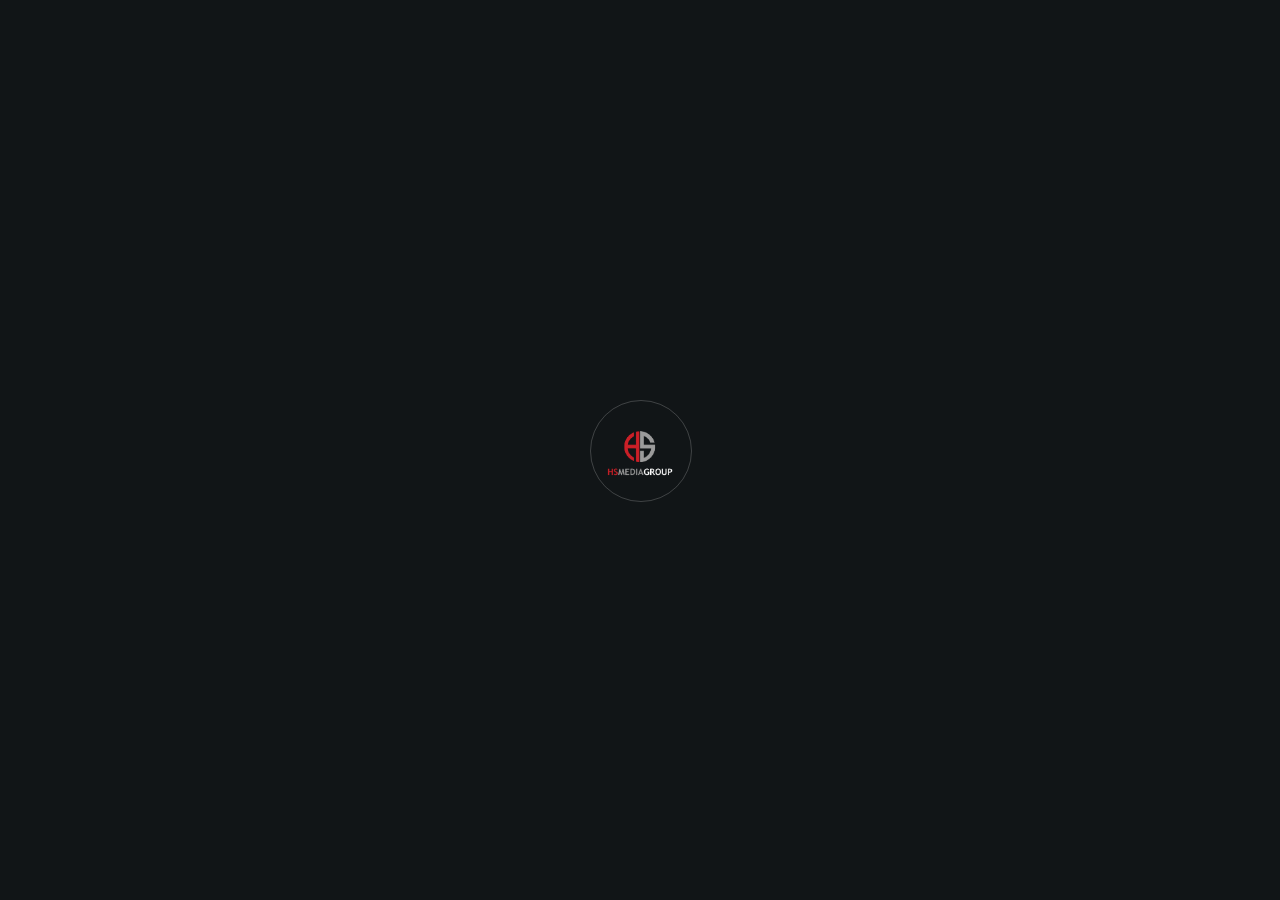
<file: Our Companies.html>
<!DOCTYPE html>
<html lang="en">
<head>
		<meta charset="utf-8">
		<meta name="viewport" content="width=device-width, initial-scale=1">
		<meta name="author" content="Jinna Gik">
		<meta name="description" content="UMAYA Template is a uniquely HTML5 template develop in HTML with a modern look.">
		<meta name="keywords" content="creative, modern, clean, html5, css3, portfolio, blog, agency, templates, minimal">

		<!-- favicon -->
		<link rel="shortcut icon" href="assets/images/favicon.png">
		<link rel="apple-touch-icon" href="assets/images/apple-touch-icon-57x57.png">
		<link rel="apple-touch-icon" sizes="72x72" href="assets/images/apple-touch-icon-72x72.png">
		<link rel="apple-touch-icon" sizes="114x114" href="assets/images/apple-touch-icon-114x114.png">

		<title>Our Companies</title>

		<!-- fonts -->
		<link rel="preconnect" href="https://fonts.googleapis.com">
<link rel="preconnect" href="https://fonts.gstatic.com" crossorigin>
<link href="https://fonts.googleapis.com/css2?family=Nunito+Sans:ital,wght@0,200;0,300;0,400;0,600;0,700;0,800;0,900;1,200;1,600;1,800;1,900&display=swap" rel="stylesheet">

		<!-- styles -->
		<link href="assets/css/plugins.css" rel="stylesheet" type="text/css">
		<link href="assets/css/style.css" rel="stylesheet" type="text/css">
	</head>
	<body class="preloader cursor-anim-enable dark-nav">
		<!-- preloader-loading start -->
		<div class="preloader__logoload-box">
			<img class="preloader__logo" src="assets/images/Homepage/Main Logos/HS Media Group@2x.png" alt="logo">
			<div class="preloader__pulse"></div>
		</div><!-- preloader-loading end -->

		<!-- pointer start -->
		<div class="pointer js-pointer" id="js-pointer">
			<i class="pointer__inner fas fa-long-arrow-alt-right"></i>
			<i class="pointer__inner fas fa-search"></i>
			<i class="pointer__inner fas fa-link"></i>
		</div><!-- pointer end -->

	

		<!-- header start -->
		<header class="fixed-header">
	

			<!-- menu-icon start -->
			<div class="menu-icon js-menu-open-close js-pointer-large js-midnight-color js-headroom">
				<div class="menu-icon__box">
					<span class="menu-icon__inner"></span>
					<span class="menu-icon__close"></span>
				</div>
			</div><!-- menu-icon end -->
		</header><!-- header end -->

		<!-- navigation start -->
		<nav class="nav-container pos-rel js-dropdown-active-box">
			<!-- pos-rel start -->
			<div class="pos-rel height-100perc">
				<!-- dropdown close btn start -->
				<div class="dropdown-close">
					<div class="dropdown-close__inner js-dropdown-close js-pointer-large">
						<span class="dropdown-close__arrow"></span>
					</div>
				</div><!-- dropdown close btn end -->

				

			<!-- menu-box start -->
			<ul class="menu-box">
				<!-- nav-btn-box start -->
				<li class="nav-btn-box">
					<a href="index.html" class="nav-btn large js-pointer-large">
						<span class="nav-btn__inner" data-text="Home">Home</span>
					</a>
				</li><!-- nav-btn-box end -->

				<!-- nav-btn-box start -->
				<li class="nav-btn-box">
					<a href="About Us.html" class="nav-btn large  js-pointer-large">
						<span class="nav-btn__inner" data-text="About Us">About Us</span>
					</a>
				</li><!-- nav-btn-box end -->

				<!-- nav-btn-box start -->
				<li class="nav-btn-box">
					<a href="Our Companies.html" class="nav-btn large  js-pointer-large">
						<span class="nav-btn__inner" data-text="Our Companies">Our Companies</span>
					</a>
				</li><!-- nav-btn-box end -->


				<!-- nav-btn-box start -->
				<li class="nav-btn-box">
					<a href="contact.html"
						class="nav-btn large dropdown-hidden-btn js-animsition-link js-pointer-large">
						<span class="nav-btn__inner" data-text="Contact">Contact</span>
					</a>
				</li><!-- nav-btn-box end -->
			</ul><!-- menu-box end -->

				<!-- nav-information start -->
				<div class="nav-information">
					<!-- nav-email start -->
					<div>
						<div class="hidden-box d-inline-block">
							<div class="headline-xxxxs nav-title-color nav-reveal-anim js-nav-anim">Email:</div>
						</div>
						<div class="nav-fade-anim js-nav-anim margin-top-10">
							<a href="#" class="subhead-xxs nav-text-color text-hover-to-red js-pointer-small">info@hsmediagroup.tv</a><br>
						</div>
					</div><!-- nav-email end -->

					<!-- nav-address start -->
					<div>
						<div class="hidden-box d-inline-block">
							<div class="headline-xxxxs nav-title-color nav-reveal-anim js-nav-anim">Address:</div>
						</div>
						<div class="nav-fade-anim js-nav-anim margin-top-10">
							<a href="#" class="subhead-xxs nav-text-color text-hover-to-red js-pointer-small">
								1-5 Hotsports Drive, Off Etal Avenue,Kudirat Abiola Way, by NNPC Filling Station, Lagos, Ikeja,Nigeria
							</a>
						</div>
					</div><!-- nav-address end -->

					<!-- nav-phone start -->
					<div>
						<div class="hidden-box d-inline-block">
							<div class="headline-xxxxs nav-title-color nav-reveal-anim js-nav-anim">Phone</div>
						</div>
						<div class="nav-fade-anim js-nav-anim margin-top-10">
							<a href="#" class="subhead-xxs nav-text-color text-hover-to-red js-pointer-small">+234 803 0945 660</a><br>
							<a href="#" class="subhead-xxs nav-text-color text-hover-to-red js-pointer-small">+234 809 7869 971</a>
						</div>
					</div><!-- nav-phone end -->
				</div><!-- nav-information end -->

				<!-- nav-copyright start -->
				<div class="nav-copyright text-right">
					<p class="copyright-style nav-fade-anim js-nav-anim">
						&copy; Copyright 2021 HS Group.<a href="#" class="text-weight-700 js-pointer-small"></a>
					</p>
				</div><!-- nav-copyright end -->
			</div><!-- pos-rel end -->
		</nav><!-- navigation end -->

		<!-- main start -->
		<main class="js-animsition-overlay" data-animsition-overlay="true">
            <section class="pos-rel section-bg-dark-1">
				<!-- pos-rel start -->
				<div class="pos-rel">
					<!-- container start -->
					<div class="container-full">

						<!-- flex-container start -->
						<div class="flex-container">
							<!-- blog-entry start -->
							<article class="four-columns  js-scrollanim">
								<div class="hover-box pos-rel">
									<a href="Hsmedia.html" class="d-block hidden-box js-pointer-large js-animsition-link">
										<img class="img-hover-scale portfolio-column-img img-hover-opacity" style="width: 200%;" src="assets/images/Our Companies/HS Studios.jpg" alt="About Image">
										<!-- bg-overlay -->
										<!-- <div class="bg-overlay-black"></div> -->
										<h3 class="  headline-sm pos-abs pos-left-bottom list list_margin-1px hover-move-up">
											<span class="list__item">
												<span class="hidden-box d-inline-block">
													<span class="anim-reveal">HS Studios</span>
												</span>
											</span>
										</h3>
									</a>
									<ul class="pos-abs pos-left-bottom">
										<li class="list__item">
											<a href="#" class="subhead-mm hover-text-fill js-pointer-small"
												data-text="Purpose built world class Studio Complex.">Purpose built world class Studio Complex.</a>
										</li>
									</ul>
								</div>
							</article><!-- blog-entry end -->

							<!-- blog-entry start -->
							<article class="four-columns  js-scrollanim">
								<div class=" hover-box pos-rel">
									<a href="hotsports.html" class="d-block hidden-box js-pointer-large js-animsition-link">
										<img class="img-hover-scale portfolio-column-img img-hover-opacity" style="width: 200%;" src="assets/images/Our Companies/Hotsports.jpg" alt="About Image">
										<!-- bg-overlay -->
										<!-- <div class="bg-overlay-black"></div> -->
										<h3 class="  headline-sm pos-abs pos-left-bottom list list_margin-1px hover-move-up1">
											<span class="list__item">
												<span class="hidden-box d-inline-block">
													<span class="anim-reveal">Hotsports</span>
												</span>
											</span>
										</h3>
									</a>
									<ul class="pos-abs pos-left-bottom ">
										<li class="list__item">
											<a href="#" class="subhead-mm hover-text-fill js-pointer-small"
												data-text="Creative marketing company with">Creative
												marketing company with </a>
										</li>
										<li class="list__item">
											<a href="#" class="subhead-mm hover-text-fill tr-delay-01 js-pointer-small"
												data-text="20+ years of experience with key">20+ years of experience with
												key</a>
										</li>
										<li class="list__item">
											<a href="#" class="subhead-mm hover-text-fill tr-delay-01 js-pointer-small"
												data-text="competences in sports marketing,media">competences in
												sports marketing,media </a>
										</li>
										<li class="list__item">
											<a href="#" class="subhead-mm hover-text-fill tr-delay-01 js-pointer-small"
												data-text="content development & production ">content development & production</a>
										</li>
									</ul>
								</div>
							</article><!-- blog-entry end -->

							<!-- blog-entry start -->
							<article class="four-columns js-scrollanim">
								<div class="hover-box pos-rel">
									<a href="Primedia.html" class="d-block hidden-box js-pointer-large js-animsition-link">
										<img class="img-hover-scale portfolio-column-img img-hover-opacity" style="width: 110%;" src="assets/images/Our Companies/Primedia.jpg" alt="About Image">
										<!-- bg-overlay -->
										<!-- <div class="bg-overlay-black"></div> -->
										<h3 class="  headline-sm pos-abs pos-left-bottom list list_margin-1px hover-move-up">
											<span class="list__item">
												<span class="hidden-box d-inline-block">
													<span class="anim-reveal">Primedia</span>
												</span>
											</span>
										</h3>
									</a>
									<ul class="pos-abs pos-left-bottom">
										<li class="list__item">
											<a href="#" class="subhead-mm hover-text-fill js-pointer-small"
												data-text="Media brokerage and PR company.">Media brokerage and PR
												company.</a>
										</li>
									</ul>
								</div>
							</article><!-- blog-entry end -->
						</div><!-- flex-container end -->
					</div><!-- container end -->
				</div><!-- pos-rel end -->
			</section>

		</main><!-- main end -->

		<!-- scripts -->
		<script src="assets/js/plugins.js"></script>
		<script src="assets/js/footer-reveal.js"></script>
		<script src="assets/js/main.js"></script>
		<script src="assets/js/footer-reveal_init.js"></script>
	</body>
</html>
</file>
<file: assets/css/style.css>
/* ==========================================================================

   Table of content:

   1. Basics
   2. Helpers
      2.1. Border radius
      2.2. Width & height
      2.3. Z-index
      2.4. Background cover
      2.5. Display settings
      2.6. Paddings & margins
      2.7. Positions
      2.8. Borders
      2.9. Parallax background
      2.10. Video background
   3. Container width
   4. Flex grid
      4.1. Flex column margins
   5. Min-height flex center
   6. Lines settings
   7. Animsition preloader
      7.1. Preloader in/out
      7.2. Preloader loading logo box
      7.3. Preloader pulse animation
   8. Custom mouse cursor
   9. Header
      9.1. Header logo
      9.2. Navigation open button
      9.3. Navigation close button
      9.4. Header social buttons
      9.5. Header contact
      9.6. Headroom
   10. Navigation
      10.1. Navigation menu box
      10.2. Navigation buttons
         10.2.1. Navigation active buttons
         10.2.2. Navigation active page out buttons
         10.2.3. Navigation buttons style
         10.2.4. Navigation buttons hover effect
      10.3. Navigation drop down
         10.3.1. Navigation drop down close button
         10.3.2. Navigation drop down menu
      10.4. Navigation slider
         10.4.1. Navigation slider background
         10.4.2. Navigation slider background overlay
         10.4.3. Navigation slider controls
         10.4.4. Navigation slider buttons delays
      10.5. Navigation information
         10.5.1. Navigation information animations
      10.6. Landing navigation
   11. Footer
      11.1. Footer logo
      11.2. Footer title & navigation
      11.3. Footer information
      11.4. Footer social
      11.5. Footer copyright
   12. Magnific popup
      12.1. Popup counter
      12.2. Popup close button
   13. Swiper & popup arrows
      13.1. Popup arrows
      13.2. Swiper arrows
      13.3. Swiper & popup arrows animations
   14. Swiper pagination
      14.1. Dynamic pagination
      14.2. Counter pagination
         14.2.1. Counter pagination vertical
      14.3. our s pagination
         14.3.1. our s pagination vertical
   15. Swiper sliders
   16. Scroll to buttons
      16.1. To top button
      16.2. Scroll down button
   17. Buttons
      17.1. Skew button
      17.2. Overlay button
      17.3. Background button
      17.4. Border button
      17.5. Icon overlay button
      17.6. Icon shadow button
      17.7. Fill button
      17.8. Flip button
      17.9. Ellipse button
      17.10. Play button
   18. Typography
      18.1. Headline
      18.2. Subhead
      18.3. Body text
      18.4. Copyright
      18.5. Quote
      18.6. Vertical text
      18.7. Description
      18.8. Fontawesome icon
	  18.9. Font-weight
   19. Animations
      19.1. Animation delays
      19.2. Image scale animation
      19.3. Image reveal animation
      19.4. Text reveal animation
      19.5. Fade animation
      19.6. Slide animation
      19.7. Text fill animation
      19.8. Overlay animation
      19.9. Reveal animation
      19.10. Text double fill animation
      19.11. Progress bar
      19.12. Border animations
         19.12.1. Border left animation
         19.12.2. Border right animation
         19.12.3. Border top animation
         19.12.4. Border bottom animation
   20. Content hover effects
      20.1. Content hover delays
      20.2. Fade hover
      20.3. Slide hover
      20.4. Text fill hover
      20.5. Reveal hover
      20.6. Move hover
   21. Image hover effects
      21.1. Image hover opacity
      21.2. Image hover scale
      21.3. Image hover overlay
   22. Forms
      22.1. Form placeholder
      22.2. Input default
      22.3. Input with border
      22.4. Search form
   23. Post comments
   24. List styles
      24.1. List item
         24.1.1. List item margins
         24.1.2. List item icons
      24.2. List counter
   25. Isotope grid
   26. Accordion
      26.1. Accordion button
      26.2. Accordion button icon
      26.3. Accordion underline
      26.4. Accordion left/right borders
   27. Typewriter
   28. Particles
   29. Background overlay
   30. Avatars & Logos
      30.1. Awards logo
      30.2. Testimonials author
      30.3. Author avatar
      30.4. Clients logo
         30.4.1. Clients logo animation
         30.4.2. Clients logo with lines
         30.4.3. Clients logo with borders
   31. Contact form
   32. Colors
      32.1. Background colors
      32.2. Text colors
      32.3. Text hover colors
      32.4. Main colors

   ========================================================================== */





/* ==========================================================================
   1. Basics
   ========================================================================== */

@font-face {
	font-family: Font Awesome;
	src: url('../webfonts/fa-brands-400.ttf')   format('truetype'),
	     url('../webfonts/fa-brands-400.woff')  format('woff'),
	     url('../webfonts/fa-brands-400.woff2') format('woff2'),
	     url('../webfonts/fa-brands-400.svg')   format('svg'),
	     url('../webfonts/fa-brands-400.eot');
}

@font-face {
	font-family: Font Awesome;
	src: url('../webfonts/fa-regular-400.ttf')   format('truetype'),
	     url('../webfonts/fa-regular-400.woff')  format('woff'),
	     url('../webfonts/fa-regular-400.woff2') format('woff2'),
	     url('../webfonts/fa-regular-400.svg')   format('svg'),
	     url('../webfonts/fa-regular-400.eot');
}

@font-face {
	font-family: Font Awesome;
	src: url('../webfonts/fa-solid-900.ttf')   format('truetype'),
	     url('../webfonts/fa-solid-900.woff')  format('woff'),
	     url('../webfonts/fa-solid-900.woff2') format('woff2'),
	     url('../webfonts/fa-solid-900.svg')   format('svg'),
	     url('../webfonts/fa-solid-900.eot');
}

html {
	margin:  0;
	padding: 0;
}

blockquote,
ul,
ol {
	margin:  0;
	padding: 0;
}

ul li,
ol li {
	margin-bottom: 0;
}

li {
	margin:  0;
	padding: 0;
	list-style: none;
}

img {
	width:     100%;
	max-width: 100%;
	vertical-align: middle;
}

image{
	width:     65% !important;
	max-width: 100%;
	vertical-align: middle;
}

a,
i {
	border: none;
}

button {
	padding: 0;
}

a {
	color: inherit;
}

a:hover {
	text-decoration: none;
}

button,
button:focus,
button:hover {
	border:     none;
	background: none;
}

a:focus,
button:focus {
	outline: none;
}

table {
	border-spacing: 0;
	border-collapse: collapse;
}

td,
th {
	padding: 5px;
	border: 1px solid #000;
	text-align: center;
}

code,
pre {
	overflow-x: scroll;
	padding:0.625em;
	padding-bottom: 0;
	border-left: 3px solid #6FBF71;
	border-bottom: 1px solid transparent;
}

pre {
	display: block;
	word-break: break-all;
	word-wrap: break-word;
}

pre code {
	white-space: pre-wrap;
}





/* ==========================================================================
   2. Helpers
   ========================================================================== */

.hidden-box {
	overflow: hidden;
}


/* 2.1. Border radius
   ========================================================================== */

.border-radius-50perc {
	border-radius: 50%;
}

.border-radius-10px {
	border-radius:0.625em;
}


/* 2.2. Width & height
   ========================================================================== */

.width-100perc {
	width: 100%;
}

.height-100perc {
	height: 100%;
}

.height-100vh {
	height: 100vh;
}


/* 2.3. Z-index
   ========================================================================== */

.zindex5 {
	z-index: 5;
}


/* 2.4. Background cover
   ========================================================================== */

.bg-img-cover,
.bg-img-cover-fixed {
	background-size: cover;
	background-position: center center;
	background-repeat: no-repeat;
}

.js-no-touch .bg-img-cover-fixed {
	background-attachment: fixed;
}


/* 2.5. Display settings
   ========================================================================== */

.d-inline-block {
	display: inline-block;
}

.d-block {
	display: block;
}

.d-flex {
	display: -webkit-box;
	display: -ms-flexbox;
	display: flex;
}

.flex-center-center {
	-webkit-box-align: center;
	   -ms-flex-align: center;
	      align-items: center;
	-webkit-box-pack: center;
	   -ms-flex-pack: center;
	 justify-content: center;
}

.flex-align-center {
	-webkit-box-align: center;
	   -ms-flex-align: center;
	      align-items: center;
}

.flex-align-end {
	-webkit-box-align: end;
	   -ms-flex-align: end;
	      align-items: flex-end;
}

.flex-justify-center {
	-webkit-box-pack: center;
	   -ms-flex-pack: center;
	 justify-content: center;
}


/* 2.6. Paddings & margins
   ========================================================================== */

/* Paddings */
.padding-top-bottom-150 {
	padding-top:    150px;
	padding-bottom: 150px;
}


@media only screen and (max-width: 767px) {
  .padding-top-bottom-150{
	  padding-top: 50px;
	  padding-bottom:1.875em;
  }
}




.padding-top-150 {
	padding-top: 150px;
}

.padding-bottom-150 {
	padding-bottom: 150px;
}

.padding-top-bottom-120 {
	padding-top:    120px;
	padding-bottom: 120px;
}


@media only screen and (max-width: 767px) {
	.padding-top-bottom-120{
		padding-top:1.25em;
		padding-bottom: 50px;
	}
  }

.padding-top-120 {
	padding-top: 120px;
}

.padding-bottom-120 {
	padding-bottom: 120px;
}

.padding-top-bottom-100 {
	padding-top:    100px;
	padding-bottom: 100px;
}

.padding-top-100 {
	padding-top: 100px;
}

.padding-bottom-100 {
	padding-bottom: 100px;
}

.padding-top-bottom-90 {
	padding-top:    90px;
	padding-bottom: 90px;
}

.padding-top-90 {
	padding-top: 90px;
}

.padding-bottom-90 {
	padding-bottom: 90px;
}

.padding-top-bottom-80 {
	padding-top:    80px;
	padding-bottom: 80px;
}

.padding-top-80 {
	padding-top: 80px;
}

.padding-bottom-80 {
	padding-bottom: 80px;
}

.padding-top-bottom-70 {
	padding-top:    70px;
	padding-bottom: 70px;
}

.padding-top-70 {
	padding-top: 70px;
}

.padding-bottom-70 {
	padding-bottom: 70px;
}

.padding-top-bottom-60 {
	padding-top:    60px;
	padding-bottom: 60px;
}

.padding-top-60 {
	padding-top: 60px;
}

.padding-bottom-60 {
	padding-bottom: 60px;
}

.padding-top-bottom-50 {
	padding-top:    50px;
	padding-bottom: 50px;
}

.padding-top-50 {
	padding-top: 50px;
}

.padding-bottom-50 {
	padding-bottom: 50px;
}

.padding-top-bottom-40 {
	padding-top:    40px;
	padding-bottom: 40px;
}

.padding-top-40 {
	padding-top: 40px;
}

.padding-bottom-40 {
	padding-bottom: 40px;
}

.padding-top-bottom-30 {
	padding-top:    30px;
	padding-bottom:1.875em;
}

.padding-top-30 {
	padding-top:1.875em;
}

.padding-bottom-30 {
	padding-bottom:1.875em;
}

.padding-top-bottom-20 {
	padding-top:    20px;
	padding-bottom:1.25em;
}

.padding-top-20 {
	padding-top:1.25em;
}

.padding-bottom-20 {
	padding-bottom:1.25em;
}

.padding-top-bottom-10 {
	padding-top:0.625em;
	padding-bottom:0.625em;
}

.padding-top-10 {
	padding-top:0.625em;
}

.padding-bottom-10 {
	padding-bottom:0.625em;
}

.padding-top-bottom-5 {
	padding-top:    5px;
	padding-bottom: 5px;
}

.padding-top-5 {
	padding-top: 5px;
}

.padding-bottom-5 {
	padding-bottom: 5px;
}

.padding-top-bottom-1 {
	padding-top:    1px;
	padding-bottom: 1px;
}

.padding-top-1 {
	padding-top: 1px;
}

.padding-bottom-1 {
	padding-bottom: 1px;
}

.padding-left-right-50 {
	padding-left:  50px;
	padding-right: 50px;
}

.padding-left-right-60 {
	padding-left:  60px;
	padding-right: 60px;
}

.padding-left-right-70 {
	padding-left:  70px;
	padding-right: 70px;
}

.padding-left-50 {
	padding-left: 50px;
}

.padding-right-50 {
	padding-right: 50px;
}

.padding-left-right-40 {
	padding-left:  40px;
	padding-right: 40px;
}

.padding-left-40 {
	padding-left: 40px;
}

.padding-right-40 {
	padding-right: 40px;
}

.padding-left-right-30 {
	padding-left:  30px;
	padding-right:1.875em;
}

.padding-left-30 {
	padding-left:1.875em;
}

.padding-right-30 {
	padding-right:1.875em;
}

.padding-left-right-20 {
	padding-left:  20px;
	padding-right:1.25em;
}

.padding-left-20 {
	padding-left:1.25em;
}

.padding-right-20 {
	padding-right:1.25em;
}

.padding-20 {
	padding:1.25em;
}

.padding-100 {
	padding: 500px;
}

/* Margins */
.margin-top-bottom-60 {
	margin-top:    60px;
	margin-bottom: 60px;
}

.margin-top-60 {
	margin-top: 60px;
}

.margin-bottom-60 {
	margin-bottom: 60px;
}

.margin-bottom-100 {
	margin-bottom: 100px;
}

.margin-bottom-120 {
	margin-bottom: 100px;
}

.margin-top-bottom-50 {
	margin-top:    50px;
	margin-bottom: 50px;
}

.margin-top-50 {
	margin-top: 50px;
}

.margin-top-60 {
	margin-top: 60px;
}

.margin-top-70 {
	margin-top: 70px;
}

.margin-top-70 {
	margin-top: 70px;
}

.margin-top-80 {
	margin-top: 80px;
}

.margin-top-90 {
	margin-top: 90px;
}

.margin-top-100 {
	margin-top: 100px;
}

.margin-top-120 {
	margin-top: 120px;
}

.margin-top-210 {
	margin-top: 210px;
}


@media only screen and (max-width: 767px) {
	.margin-top-210{
		margin-top:0px;
		justify-content: center;
		}

		.column-l-margin-100{
			margin-left: 40px !important;
		}
	}

.margin-bottom-50 {
	margin-bottom: 50px;
}

.margin-top-bottom-40 {
	margin-top:    40px;
	margin-bottom: 40px;
}

.margin-top-40 {
	margin-top: 40px;
}

.margin-bottom-40 {
	margin-bottom: 40px;
}

.margin-top-bottom-30 {
	margin-top:    30px;
	margin-bottom:1.875em;
}

.margin-top-30 {
	margin-top:1.875em;
}

.margin-bottom-30 {
	margin-bottom:1.875em;
}

.margin-top-bottom-20 {
	margin-top:    20px;
	margin-bottom:1.25em;
}

.margin-top-20 {
	margin-top:1.25em;
}

.margin-bottom-20 {
	margin-bottom:1.25em;
}

.margin-top-bottom-10 {
	margin-top:    10px;
	margin-bottom:0.625em;
}

.margin-top-10 {
	margin-top:0.625em;
}

.margin-bottom-10 {
	margin-bottom:0.625em;
}

.margin-top-bottom-5 {
	margin-top:    5px;
	margin-bottom: 5px;
}

.margin-top-5 {
	margin-top: 5px;
}

.margin-bottom-5 {
	margin-bottom: 5px;
}

.margin-top-bottom-1 {
	margin-top:    1px;
	margin-bottom: 1px;
}

.margin-top-1 {
	margin-top: 1px;
}

.margin-bottom-1 {
	margin-bottom: 1px;
}

.margin-left-right-50 {
	margin-left:  50px;
	margin-right: 50px;
}

.margin-left-right-10 {
	margin-left:  10px;
	margin-right:0.625em;
}

.margin-left-50 {
	margin-left: 50px;
}

.margin-left-5 {
	margin-left: 5px;
}


.margin-left-60 {
	margin-left: 60px;
}

.margin-left-70 {
	margin-left: 70px;
}

.margin-left-80 {
	margin-left: 80px;
}

.margin-left-90 {
	margin-left: 90px;
}

.margin-left-100 {
	margin-left: 100px;
}

.margin-left-100 {
	margin-left: 100px;
}



.margin-right-50 {
	margin-right: 50px;
}

.margin-left-right-40 {
	margin-left:  40px;
	margin-right: 40px;
}

.margin-left-40 {
	margin-left: 40px;
}

.margin-right-40 {
	margin-right: 40px;
}

.margin-left-right-30 {
	margin-left:  30px;
	margin-right:1.875em;
}

.margin-left-30 {
	margin-left:1.875em;
}

.margin-right-30 {
	margin-right:1.875em;
}

.margin-right-20 {
	margin-right:1.25em;
}

.margin-left-right-20 {
	margin-left:  20px;
	margin-right:1.25em;
}

.margin-left-20 {
	margin-left:1.25em;
}

.margin-right-20 {
	margin-right:1.25em;
}

.margin-left-right-10 {
	margin-left:  10px;
	margin-right:0.625em;
}

.margin-left-10 {
	margin-left:0.625em;
}

.margin-right-10 {
	margin-right:0.625em;
}

.margin-20 {
	margin:1.25em;
}

/* price top offset */
.price-top-offset {
	margin-top:1.25em;
}

.price-btn-offset {
	padding: 50px 0;
}

@media only screen and (max-width: 767px) {

	.price-top-offset {
		margin-top: 0;
	}

	.price-btn-offset {
		padding: 0 0 50px 0;
	}

}

@media only screen and (max-width: 767px) {

	.Price{
		padding: 50px;
	}

}

/* portfolio top offset */
.portfolio-top-offset {
	margin-top: 120px;
}

@media only screen and (max-width: 767px) {

	.portfolio-top-offset {
		margin-top: 0;
	}

}


/* 2.7. Positions
   ========================================================================== */

.pos-rel {
	position: relative;
}

.pos-abs {
	position: absolute;
}

.pos-static {
	position: static !important;
}

.pos-left-top {
	left:1.25em;
	top:  20px;
}

.pos-left-center {
	left:1.25em;
	top: 50%;
	-webkit-transform: translateY(-50%);
	    -ms-transform: translateY(-50%);
	        transform: translateY(-50%);
}

.pos-left-bottom {
	left:   20px;
	bottom:1.25em;
}

.pos-right-top {
	top:   20px;
	right:1.25em;
}

.pos-right-center {
	top: 50%;
	right:1.25em;
	-webkit-transform: translateY(-50%);
	    -ms-transform: translateY(-50%);
	        transform: translateY(-50%);
}

.pos-right-bottom {
	right:  20px;
	bottom:1.25em;
}

.pos-top-center {
	left: 50%;
	top:1.25em;
	-webkit-transform: translateX(-50%);
	    -ms-transform: translateX(-50%);
	        transform: translateX(-50%);
}

.pos-bottom-center {
	left: 50%;
	bottom:1.25em;
	-webkit-transform: translateX(-50%);
	    -ms-transform: translateX(-50%);
	        transform: translateX(-50%);
}

.pos-center-center {
	left: 50%;
	top:  50%;
	-webkit-transform: translate(-50%, -50%);
	    -ms-transform: translate(-50%, -50%);
	        transform: translate(-50%, -50%);
}

/* Positions 0px */
.pos-left-top-0px {
	left: 0;
	top:  0;
}

.pos-left-center-0px {
	left: 0;
	top: 50%;
	-webkit-transform: translateY(-50%);
	    -ms-transform: translateY(-50%);
	        transform: translateY(-50%);
}

.pos-left-bottom-0px {
	left:   0;
	bottom: 0;
}

.pos-right-top-0px {
	top:   0;
	right: 0;
}

.pos-right-center-0px {
	top: 50%;
	right: 0;
	-webkit-transform: translateY(-50%);
	    -ms-transform: translateY(-50%);
	        transform: translateY(-50%);
}

.pos-right-bottom-0px {
	right:  0;
	bottom: 0;
}

.pos-top-center-0px {
	left: 50%;
	top: 0;
	-webkit-transform: translateX(-50%);
	    -ms-transform: translateX(-50%);
	        transform: translateX(-50%);
}

.pos-bottom-center-0px {
	left: 50%;
	bottom: 0;
	-webkit-transform: translateX(-50%);
	    -ms-transform: translateX(-50%);
	        transform: translateX(-50%);
}


/* 2.8. Borders
   ========================================================================== */

.border-box {
	position: relative;
	z-index: 5;
	-webkit-box-sizing: border-box;
	        box-sizing: border-box;
	border: 1px solid rgba(250, 250, 250, .1);
}

.border-box.black {
	border: 1px solid rgba(0, 0, 0, .1);
}

.border-box-bottom {
	-webkit-box-sizing: border-box;
	        box-sizing: border-box;
	border-bottom: 1px solid rgba(250, 250, 250, .1);
}

.border-box-bottom.black {
	border-bottom: 1px solid rgba(0, 0, 0, .1);
}

.border-box-l-r {
	z-index: 6;
	-webkit-box-sizing: border-box;
	        box-sizing: border-box;
	border-left:  1px solid #fff;
	border-right: 1px solid #fff;
}

.border-box-l-r.black {
	border-left:  1px solid #000;
	border-right: 1px solid #000;
}


/* 2.9. Parallax background
   ========================================================================== */

.js-parallax-bg {
	background-size: cover;
	background-position: top center;
	background-repeat: no-repeat;
	-webkit-transition: initial;
	     -o-transition: initial;
	        transition: initial;
}


/* 2.10. Video background
   ========================================================================== */

.video-bg {
	min-width:  100%;
	min-height: 100%;
	position: absolute;
	left: 50%;
	top:  50%;
	-webkit-transform: translate(-50%, -50%);
	    -ms-transform: translate(-50%, -50%);
	        transform: translate(-50%, -50%);
}





/* ==========================================================================
   3. Container width
   ========================================================================== */

.container {
	width: calc(100% - 80px);
	max-width: 1350px;
	margin-left:  auto;
	margin-right: auto;
}

.container.full {
	max-width: 100%;
}

.container.small {
	max-width: 960px;
}

@media only screen and (max-width: 999px) {

	.container {
		width: calc(100% - 40px);
	}

}

@media only screen and (max-width: 549px) {

	.container {
		width: calc(100% - 20px);
	}

}





/* ==========================================================================
   4. Flex grid
   ========================================================================== */

.flex-container {
	display: -webkit-box;
	display: -ms-flexbox;
	display: flex;
	-ms-flex-flow: wrap;
	    flex-flow: wrap;
}

.flex-container.reverse {
	-webkit-box-orient: vertical;
	-webkit-box-direction: reverse;
	    -ms-flex-flow: wrap-reverse;
	        flex-flow: wrap-reverse;
}

.one-column,
.two-columns,
.three-columns,
.four-columns,
.five-columns,
.six-columns,
.seven-columns,
.eight-columns,
.nine-columns,
.ten-columns,
.eleven-columns,
.twelve-columns {
	-webkit-box-sizing: border-box;
	        box-sizing: border-box;
}

.one-column {
	-ms-flex-preferred-size: 8.33%;
	             flex-basis: 8.33%;
}

.two-columns {
	-ms-flex-preferred-size: 16.66%;
	             flex-basis: 16.66%;
}

.three-columns {
	-ms-flex-preferred-size: 25%;
	             flex-basis: 25%;
}

.threee-columns {
	-ms-flex-preferred-size: 20%;
	             flex-basis: 20%;
}

.four-columns {
	-ms-flex-preferred-size: 33.33%;
	             flex-basis: 33.33%;
}

.five-columns {
	-ms-flex-preferred-size: 41.66%;
	             flex-basis: 41.66%;
}

.six-columns {
	-ms-flex-preferred-size: 50%;
	             flex-basis: 50%;
}

.seven-columns {
	-ms-flex-preferred-size: 58.33%;
	             flex-basis: 58.33%;
}

.eight-columns {
	-ms-flex-preferred-size: 66.66%;
	             flex-basis: 66.66%;
}

.nine-columns {
	-ms-flex-preferred-size: 75%;
	             flex-basis: 75%;
}

.ten-columns {
	-ms-flex-preferred-size: 83.33%;
	             flex-basis: 83.33%;
}

.eleven-columns {
	-ms-flex-preferred-size: 91.66%;
	             flex-basis: 91.66%;
}

.twelve-columns {
	-ms-flex-preferred-size: 100%;
	             flex-basis: 100%;
}

.one-offset {
	margin-left: 8.33%;
}

.two-offset {
	margin-left: 16.66%;
}


.three-offset {
	margin-left: 25%;
}

.four-offset {
	margin-left: 33.33%;
}

.five-offset {
	margin-left: 41.66%;
}

.six-offset {
	margin-left: 50%;
}

.seven-offset {
	margin-left: 58.33%;
}

.eight-offset {
	margin-left: 66.66%;
}

.nine-offset {
	margin-left: 75%;
}

.ten-offset {
	margin-left: 83.33%;
}

.eleven-offset {
	margin-left: 91.66%;
}

@media only screen and (max-width: 999px) {

	.column-100-100 {
		-ms-flex-preferred-size: 100% !important;
		             flex-basis: 100% !important;
		margin-left: 0 !important;
	}

	.column-50-100 {
		-ms-flex-preferred-size: 50% !important;
		             flex-basis: 50% !important;
		margin-left: 0 !important;
	}

}

@media only screen and (max-width: 767px) {

	.one-column,
	.two-columns,
	.three-columns,
	.four-columns,
	.five-columns,
	.six-columns,
	.seven-columns,
	.eight-columns,
	.nine-columns,
	.ten-columns,
	.eleven-columns,
	.twelve-columns {
		-ms-flex-preferred-size: 100%;
		             flex-basis: 100%;
	}


	.client-img{
		flex-basis:50%;
	}

	.one-offset,
	.two-offset,
	.three-offset,
	.four-offset,
	.five-offset,
	.six-offset,
	.seven-offset,
	.eight-offset,
	.nine-offset,
	.ten-offset,
	.eleven-offset {
		margin-left: 0;
	}

	.column-50-100 {
		-ms-flex-preferred-size: 100% !important;
		             flex-basis: 100% !important;
	}

}


/* 4.1. Flex column margins
   ========================================================================== */

.column-l-r-margin-40 {
	margin-left:  40px;
	margin-right: 40px;
}

.column-l-r-margin-120 {
	margin-left:  135px;
	margin-right: 120px;
}



.column-r-margin-40 {
	margin-right: 40px;
}

.column-l-margin-40 {
	margin-left: 40px;
}

.column-l-margin-50 {
	margin-left: 50px;
}

.column-l-margin-200 {
	margin-left: 200px;
}

@media only screen and (max-width: 767px) {
	.column-l-margin-200{
		margin: auto;
		text-align: center;
		margin-bottom:1.875em;
		display: block;
	}
	
	}

.column-l-margin-100 {
	margin-left: 100px;
}

.column-l-r-margin-20 {
	margin-left:  20px;
	margin-right:1.25em;
}

.column-r-margin-20 {
	margin-right:1.25em;
}

.column-l-margin-20 {
	margin-left:1.25em;
}

.column-l-r-margin-10 {
	margin-left:  10px;
	margin-right:0.625em;
}

.column-r-margin-10 {
	margin-right:0.625em;
}

.column-l-margin-10 {
	margin-left:0.625em;
}

.column-l-r-margin-5 {
	margin-left:  5px;
	margin-right: 5px;
}

.column-r-margin-5 {
	margin-right: 5px;
}

.column-l-margin-5 {
	margin-left: 5px;
}

.line-col-r-margin-20 {
	margin-right:1.25em;
}

.line-col-l-r-margin-20 {
	margin-left:  20px;
	margin-right:1.25em;
}

.column-l-margin-40-999 {
	margin-left: 40px;
}

.column-r-margin-40-999 {
	margin-right: 40px;
}

.column-l-margin-20-999 {
	margin-left:1.25em;
}

.column-r-margin-20-999 {
	margin-right:1.25em;
}

.column-l-r-margin-10-999 {
	margin-left:  10px;
	margin-right:0.625em;
}

@media only screen and (max-width: 999px) {

	.column-l-margin-40-999 {
		margin-left: 0;
	}

	.column-r-margin-40-999 {
		margin-right: 0;
	}

	.column-l-margin-20-999 {
		margin-left: 0;
	}

	.column-r-margin-20-999 {
		margin-right: 0;
	}

	.column-l-r-margin-10-999 {
		margin-left:  0;
		margin-right: 0;
	}

}

@media only screen and (max-width: 767px) {

	.column-l-r-margin-40,
	.column-l-r-margin-20,
	.column-l-r-margin-10,
	.column-l-r-margin-5 {
		margin-left:  0;
		margin-right: 0;
	}

	.column-r-margin-40,
	.column-r-margin-20,
	.column-r-margin-10,
	.column-r-margin-5 {
		margin-right: 0;
	}

	.column-l-margin-40,
	.column-l-margin-20,
	.column-l-margin-10,
	.column-l-margin-5 {
		margin-left: 0;
	}

	.line-col-r-margin-20 {
		margin-right: 0;
	}

	.line-col-l-r-margin-20 {
		margin-left:  0;
		margin-right: 0;
	}

	.lines-section .line-col-r-margin-20 {
		margin-right:1.25em;
	}

	.lines-section .line-col-l-r-margin-20 {
		margin-left:  20px;
		margin-right:1.25em;
	}

}

@media only screen and (max-width: 767px) {
	.column-l-r-margin-120 {
		margin: auto;
	}
}

@media only screen and (max-width: 767px) {
	.margin-left-100 {
		margin: auto;
	}
}

@media only screen and (max-width: 549px) {

	.lines-section .line-col-r-margin-20 {
		margin-right: 0;
	}

	.lines-section .line-col-l-r-margin-20 {
		margin-left:  0;
		margin-right: 0;
	}

}





/* ==========================================================================
   5. Min-height flex center
   ========================================================================== */

.flex-min-height-100vh {
	display: -webkit-box;
	display: -ms-flexbox;
	display: flex;
	-webkit-box-align: center;
	   -ms-flex-align: center;
	      align-items: center;
	width:  100%;
	height: 100%;
	min-height: 100vh;
}





/* ==========================================================================
   6. Lines settings
   ========================================================================== */

.lines-section {
	width: 100%;
	position: relative;
}

.lines-container {
	width: 100%;
	height: 100%;
	margin: 0 auto;
	position: relative;
}

.lines-section .lines-container {
	width: calc(100% - 120px);
}

.lines-pos-abs.lines-container {
	position: absolute;
	left: 50%;
	top:  50%;
	-webkit-transform: translate(-50%, -50%);
	    -ms-transform: translate(-50%, -50%);
	        transform: translate(-50%, -50%);
	z-index: 4;
	pointer-events: none;
}

.lines-section:before,
.lines-section:after,
.lines-container:before,
.lines-container:after {
	content: '';
	width: 1px;
	height: 100%;
	position: absolute;
	left: 60px;
	top: 0;
	z-index: 4;
	background-color: rgba(250, 250, 250, .1);
}

.lines-section:after {
	left: auto;
	right: 60px;
}

.lines-container:before {
	left: 33.33%;
}

.lines-container:after {
	left: 66.66%;
}

.black-lines.lines-section:before,
.black-lines.lines-section:after,
.black-lines.lines-container:before,
.black-lines.lines-container:after {
	background-color: rgba(0, 0, 0, .1);
}

.ash-lines.lines-section:before,
.ash-lines.lines-section:after,
.ash-lines.lines-container:before,
.ash-lines.lines-container:after {
	background-color: rgba(255, 255, 255, 0.1);
}

.anim-lines.lines-section:before,
.anim-lines.lines-section:after,
.anim-lines.lines-container:before,
.anim-lines.lines-container:after {
	-webkit-transform: scaleY(0);
	    -ms-transform: scaleY(0);
	        transform: scaleY(0);
	-webkit-transform-origin: top;
	    -ms-transform-origin: top;
	        transform-origin: top;
	-webkit-transition: 1s cubic-bezier(.767, .01, .18, 1.01);
	     -o-transition: 1s cubic-bezier(.767, .01, .18, 1.01);
	        transition: 1s cubic-bezier(.767, .01, .18, 1.01);
}

.anim-lines.lines-container:before {
	-webkit-transition-delay: .2s;
	     -o-transition-delay: .2s;
	        transition-delay: .2s;
}

.anim-lines.lines-container:after {
	-webkit-transition-delay: .4s;
	     -o-transition-delay: .4s;
	        transition-delay: .4s;
}

.anim-lines.lines-section:after {
	-webkit-transition-delay: .6s;
	     -o-transition-delay: .6s;
	        transition-delay: .6s;
}

.js-page-in-anim-active .anim-lines.lines-section:before,
.js-page-in-anim-active .anim-lines.lines-section:after,
.js-page-in-anim-active .anim-lines.lines-container:before,
.js-page-in-anim-active .anim-lines.lines-container:after {
	-webkit-transform: scaleY(1);
	    -ms-transform: scaleY(1);
	        transform: scaleY(1);
}

.nav-container.lines-section:before,
.nav-container.lines-section:after,
.nav-container .lines-container:before,
.nav-container .lines-container:after {
	-webkit-transform-origin: top;
	    -ms-transform-origin: top;
	        transform-origin: top;
	-webkit-transition: 1s cubic-bezier(.767, .01, .18, 1.01);
	     -o-transition: 1s cubic-bezier(.767, .01, .18, 1.01);
	        transition: 1s cubic-bezier(.767, .01, .18, 1.01);
}

.js-nav-active.js-page-out .nav-container.lines-section:before,
.js-nav-active.js-page-out .nav-container.lines-section:after,
.js-nav-active.js-page-out .nav-container .lines-container:before,
.js-nav-active.js-page-out .nav-container .lines-container:after {
	-webkit-transform: scaleY(0);
	    -ms-transform: scaleY(0);
	        transform: scaleY(0);
}

.no-lines.lines-container:before,
.no-lines.lines-container:after,
.internal-lines-disable .lines-container:before,
.internal-lines-disable .lines-container:after,
.header-lines-disable .lines-section:before,
.header-lines-disable .lines-section:after {
	content: normal;
}

@media only screen and (max-width: 999px) {

	.lines-container:before {
		left: 50%;
	}

	.lines-container:after {
		content: normal;
	}

	.anim-lines.lines-section:after {
		-webkit-transition-delay: .4s;
		     -o-transition-delay: .4s;
		        transition-delay: .4s;
	}

}

@media only screen and (max-width: 767px) {

	.lines-container {
		width: calc(100% - 20px);
	}

	.lines-container:before {
		content: normal;
	}

	.anim-lines.lines-section:after {
		-webkit-transition-delay: .2s;
		     -o-transition-delay: .2s;
		        transition-delay: .2s;
	}

}

@media only screen and (max-width: 549px) {

	.lines-section .lines-container {
		width: calc(100% - 20px);
	}

	.lines-section:before,
	.lines-section:after {
		content: normal;
	}

}





/* ==========================================================================
   7. Animsition preloader
   ========================================================================== */

.preloader {
	overflow: hidden;
}

.preloader.js-page-in {
	overflow: visible;
	overflow-x: hidden;
}

.js-animsition-overlay {
	overflow: hidden;
	position: relative;
	z-index: 2;
	opacity: 1;
}

.js-animsition-overlay-slide {
	background-color: transparent;
}


/* 7.1. Preloader in/out
   ========================================================================== */

.preloader:before,
.preloader:after {
	content: '';
	width:  100%;
	height: 100%;
	position: fixed;
	left: 0;
	top:  0;
	z-index: 99;
	pointer-events: none;
	background-color: #111517;
}

.preloader:before {
	-webkit-transform-origin: bottom;
	    -ms-transform-origin: bottom;
	        transform-origin: bottom;
	-webkit-transition: 1s cubic-bezier(.858, .01, .068, .99);
	     -o-transition: 1s cubic-bezier(.858, .01, .068, .99);
	        transition: 1s cubic-bezier(.858, .01, .068, .99);
}

.preloader:after {
	opacity: 0;
	-webkit-transition: 1s cubic-bezier(.76, .06, .85, .07);
	     -o-transition: 1s cubic-bezier(.76, .06, .85, .07);
	        transition: 1s cubic-bezier(.76, .06, .85, .07);
	-webkit-transition-delay: .5s;
	     -o-transition-delay: .5s;
	        transition-delay: .5s;
}

.dark-nav.preloader:after {
	z-index: 8;
}

.js-nav-active.preloader:after {
	-webkit-transition: .5s cubic-bezier(.76, .06, .85, .07);
	     -o-transition: .5s cubic-bezier(.76, .06, .85, .07);
	        transition: .5s cubic-bezier(.76, .06, .85, .07);
	-webkit-transition-delay: 1s;
	     -o-transition-delay: 1s;
	        transition-delay: 1s;
}

.js-page-in.preloader:before {
	-webkit-transform: scaleY(0);
	    -ms-transform: scaleY(0);
	        transform: scaleY(0);
}

.js-page-out.preloader:after {
	opacity: 1;
}


/* 7.2. Preloader loading logo box
   ========================================================================== */

.preloader__logoload-box {
	width:  100px;
	height: 100px;
	position: fixed;
	left: calc(50% - 50px);
	top:  calc(50% - 50px);
	z-index: 999;
	pointer-events: none;
	-webkit-transition: .5s cubic-bezier(.76, .06, .85, .07);
	     -o-transition: .5s cubic-bezier(.76, .06, .85, .07);
	        transition: .5s cubic-bezier(.76, .06, .85, .07);
}

.js-page-in .preloader__logoload-box {
	opacity: 0;
}

body.js-page-in.js-page-out .preloader__logoload-box {
	opacity: 1;
	-webkit-transition: .3s cubic-bezier(.76, .06, .85, .07);
	     -o-transition: .3s cubic-bezier(.76, .06, .85, .07);
	        transition: .3s cubic-bezier(.76, .06, .85, .07);
	-webkit-transition-delay: 1.2s;
	     -o-transition-delay: 1.2s;
	        transition-delay: 1.2s;
}

body.js-nav-active.js-page-in.js-page-out .preloader__logoload-box {
	-webkit-transition: .25s cubic-bezier(.76, .06, .85, .07);
	     -o-transition: .25s cubic-bezier(.76, .06, .85, .07);
	        transition: .25s cubic-bezier(.76, .06, .85, .07);
	-webkit-transition-delay: 1.25s;
	     -o-transition-delay: 1.25s;
	        transition-delay: 1.25s;
}

.preloader__logo {
	width: 100%;
	max-width: 65px;
	position: absolute;
	left: 50%;
	top:  50%;
	-webkit-transform: translate(-50%, -50%);
	    -ms-transform: translate(-50%, -50%);
	        transform: translate(-50%, -50%);
}

/* Vertical logo */
.preloader__logo.vertical {
	width: auto;
	height: 100%;
	max-width: none;
	max-height: 65px;
}


/* 7.3. Preloader pulse animation
   ========================================================================== */

.preloader__pulse {
	width:  100%;
	height: 100%;
	position: absolute;
	left: 0;
	top:  0;
	border-radius: 50%;
	border: 1px solid rgba(250, 250, 250, .2);
}

.preloader__pulse:before,
.preloader__pulse:after {
	content: '';
	width:  100%;
	height: 100%;
	position: absolute;
	left: 0;
	top:  0;
	opacity: 0;
	border-radius: 50%;
	-webkit-box-shadow: 0 0 0 30px rgba(250, 250, 250, .3);
	        box-shadow: 0 0 0 30px rgba(250, 250, 250, .3);
	background-color: rgba(250, 250, 250, .3);
	-webkit-transform: scale(1);
	    -ms-transform: scale(1);
	        transform: scale(1);
	-webkit-animation: 1.5s pulse-anim cubic-bezier(.17, .85, .438, .99) infinite;
	        animation: 1.5s pulse-anim cubic-bezier(.17, .85, .438, .99) infinite;
}

.preloader__pulse:after {
	-webkit-animation-duration: 3s;
	        animation-duration: 3s;
	-webkit-animation-delay: .15s;
	        animation-delay: .15s;
}

.js-page-out .preloader__pulse:before,
.js-page-out .preloader__pulse:after {
	-webkit-animation: none;
	        animation: none;
}

@-webkit-keyframes pulse-anim {

	0% {
		opacity: 1;
		-webkit-transform: scale(.5);
		        transform: scale(.5);
	}

	100% {
		opacity: 0;
		-webkit-transform: scale(1);
		        transform: scale(1);
	}

}

@keyframes pulse-anim {

	0% {
		opacity: 1;
		-webkit-transform: scale(.5);
		        transform: scale(.5);
	}

	100% {
		opacity: 0;
		-webkit-transform: scale(1);
		        transform: scale(1);
	}

}





/* ==========================================================================
   8. Custom mouse cursor
   ========================================================================== */

.pointer {
	display: none;
}

.cursor-anim-enable * {
	cursor: none !important;
}

.cursor-anim-enable .pointer {
	display: block;
}

.js-touch .cursor-anim-enable .pointer {
	display: none;
}

.pointer {
	overflow: hidden;
	width:  30px;
	height:1.875em;
	position: fixed;
	left: -100px;
	top: 50%;
	z-index: 9999;
	border: 2px solid var(--main-color);
	border-radius: 50%;
	pointer-events: none;
	-webkit-box-sizing: border-box;
	        box-sizing: border-box;
	-webkit-transform: translate(-50%, -50%);
	    -ms-transform: translate(-50%, -50%);
	        transform: translate(-50%, -50%);
	-webkit-transition-property: border, background, -webkit-transform, -webkit-box-shadow;
	        transition-property: border, background, -webkit-transform, -webkit-box-shadow;
	     -o-transition-property: border, background, transform, box-shadow;
	        transition-property: border, background, transform, box-shadow;
	        transition-property: border, background, transform, box-shadow, -webkit-transform, -webkit-box-shadow;
	-webkit-transition-duration: .5s;
	     -o-transition-duration: .5s;
	        transition-duration: .5s;
	-webkit-transition-timing-function: cubic-bezier(.19, .94, .336, 1);
	     -o-transition-timing-function: cubic-bezier(.19, .94, .336, 1);
	        transition-timing-function: cubic-bezier(.19, .94, .336, 1);
}

body.js-page-out .pointer {
	-webkit-transform: translate(-50%, -50%) scale(0);
	    -ms-transform: translate(-50%, -50%) scale(0);
	        transform: translate(-50%, -50%) scale(0);
}

.js-pointer.js-black {
	border: 2px solid #000;
}

.js-pointer.js-large {
	-webkit-box-shadow: 0 0 12px var(--main-color);
	        box-shadow: 0 0 12px var(--main-color);
	border: none;
	-webkit-transform: translate(-50%, -50%) scale(2.5);
	    -ms-transform: translate(-50%, -50%) scale(2.5);
	        transform: translate(-50%, -50%) scale(2.5);
}

.js-pointer.js-large.js-black {
	-webkit-box-shadow: 0 0 12px #000;
	        box-shadow: 0 0 12px #000;
}

.js-pointer.js-small {
	-webkit-box-shadow: 0 0 30px var(--main-color);
	        box-shadow: 0 0 30px var(--main-color);
	-webkit-transform: translate(-50%, -50%) scale(.5);
	    -ms-transform: translate(-50%, -50%) scale(.5);
	        transform: translate(-50%, -50%) scale(.5);
}

.js-pointer.js-small.js-black {
	-webkit-box-shadow: 0 0 30px #000;
	        box-shadow: 0 0 30px #000;
}

.js-pointer.js-right,
.js-pointer.js-zoom,
.js-pointer.js-open {
	-webkit-box-shadow: 0 0 5px var(--main-color);
	        box-shadow: 0 0 5px var(--main-color);
	border: none;
	-webkit-transform: translate(-50%, -50%) scale(2.5);
	    -ms-transform: translate(-50%, -50%) scale(2.5);
	        transform: translate(-50%, -50%) scale(2.5);
}

.js-pointer.js-right.js-black,
.js-pointer.js-zoom.js-black,
.js-pointer.js-open.js-black {
	-webkit-box-shadow: 0 0 5px #000;
	        box-shadow: 0 0 5px #000;
	background-color: rgba(0, 0, 0, .1);
}

.pointer__inner {
	position: absolute;
	left: 50%;
	top:  50%;
	opacity: 0;
	font-size:0.625em;
	color: var(--main-color);
	-webkit-transform: translate(-100%, -50%);
	    -ms-transform: translate(-100%, -50%);
	        transform: translate(-100%, -50%);
	-webkit-transition: .4s cubic-bezier(.17, .85, .438, .99);
	     -o-transition: .4s cubic-bezier(.17, .85, .438, .99);
	        transition: .4s cubic-bezier(.17, .85, .438, .99);
}

.js-black .pointer__inner {
	color: #000;
}

.pointer__inner.fa-search, 
.pointer__inner.fa-link {
	-webkit-transform: translate(-50%, -50%) scale(0);
	    -ms-transform: translate(-50%, -50%) scale(0);
	        transform: translate(-50%, -50%) scale(0);
}

.js-right .pointer__inner.fa-long-arrow-alt-right {
	opacity: 1;
	-webkit-transform: translate(-50%, -50%);
	    -ms-transform: translate(-50%, -50%);
	        transform: translate(-50%, -50%);
	-webkit-transition-delay: .2s;
	     -o-transition-delay: .2s;
	        transition-delay: .2s;
}

.js-zoom .pointer__inner.fa-search,
.js-open .pointer__inner.fa-link  {
	opacity: 1;
	-webkit-transform: translate(-50%, -50%) scale(1);
	    -ms-transform: translate(-50%, -50%) scale(1);
	        transform: translate(-50%, -50%) scale(1);
	-webkit-transition-delay: .2s;
	     -o-transition-delay: .2s;
	        transition-delay: .2s;
}

.js-pointer.js-none {
	-webkit-transform: translate(-50%, -50%) scale(0);
	    -ms-transform: translate(-50%, -50%) scale(0);
	        transform: translate(-50%, -50%) scale(0);
}





/* ==========================================================================
   9. Header
   ========================================================================== */
.header-logo {
	width: 350;
	position:absolute !important;
	left: 70px !important;
	top:  0px !important;
	z-index: 10;
	pointer-events: none;
}

@media only screen and (max-width: 767px){
	.header-logo{
	display: none;
	}
}

.header-logo__box {
	display: inline-block;
	position: relative;
	pointer-events: none;
}

.js-page-in-out .header-logo__box {
	pointer-events: auto;
}

.header-logo__img {
	height: 120px;
	vertical-align: top;
	-webkit-transition-property: opacity, -webkit-transform;
	        transition-property: opacity, -webkit-transform;
	     -o-transition-property: transform, opacity;
	        transition-property: transform, opacity;
	        transition-property: transform, opacity, -webkit-transform;
	-webkit-transition-duration: .5s;
	     -o-transition-duration: .5s;
	        transition-duration: .5s;
	-webkit-transition-timing-function: cubic-bezier(.767, .01, .18, 1.01), cubic-bezier(.17, .85, .438, .99);
	     -o-transition-timing-function: cubic-bezier(.767, .01, .18, 1.01), cubic-bezier(.17, .85, .438, .99);
	        transition-timing-function: cubic-bezier(.767, .01, .18, 1.01), cubic-bezier(.17, .85, .438, .99);
}

.js-nav-active .midnightHeader .header-logo__img {
	-webkit-transition-delay: 0s, .8s;
	     -o-transition-delay: 0s, .8s;
	        transition-delay: 0s, .8s;
}


.js-page-in-out.landing-page .header-logo__img {
	-webkit-transition-delay: 1s, .4s;
	     -o-transition-delay: 1s, .4s;
	        transition-delay: 1s, .4s;
}

.header-logo__img.black {
	position: absolute;
	left: 0;
	top:  0;
	z-index: 2;
}

.midnightHeader.black .header-logo__img.white,
.midnightHeader.default .header-logo__img.black,
.js-nav-active .midnightHeader.default .header-logo__img.white,
.dark-nav.js-nav-active .midnightHeader.black .header-logo__img.black,
.dark-nav.js-nav-active .midnightHeader.default .header-logo__img.black {
	opacity: 0;
}

.midnightHeader.default .header-logo__img.white,
.midnightHeader.black .header-logo__img.black,
.js-nav-active .midnightHeader.default .header-logo__img.black,
.dark-nav.js-nav-active .midnightHeader.black .header-logo__img.white,
.dark-nav.js-nav-active .midnightHeader.default .header-logo__img.white {
	opacity: 1;
}

/* Vertical logo */
.header-logo.vertical {
	width: 150px;
	height: auto;
}

@media only screen and (max-width: 767px){
	.header-logo.vertical{
		left: 0px !important;
		background-color: transparent !important;
		height: 100px;
	}
}


@media only screen and (max-width: 767px) {
	.header-logo.vertical {
		width: 30%;
	}
}


.vertical .header-logo__img {
	width: 400px;
	height: 350;
}



/* 9.2. Navigation open button
   ========================================================================== */

.menu-icon {
	width: 40px;
	position: fixed;
	left: auto !important;
	top:   20px !important;
	right:1.25em !important;
	z-index: 10;
	pointer-events: none;
	cursor: pointer;
}

.js-page-in-out .menu-icon {
	pointer-events: auto;
}

.menu-icon__box {
	overflow: hidden;
	width: 40px;
	height:1.25em;
	position: relative;
}

.menu-icon__box:before,
.menu-icon__inner:before,
.menu-icon__inner:after {
	content: '';
	width: 40px;
	height: 2px;
	position: absolute;
	left: 0;
	top: 50%;
	-webkit-transform: translateY(-50%) scaleX(0);
	    -ms-transform: translateY(-50%) scaleX(0);
	        transform: translateY(-50%) scaleX(0);
	-webkit-transform-origin: right;
	    -ms-transform-origin: right;
	        transform-origin: right;
	-webkit-transition: 1s  cubic-bezier(.767, .01, .18, 1.01);
	     -o-transition: 1s  cubic-bezier(.767, .01, .18, 1.01);
	        transition: 1s  cubic-bezier(.767, .01, .18, 1.01);
	-webkit-transition-delay: .1s;
	     -o-transition-delay: .1s;
	        transition-delay: .1s;
}

.menu-icon__inner:before,
.menu-icon__inner:after {
	top: 0;
	-webkit-transform: scaleX(0);
	    -ms-transform: scaleX(0);
	        transform: scaleX(0);
	-webkit-transition-delay: 0s;
	     -o-transition-delay: 0s;
	        transition-delay: 0s;
}

.menu-icon__inner:after {
	top: auto;
	bottom: 0;
	-webkit-transition-delay: .2s;
	     -o-transition-delay: .2s;
	        transition-delay: .2s;
}

.js-page-in-out .menu-icon__box:before {
	-webkit-transform: translateY(-50%) scaleX(1);
	    -ms-transform: translateY(-50%) scaleX(1);
	        transform: translateY(-50%) scaleX(1);
	-webkit-transition-delay: 1.1s;
	     -o-transition-delay: 1.1s;
	        transition-delay: 1.1s;
}

.js-page-in-out .menu-icon__inner:before,
.js-page-in-out .menu-icon__inner:after {
	-webkit-transform: scaleX(1);
	    -ms-transform: scaleX(1);
	        transform: scaleX(1);
	-webkit-transition-delay: 1s;
	     -o-transition-delay: 1s;
	        transition-delay: 1s;
}

.js-page-in-out .menu-icon__inner:after {
	-webkit-transition-delay: 1.2s;
	     -o-transition-delay: 1.2s;
	        transition-delay: 1.2s;
}

.js-nav-active.js-page-in-out .menu-icon__box:before {
	-webkit-transform: translateY(-50%) scaleX(0);
	    -ms-transform: translateY(-50%) scaleX(0);
	        transform: translateY(-50%) scaleX(0);
	-webkit-transition-delay: .1s;
	     -o-transition-delay: .1s;
	        transition-delay: .1s;
}

.js-nav-active.js-page-in-out .menu-icon__inner:before,
.js-nav-active.js-page-in-out .menu-icon__inner:after {
	-webkit-transform: scaleX(0);
	    -ms-transform: scaleX(0);
	        transform: scaleX(0);
	-webkit-transition-delay: 0s;
	     -o-transition-delay: 0s;
	        transition-delay: 0s;
}

.js-nav-active.js-page-in-out .menu-icon__inner:after {
	-webkit-transition-delay: .2s;
	     -o-transition-delay: .2s;
	        transition-delay: .2s;
}

.midnightHeader.default .menu-icon__box:before,
.midnightHeader.default .menu-icon__inner:before,
.midnightHeader.default .menu-icon__inner:after {
	background-color: #fff;
}

.midnightHeader.black .menu-icon__box:before,
.midnightHeader.black .menu-icon__inner:before,
.midnightHeader.black .menu-icon__inner:after {
	background-color: #000;
}

/* Landing header */
@media only screen and (min-width: 1000px) {

	.landing-page .menu-icon {
		display: none;
	}

}

/* Vertical menu open icon */
.menu-icon.vertical {
	width:1.25em;
}

.vertical .menu-icon__box {
	width:1.25em;
	height: 40px;
}

.vertical .menu-icon__box:before,
.vertical .menu-icon__inner:before,
.vertical .menu-icon__inner:after {
	width: 2px;
	height: 40px;
	left: 50%;
	top: 0;
	-webkit-transform: translateX(-50%) scaleY(0);
	    -ms-transform: translateX(-50%) scaleY(0);
	        transform: translateX(-50%) scaleY(0);
	-webkit-transform-origin: bottom;
	    -ms-transform-origin: bottom;
	        transform-origin: bottom;
}

.vertical .menu-icon__inner:before,
.vertical .menu-icon__inner:after {
	left: 0;
	-webkit-transform: scaleY(0);
	    -ms-transform: scaleY(0);
	        transform: scaleY(0);
}

.vertical .menu-icon__inner:after {
	left: auto;
	right: 0;
	bottom: auto;
}

.js-page-in-out .vertical .menu-icon__box:before {
	-webkit-transform: translateX(-50%) scaleY(1);
	    -ms-transform: translateX(-50%) scaleY(1);
	        transform: translateX(-50%) scaleY(1);
}

.js-page-in-out .vertical .menu-icon__inner:before,
.js-page-in-out .vertical .menu-icon__inner:after {
	-webkit-transform: scaleY(1);
	    -ms-transform: scaleY(1);
	        transform: scaleY(1);
}

.js-nav-active.js-page-in-out .vertical .menu-icon__box:before {
	-webkit-transform: translateX(-50%) scaleY(0);
	    -ms-transform: translateX(-50%) scaleY(0);
	        transform: translateX(-50%) scaleY(0);
}

.js-nav-active.js-page-in-out .vertical .menu-icon__inner:before,
.js-nav-active.js-page-in-out .vertical .menu-icon__inner:after {
	-webkit-transform: scaleY(0);
	    -ms-transform: scaleY(0);
	        transform: scaleY(0);
}


/* 9.3. Navigation close button
   ========================================================================== */

.menu-icon__close:before,
.menu-icon__close:after {
	content: '';
	width: 45px;
	height: 2px;
	position: absolute;
	left: 1px;
	top: -1px;
	background-color: #000;
	-webkit-transform: rotate(26.5deg) scaleX(0);
	    -ms-transform: rotate(26.5deg) scaleX(0);
	        transform: rotate(26.5deg) scaleX(0);
	-webkit-transform-origin: left;
	    -ms-transform-origin: left;
	        transform-origin: left;
	-webkit-transition: 1s cubic-bezier(.767, .01, .18, 1.01);
	     -o-transition: 1s cubic-bezier(.767, .01, .18, 1.01);
	        transition: 1s cubic-bezier(.767, .01, .18, 1.01);
	-webkit-transition-delay: 0s;
	     -o-transition-delay: 0s;
	        transition-delay: 0s;
}

.dark-nav .menu-icon__close:before,
.dark-nav .menu-icon__close:after {
	background-color: #fff;
}

.menu-icon__close:after {
	top: 19px;
	-webkit-transform: rotate(-26.5deg) scaleX(0);
	    -ms-transform: rotate(-26.5deg) scaleX(0);
	        transform: rotate(-26.5deg) scaleX(0);
	-webkit-transition-delay: .15s;
	     -o-transition-delay: .15s;
	        transition-delay: .15s;
}

.js-nav-active .menu-icon__close:before {
	-webkit-transform: rotate(26.5deg) scaleX(1);
	    -ms-transform: rotate(26.5deg) scaleX(1);
	        transform: rotate(26.5deg) scaleX(1);
	-webkit-transition-delay: 1.15s;
	     -o-transition-delay: 1.15s;
	        transition-delay: 1.15s;
}

.js-nav-active .menu-icon__close:after {
	-webkit-transform: rotate(-26.5deg) scaleX(1);
	    -ms-transform: rotate(-26.5deg) scaleX(1);
	        transform: rotate(-26.5deg) scaleX(1);
	-webkit-transition-delay: 1s;
	     -o-transition-delay: 1s;
	        transition-delay: 1s;
}

.js-nav-active.js-page-out .menu-icon__close:before {
	-webkit-transform: rotate(26.5deg) scaleX(0);
	    -ms-transform: rotate(26.5deg) scaleX(0);
	        transform: rotate(26.5deg) scaleX(0);
	-webkit-transition-delay: .15s;
	     -o-transition-delay: .15s;
	        transition-delay: .15s;
}

.js-nav-active.js-page-out .menu-icon__close:after {
	-webkit-transform: rotate(-26.5deg) scaleX(0);
	    -ms-transform: rotate(-26.5deg) scaleX(0);
	        transform: rotate(-26.5deg) scaleX(0);
	-webkit-transition-delay: 0s;
	     -o-transition-delay: 0s;
	        transition-delay: 0s;
}

/* Vertical menu close icon */
.vertical .menu-icon__close:before,
.vertical .menu-icon__close:after {
	left: 0px;
	-webkit-transform: rotate(63.5deg) scaleX(0);
	    -ms-transform: rotate(63.5deg) scaleX(0);
	        transform: rotate(63.5deg) scaleX(0);
}

.vertical .menu-icon__close:after {
	top: 39px;
	-webkit-transform: rotate(-63.5deg) scaleX(0);
	    -ms-transform: rotate(-63.5deg) scaleX(0);
	        transform: rotate(-63.5deg) scaleX(0);
}

.js-nav-active .vertical .menu-icon__close:before {
	-webkit-transform: rotate(63.5deg) scaleX(1);
	    -ms-transform: rotate(63.5deg) scaleX(1);
	        transform: rotate(63.5deg) scaleX(1);
}

.js-nav-active .vertical .menu-icon__close:after {
	-webkit-transform: rotate(-63.5deg) scaleX(1);
	    -ms-transform: rotate(-63.5deg) scaleX(1);
	        transform: rotate(-63.5deg) scaleX(1);
}

.js-nav-active.js-page-out .vertical .menu-icon__close:before {
	-webkit-transform: rotate(63.5deg) scaleX(0);
	    -ms-transform: rotate(63.5deg) scaleX(0);
	        transform: rotate(63.5deg) scaleX(0);
}

.js-nav-active.js-page-out .vertical .menu-icon__close:after {
	-webkit-transform: rotate(-63.5deg) scaleX(0);
	    -ms-transform: rotate(-63.5deg) scaleX(0);
	        transform: rotate(-63.5deg) scaleX(0);
}


/* 9.4. Header social buttons
   ========================================================================== */

   .header-social {
	width: 25px;
	min-height: 20%;
	position: fixed;
	left: auto !important;
	top: 50% !important;
	right:1.25em !important;
	z-index: 1000;
	-webkit-transform: translateY(-50%);
	    -ms-transform: translateY(-50%);
	        transform: translateY(-50%);
	pointer-events: none;
}

.js-page-in-out .header-social {
	pointer-events: auto;
}


.header-social i {
	font-size: 22px;
	/* -webkit-transition: .5s cubic-bezier(.17, .85, .438, .99);
	     -o-transition: .5s cubic-bezier(.17, .85, .438, .99);
	        transition: .5s cubic-bezier(.17, .85, .438, .99);
	-webkit-transition-delay: 1.1s;
	     -o-transition-delay: 1.1s;
	        transition-delay: 1.1s; */
}
.js-nav-active .header-social i {
	-webkit-transition-delay: .5s;
	     -o-transition-delay: .5s;
	        transition-delay: .5s;
}

.js-page-in-anim-active.js-page-out .header-social.after-preloader-anim .anim-slide {
	-webkit-transform: translateY(105%);
	    -ms-transform: translateY(105%);
	        transform: translateY(105%);
	-webkit-transition: 1.3s cubic-bezier(.17, .85, .438, .99);
	     -o-transition: 1.3s cubic-bezier(.17, .85, .438, .99);
	        transition: 1.3s cubic-bezier(.17, .85, .438, .99);
	-webkit-transition-delay: 0s !important;
	     -o-transition-delay: 0s !important;
	        transition-delay: 0s !important;
}

.header-social .midnightHeader.default i,
.dark-nav.js-nav-active .header-social .midnightHeader.default i,
.dark-nav.js-nav-active .header-social .midnightHeader.black i {
	color: #fff;
}

.header-social .midnightHeader.black i,
.js-nav-active .header-social .midnightHeader.default i {
	color: #000;
}

@media only screen and (max-width: 767px) and (orientation: landscape) {

	.header-social {
		display: none;
	}

}

@media only screen and (max-width: 549px) {

	.header-social {
		display: none;
	}

}

/* Landing header */
.landing-page .fixed-header .header-social i {
	-webkit-transition-delay: .4s;
	     -o-transition-delay: .4s;
	        transition-delay: .4s;
}


/* 9.5. Header contact
   ========================================================================== */

.header-contact {
	width:1.25em;
	position: fixed;
	left:1.25em !important;
	top: 50% !important;
	z-index: 10;
	pointer-events: none;
	-webkit-transform: translateY(-50%);
	    -ms-transform: translateY(-50%);
	        transform: translateY(-50%);
}

.header-contact__flex {
	overflow: hidden;
	display: -webkit-box;
	display: -ms-flexbox;
	display: flex;
	-webkit-box-align: center;
	   -ms-flex-align: center;
	      align-items: center;
	width:1.25em;
	height: 60vh;
}

.header-contact__anim {
	opacity: 0;
	-webkit-transform: translateY(30px);
	    -ms-transform: translateY(30px);
	        transform: translateY(30px);
	-webkit-transition: 1s cubic-bezier(.767, .01, .18, 1.01);
	     -o-transition: 1s cubic-bezier(.767, .01, .18, 1.01);
	        transition: 1s cubic-bezier(.767, .01, .18, 1.01);
}

.js-page-in-anim-active .header-contact__anim {
	opacity: 1;
	-webkit-transform: translateY(0);
	    -ms-transform: translateY(0);
	        transform: translateY(0);
}

.js-page-in-anim-active.js-page-out .header-contact__anim {
	opacity: 0;
	-webkit-transform: translateY(30px);
	    -ms-transform: translateY(30px);
	        transform: translateY(30px);
}

.header-contact__btn {
	white-space: nowrap;
	pointer-events: auto;
	font-family: 'Nunito Sans', sans-serif;
	font-size: 11px;
	font-weight: 600;
	letter-spacing: 2px;
	line-height:1.25em;
	text-transform: uppercase;
	-webkit-transition: .5s cubic-bezier(.17, .85, .438, .99);
	     -o-transition: .5s cubic-bezier(.17, .85, .438, .99);
	        transition: .5s cubic-bezier(.17, .85, .438, .99);
	-webkit-transition-delay: 1.1s;
	     -o-transition-delay: 1.1s;
	        transition-delay: 1.1s;
}

.header-contact__btn i {
	font-size: 16px;
}

.js-nav-active .header-contact__btn {
	-webkit-transition-delay: .4s;
	     -o-transition-delay: .4s;
	        transition-delay: .4s;
}

.midnightHeader.default .header-contact__btn,
.dark-nav.js-nav-active .midnightHeader.default .header-contact__btn,
.dark-nav.js-nav-active .midnightHeader.black .header-contact__btn {
	color: #fff;
}

.midnightHeader.black .header-contact__btn,
.js-nav-active .midnightHeader.default .header-contact__btn {
	color: #000;
}

@media only screen and (max-width: 767px) and (orientation: landscape) {

	.header-contact {
		display: none;
	}

}

@media only screen and (max-width: 549px) {

	.header-contact {
		display: none;
	}

}

/* Landing header */
.landing-page .header-contact__btn {
	-webkit-transition-delay: .4s;
	     -o-transition-delay: .4s;
	        transition-delay: .4s;
}


/* 9.6. Headroom
   ========================================================================== */

.headroom {
	-webkit-transition-property: -webkit-transform;
	        transition-property: -webkit-transform;
	     -o-transition-property: transform;
	        transition-property: transform;
	        transition-property: transform, -webkit-transform;
	-webkit-transition-duration: .7s;
	     -o-transition-duration: .7s;
	        transition-duration: .7s;
	-webkit-transition-timing-function: cubic-bezier(.767, .01, .18, 1.01);
	     -o-transition-timing-function: cubic-bezier(.767, .01, .18, 1.01);
	        transition-timing-function: cubic-bezier(.767, .01, .18, 1.01);
	will-change: transform; 
}

	.header-social.headroom--unpinned {
		-webkit-transform: translateX(210%) translateY(-50%);
		    -ms-transform: translateX(210%) translateY(-50%);
		        transform: translateX(210%) translateY(-50%);
	}

	.header-contact.headroom--unpinned {
		-webkit-transform: translateX(-210%) translateY(-50%);
		    -ms-transform: translateX(-210%) translateY(-50%);
		        transform: translateX(-210%) translateY(-50%);
	}

	.js-nav-active .header-social.headroom--unpinned,
	.js-nav-active .header-contact.headroom--unpinned {
		-webkit-transform: translateY(-50%) !important;
		    -ms-transform: translateY(-50%) !important;
		        transform: translateY(-50%) !important;
	}

@media only screen and (max-width: 549px) {

	.headroom--unpinned {
		-webkit-transform: translateY(-210%);
		    -ms-transform: translateY(-210%);
		        transform: translateY(-210%);
	}

	.vertical.headroom--unpinned {
		-webkit-transform: translateX(210%);
		    -ms-transform: translateX(210%);
		        transform: translateX(210%);
	}

	.vertical.header-logo.headroom--unpinned {
		-webkit-transform: translateX(-210%);
		    -ms-transform: translateX(-210%);
		        transform: translateX(-210%);
	}

	.scroll-to-btn.headroom--unpinned {
		opacity: 0;
		-webkit-transform: translateX(0) translateY(-100%) !important;
		    -ms-transform: translateX(0) translateY(-100%) !important;
		        transform: translateX(0) translateY(-100%) !important;
	}

	.scroll-to-btn.to-down.headroom--unpinned {
		-webkit-transform: translateX(0) translateY(100%) !important;
		    -ms-transform: translateX(0) translateY(100%) !important;
		        transform: translateX(0) translateY(100%) !important;
	}

	.js-nav-active .headroom--unpinned {
		-webkit-transform: none !important;
		    -ms-transform: none !important;
		        transform: none !important;
	}

}





/* ==========================================================================
   10. Navigation
   ========================================================================== */

.nav-container {
	overflow: hidden;
	width: 100%;
	height:     100vh;
	min-height: 100vh;
	margin:  0;
	padding: 0;
	position: fixed !important;
	left: 0;
	top:  0;
	z-index: 9;
	pointer-events: none;
	background-color: #f5f5f5;
	-webkit-transform: scaleY(0);
	    -ms-transform: scaleY(0);
	        transform: scaleY(0);
	-webkit-transform-origin: bottom;
	    -ms-transform-origin: bottom;
	        transform-origin: bottom;
	-webkit-transition: 1s cubic-bezier(.858, .01, .068, .99);
	     -o-transition: 1s cubic-bezier(.858, .01, .068, .99);
	        transition: 1s cubic-bezier(.858, .01, .068, .99);
	-webkit-transition-delay: .7s;
	     -o-transition-delay: .7s;
	        transition-delay: .7s;
}

.dark-nav .nav-container {
	background-color: #111517;
}

.js-nav-active .nav-container {
	pointer-events: auto;
	-webkit-transform: scaleY(1);
	    -ms-transform: scaleY(1);
	        transform: scaleY(1);
	-webkit-transition-delay: 0s;
	     -o-transition-delay: 0s;
	        transition-delay: 0s;
}

/* Landing nav open */
.landing-page .nav-container {
	opacity: 0;
	-webkit-transform: scaleY(1);
	    -ms-transform: scaleY(1);
	        transform: scaleY(1);
	-webkit-transition-delay: 0s;
	     -o-transition-delay: 0s;
	        transition-delay: 0s;
}

.js-nav-active.landing-page .nav-container {
	opacity: 1;
}


/* 10.1. Navigation menu box
   ========================================================================== */

.menu-box {
	display: -webkit-box;
	display: -ms-flexbox;
	display: flex;
	-webkit-box-orient: vertical;
	-webkit-box-direction: normal;
	    -ms-flex-flow: column;
	        flex-flow: column;
	-webkit-box-pack: center;
	   -ms-flex-pack: center;
	 justify-content: center;
	width: 66.66%;
	height: 100%;
	padding-left: 33.33%;
}

@media only screen and (max-width: 999px) {

	.menu-box {
		-webkit-box-align: center;
		   -ms-flex-align: center;
		      align-items: center;
		width: 100%;
		padding-left: 0;
	}

}


/* 10.2. Navigation buttons
   ========================================================================== */

.nav-btn-box {
	overflow: hidden;
}

.nav-btn {
	display: inline-block;
	margin:  0;
	padding: 0;
	cursor: pointer;
	-webkit-transform: translateY(-105%);
	    -ms-transform: translateY(-105%);
	        transform: translateY(-105%);
	-webkit-transition: .8s cubic-bezier(.767, .01, .18, 1.01);
	     -o-transition: .8s cubic-bezier(.767, .01, .18, 1.01);
	        transition: .8s cubic-bezier(.767, .01, .18, 1.01);
}

.nav-btn-box:nth-child(1) .nav-btn,
.nav-btn-box .nav-btn-box:nth-child(1) .nav-btn {
	-webkit-transition-delay: 0s;
	     -o-transition-delay: 0s;
	        transition-delay: 0s;
}

.nav-btn-box:nth-child(2) .nav-btn,
.nav-btn-box .nav-btn-box:nth-child(2) .nav-btn {
	-webkit-transition-delay: .04s;
	     -o-transition-delay: .04s;
	        transition-delay: .04s;
}

.nav-btn-box:nth-child(3) .nav-btn,
.nav-btn-box .nav-btn-box:nth-child(3) .nav-btn {
	-webkit-transition-delay: .08s;
	     -o-transition-delay: .08s;
	        transition-delay: .08s;
}

.nav-btn-box:nth-child(4) .nav-btn,
.nav-btn-box .nav-btn-box:nth-child(4) .nav-btn {
	-webkit-transition-delay: .12s;
	     -o-transition-delay: .12s;
	        transition-delay: .12s;
}

.nav-btn-box:nth-child(5) .nav-btn,
.nav-btn-box .nav-btn-box:nth-child(5) .nav-btn {
	-webkit-transition-delay: .16s;
	     -o-transition-delay: .16s;
	        transition-delay: .16s;
}

.nav-btn-box:nth-child(6) .nav-btn,
.nav-btn-box .nav-btn-box:nth-child(6) .nav-btn {
	-webkit-transition-delay: .2s;
	     -o-transition-delay: .2s;
	        transition-delay: .2s;
}

.nav-btn-box:nth-child(7) .nav-btn,
.nav-btn-box .nav-btn-box:nth-child(7) .nav-btn {
	-webkit-transition-delay: .24s;
	     -o-transition-delay: .24s;
	        transition-delay: .24s;
}

.nav-btn-box:nth-child(8) .nav-btn,
.nav-btn-box .nav-btn-box:nth-child(8) .nav-btn {
	-webkit-transition-delay: .28s;
	     -o-transition-delay: .28s;
	        transition-delay: .28s;
}

.nav-btn-box:nth-child(9) .nav-btn,
.nav-btn-box .nav-btn-box:nth-child(9) .nav-btn {
	-webkit-transition-delay: .32s;
	     -o-transition-delay: .32s;
	        transition-delay: .32s;
}

.nav-btn-box:nth-child(10) .nav-btn,
.nav-btn-box .nav-btn-box:nth-child(10) .nav-btn {
	-webkit-transition-delay: .36s;
	     -o-transition-delay: .36s;
	        transition-delay: .36s;
}

.nav-btn-box:nth-child(11) .nav-btn,
.nav-btn-box .nav-btn-box:nth-child(11) .nav-btn {
	-webkit-transition-delay: .4s;
	     -o-transition-delay: .4s;
	        transition-delay: .4s;
}

.nav-btn-box:nth-child(12) .nav-btn,
.nav-btn-box .nav-btn-box:nth-child(12) .nav-btn {
	-webkit-transition-delay: .44s;
	     -o-transition-delay: .44s;
	        transition-delay: .44s;
}


/* 10.2.1. Navigation active buttons
   ========================================================================== */

.js-nav-active .nav-btn {
	-webkit-transform: translateY(0);
	    -ms-transform: translateY(0);
	        transform: translateY(0);
	-webkit-transition: 1.5s cubic-bezier(.225, 1, .316, .99);
	     -o-transition: 1.5s cubic-bezier(.225, 1, .316, .99);
	        transition: 1.5s cubic-bezier(.225, 1, .316, .99);
}

.js-nav-active .nav-btn-box:nth-child(1) .nav-btn,
.js-nav-active .nav-btn-box .nav-btn-box:nth-child(1) .nav-btn {
	-webkit-transition-delay: .9s;
	     -o-transition-delay: .9s;
	        transition-delay: .9s;
}

.js-nav-active .nav-btn-box:nth-child(2) .nav-btn,
.js-nav-active .nav-btn-box .nav-btn-box:nth-child(2) .nav-btn {
	-webkit-transition-delay: 1s;
	     -o-transition-delay: 1s;
	        transition-delay: 1s;
}

.js-nav-active .nav-btn-box:nth-child(3) .nav-btn,
.js-nav-active .nav-btn-box .nav-btn-box:nth-child(3) .nav-btn {
	-webkit-transition-delay: 1.1s;
	     -o-transition-delay: 1.1s;
	        transition-delay: 1.1s;
}

.js-nav-active .nav-btn-box:nth-child(4) .nav-btn,
.js-nav-active .nav-btn-box .nav-btn-box:nth-child(4) .nav-btn {
	-webkit-transition-delay: 1.2s;
	     -o-transition-delay: 1.2s;
	        transition-delay: 1.2s;
}

.js-nav-active .nav-btn-box:nth-child(5) .nav-btn,
.js-nav-active .nav-btn-box .nav-btn-box:nth-child(5) .nav-btn {
	-webkit-transition-delay: 1.3s;
	     -o-transition-delay: 1.3s;
	        transition-delay: 1.3s;
}

.js-nav-active .nav-btn-box:nth-child(6) .nav-btn,
.js-nav-active .nav-btn-box .nav-btn-box:nth-child(6) .nav-btn {
	-webkit-transition-delay: 1.4s;
	     -o-transition-delay: 1.4s;
	        transition-delay: 1.4s;
}

.js-nav-active .nav-btn-box:nth-child(7) .nav-btn,
.js-nav-active .nav-btn-box .nav-btn-box:nth-child(7) .nav-btn {
	-webkit-transition-delay: 1.5s;
	     -o-transition-delay: 1.5s;
	        transition-delay: 1.5s;
}

.js-nav-active .nav-btn-box:nth-child(8) .nav-btn,
.js-nav-active .nav-btn-box .nav-btn-box:nth-child(8) .nav-btn {
	-webkit-transition-delay: 1.6s;
	     -o-transition-delay: 1.6s;
	        transition-delay: 1.6s;
}

.js-nav-active .nav-btn-box:nth-child(9) .nav-btn,
.js-nav-active .nav-btn-box .nav-btn-box:nth-child(9) .nav-btn {
	-webkit-transition-delay: 1.7s;
	     -o-transition-delay: 1.7s;
	        transition-delay: 1.7s;
}

.js-nav-active .nav-btn-box:nth-child(10) .nav-btn,
.js-nav-active .nav-btn-box .nav-btn-box:nth-child(10) .nav-btn {
	-webkit-transition-delay: 1.8s;
	     -o-transition-delay: 1.8s;
	        transition-delay: 1.8s;
}

.js-nav-active .nav-btn-box:nth-child(11) .nav-btn,
.js-nav-active .nav-btn-box .nav-btn-box:nth-child(11) .nav-btn {
	-webkit-transition-delay: 1.9s;
	     -o-transition-delay: 1.9s;
	        transition-delay: 1.9s;
}

.js-nav-active .nav-btn-box:nth-child(12) .nav-btn,
.js-nav-active .nav-btn-box .nav-btn-box:nth-child(12) .nav-btn {
	-webkit-transition-delay: 2s;
	     -o-transition-delay: 2s;
	        transition-delay: 2s;
}


/* 10.2.2. Navigation active page out buttons
   ========================================================================== */

.js-nav-active.js-page-out .nav-container .nav-btn {
	-webkit-transform: translateY(-105%);
	    -ms-transform: translateY(-105%);
	        transform: translateY(-105%);
	-webkit-transition: 1s cubic-bezier(.76, .06, .85, .07);
	     -o-transition: 1s cubic-bezier(.76, .06, .85, .07);
	        transition: 1s cubic-bezier(.76, .06, .85, .07);
}

.js-nav-active.js-page-out .nav-btn-box:nth-child(1) .nav-btn,
.js-nav-active.js-page-out .nav-btn-box .nav-btn-box:nth-child(1) .nav-btn {
	-webkit-transition-delay: 0s;
	     -o-transition-delay: 0s;
	        transition-delay: 0s;
}

.js-nav-active.js-page-out .nav-btn-box:nth-child(2) .nav-btn,
.js-nav-active.js-page-out .nav-btn-box .nav-btn-box:nth-child(2) .nav-btn {
	-webkit-transition-delay: .04s;
	     -o-transition-delay: .04s;
	        transition-delay: .04s;
}

.js-nav-active.js-page-out .nav-btn-box:nth-child(3) .nav-btn,
.js-nav-active.js-page-out .nav-btn-box .nav-btn-box:nth-child(3) .nav-btn {
	-webkit-transition-delay: .08s;
	     -o-transition-delay: .08s;
	        transition-delay: .08s;
}

.js-nav-active.js-page-out .nav-btn-box:nth-child(4) .nav-btn,
.js-nav-active.js-page-out .nav-btn-box .nav-btn-box:nth-child(4) .nav-btn {
	-webkit-transition-delay: .12s;
	     -o-transition-delay: .12s;
	        transition-delay: .12s;
}

.js-nav-active.js-page-out .nav-btn-box:nth-child(5) .nav-btn,
.js-nav-active.js-page-out .nav-btn-box .nav-btn-box:nth-child(5) .nav-btn {
	-webkit-transition-delay: .16s;
	     -o-transition-delay: .16s;
	        transition-delay: .16s;
}

.js-nav-active.js-page-out .nav-btn-box:nth-child(6) .nav-btn,
.js-nav-active.js-page-out .nav-btn-box .nav-btn-box:nth-child(6) .nav-btn {
	-webkit-transition-delay: .2s;
	     -o-transition-delay: .2s;
	        transition-delay: .2s;
}

.js-nav-active.js-page-out .nav-btn-box:nth-child(7) .nav-btn,
.js-nav-active.js-page-out .nav-btn-box .nav-btn-box:nth-child(7) .nav-btn {
	-webkit-transition-delay: .24s;
	     -o-transition-delay: .24s;
	        transition-delay: .24s;
}

.js-nav-active.js-page-out .nav-btn-box:nth-child(8) .nav-btn,
.js-nav-active.js-page-out .nav-btn-box .nav-btn-box:nth-child(8) .nav-btn {
	-webkit-transition-delay: .28s;
	     -o-transition-delay: .28s;
	        transition-delay: .28s;
}

.js-nav-active.js-page-out .nav-btn-box:nth-child(9) .nav-btn,
.js-nav-active.js-page-out .nav-btn-box .nav-btn-box:nth-child(9) .nav-btn {
	-webkit-transition-delay: .32s;
	     -o-transition-delay: .32s;
	        transition-delay: .32s;
}

.js-nav-active.js-page-out .nav-btn-box:nth-child(10) .nav-btn,
.js-nav-active.js-page-out .nav-btn-box .nav-btn-box:nth-child(10) .nav-btn {
	-webkit-transition-delay: .36s;
	     -o-transition-delay: .36s;
	        transition-delay: .36s;
}

.js-nav-active.js-page-out .nav-btn-box:nth-child(11) .nav-btn,
.js-nav-active.js-page-out .nav-btn-box .nav-btn-box:nth-child(11) .nav-btn {
	-webkit-transition-delay: .4s;
	     -o-transition-delay: .4s;
	        transition-delay: .4s;
}

.js-nav-active.js-page-out .nav-btn-box:nth-child(12) .nav-btn,
.js-nav-active.js-page-out .nav-btn-box .nav-btn-box:nth-child(12) .nav-btn {
	-webkit-transition-delay: .44s;
	     -o-transition-delay: .44s;
	        transition-delay: .44s;
}


/* 10.2.3. Navigation buttons style
   ========================================================================== */

.nav-btn__inner {
	margin:  0;
	padding: 0;
	font-family: 'Nunito Sans', sans-serif;
	font-size: 60px;
	font-weight: 300;
	line-height: 1.2;
}

.nav-btn.small .nav-btn__inner {
	font-size: 47px;
}

.nav-btn.large .nav-btn__inner {
	font-size: 80px;
}

@media only screen and (max-width: 1399px) {

	.nav-btn__inner {
		font-size: 50px;
	}

	.nav-btn.small .nav-btn__inner {
		font-size: 40px;
	}

	.nav-btn.large .nav-btn__inner {
		font-size: 67px;
	}

}

@media only screen and (max-width: 1199px) {

	.nav-btn__inner {
		font-size: 45px;
	}

	.nav-btn.small .nav-btn__inner {
		font-size: 33px;
	}

	.nav-btn.large .nav-btn__inner {
		font-size: 55px;
	}

}

@media only screen and (max-width: 999px) {

	.nav-btn__inner {
		font-size: 40px;
	}

	.nav-btn.small .nav-btn__inner {
		font-size: 35px;
	}

	.nav-btn.large .nav-btn__inner {
		font-size: 60px;
	}

}

@media only screen and (max-width: 999px) and (orientation: landscape) {

	.nav-btn__inner {
		font-size: 33px;
	}

	.nav-btn.small .nav-btn__inner {
		font-size: 25px;
	}

	.nav-btn.large .nav-btn__inner {
		font-size: 48px;
	}

}

@media only screen and (max-width: 767px) {

	.nav-btn__inner {
		font-size: 38px;
	}

	.nav-btn.small .nav-btn__inner {
		font-size: 32px;
	}

	.nav-btn.large .nav-btn__inner {
		font-size: 55px;
	}

}

@media only screen and (max-width: 767px) and (orientation: landscape) {

	.nav-btn__inner {
		font-size: 24px;
	}

	.nav-btn.small .nav-btn__inner {
		font-size: 17px;
	}

	.nav-btn.large .nav-btn__inner {
		font-size: 34px;
	}

}

@media only screen and (max-width: 549px) {

	.nav-btn__inner {
		font-size: 34px;
	}

	.nav-btn.small .nav-btn__inner {
		font-size: 28px;
	}

	.nav-btn.large .nav-btn__inner {
		font-size: 45px;
	}

}

@media only screen and (max-width: 549px) and (orientation: landscape) {

	.nav-btn__inner {
		font-size: 22px;
	}

	.nav-btn.small .nav-btn__inner {
		font-size: 16px;
	}

	.nav-btn.large .nav-btn__inner {
		font-size: 32px;
	}

}

@media only screen and (max-width: 399px) {

	.nav-btn__inner {
		font-size:1.875em;
	}

	.nav-btn.small .nav-btn__inner {
		font-size: 24px;
	}

	.nav-btn.large .nav-btn__inner {
		font-size: 40px;
	}

}


/* 10.2.4. Navigation buttons hover effect
   ========================================================================== */

.nav-btn__inner {
	position: relative;
	white-space: nowrap;
	color: #000;
}

.dark-nav .nav-btn__inner {
	color: #fff;
}

.nav-btn__inner:before {
	content: attr(data-text);
	overflow: hidden;
	width: 0%;
	position: absolute;
	left: 0;
	top: 50%;
	white-space: nowrap;
	color: var(--main-color);
	background-color: #f5f5f5;
	z-index: 2;
	-webkit-transform: translateY(-50%);
	    -ms-transform: translateY(-50%);
	        transform: translateY(-50%);
	-webkit-transition: 1s cubic-bezier(.225, 1, .316, .99);
	     -o-transition: 1s cubic-bezier(.225, 1, .316, .99);
	        transition: 1s cubic-bezier(.225, 1, .316, .99);
}

.dark-nav .nav-btn__inner:before {
	background-color: #111517;
}

.nav-btn:hover .nav-btn__inner:before {
	width: 100%;
}

.js-nav-slider .nav-btn__inner {
	color: transparent;
	white-space: normal;
}

.js-nav-slider .nav-btn__inner:before {
	width: 100%;
	white-space: normal;
	color: #fff;
	background-color: transparent;
}

.js-nav-slider .nav-btn:hover .nav-btn__inner:before {
	color: var(--main-color);
}


/* 10.3. Navigation drop down
   ========================================================================== */

.dropdown {
	width:  100%;
	height: 100%;
	position: absolute;
	left: 0;
	top:  0;
	z-index: 2;
	pointer-events: none;
}

.menu-box.dropdown {
	width: 66.66%;
}

.js-dropdown.js-dropdown-is-active {
	pointer-events: auto;
}

@media only screen and (max-width: 999px) {

	.menu-box.dropdown {
		width: 100%;
	}

}


/* 10.3.1. Navigation drop down close button
   ========================================================================== */

.dropdown-close {
	overflow: hidden;
	width: 60px;
	height:1.875em;
	position: absolute;
	top:1.25em;
	left: 50%;
	-webkit-transform: translateX(-50%);
	    -ms-transform: translateX(-50%);
	        transform: translateX(-50%);
	z-index: 3;
}

.dropdown-close__inner {
	overflow: hidden;
	width:  100%;
	height: 100%;
	position: relative;
	cursor: pointer;
	pointer-events: none;
	-webkit-transform: translateX(-100%);
	    -ms-transform: translateX(-100%);
	        transform: translateX(-100%);
	-webkit-transition: .5s cubic-bezier(.17, .85, .438, .99);
	     -o-transition: .5s cubic-bezier(.17, .85, .438, .99);
	        transition: .5s cubic-bezier(.17, .85, .438, .99);
}

.js-nav-active .js-dropdown-is-active .dropdown-close__inner {
	pointer-events: auto;
	-webkit-transform: translateX(0);
	    -ms-transform: translateX(0);
	        transform: translateX(0);
	-webkit-transition: 1s cubic-bezier(.17, .85, .438, .99);
	     -o-transition: 1s cubic-bezier(.17, .85, .438, .99);
	        transition: 1s cubic-bezier(.17, .85, .438, .99);
	-webkit-transition-delay: 1s;
	     -o-transition-delay: 1s;
	        transition-delay: 1s;
}

.js-nav-active.js-page-out .js-dropdown-is-active .dropdown-close__inner {
	-webkit-transform: translateX(-100%);
	    -ms-transform: translateX(-100%);
	        transform: translateX(-100%);
	-webkit-transition: 1s cubic-bezier(.17, .85, .438, .99);
	     -o-transition: 1s cubic-bezier(.17, .85, .438, .99);
	        transition: 1s cubic-bezier(.17, .85, .438, .99);
	-webkit-transition-delay: .5s;
	     -o-transition-delay: .5s;
	        transition-delay: .5s;
}

.dropdown-close__arrow {
	display: block;
	width:  100%;
	height: 100%;
	position: relative;
	z-index: 3;
	-webkit-transform: translateX(22px);
	    -ms-transform: translateX(22px);
	        transform: translateX(22px);
	-webkit-transition: .7s cubic-bezier(.17, .85, .438, .99);
	     -o-transition: .7s cubic-bezier(.17, .85, .438, .99);
	        transition: .7s cubic-bezier(.17, .85, .438, .99);
}

.dropdown-close:hover .dropdown-close__arrow {
	-webkit-transform: translateX(0);
	    -ms-transform: translateX(0);
	        transform: translateX(0);
}

.dropdown-close__arrow:before {
	content: '';
	display: block;
	width:  18px;
	height: 18px;
	position: absolute;
	left: 4px;
	top: 5px;
	border-left:   2px solid var(--main-color);
	border-bottom: 2px solid var(--main-color);
	-webkit-transform: rotate(45deg);
	    -ms-transform: rotate(45deg);
	        transform: rotate(45deg);
}

.dropdown-close__arrow:after {
	content: '';
	width: 100%;
	height: 2px;
	position: absolute;
	left: 0;
	top: 50%;
	background-color: var(--main-color);
	-webkit-transform: translateY(-50%);
	    -ms-transform: translateY(-50%);
	        transform: translateY(-50%);
	-webkit-transform-origin: left;
	    -ms-transform-origin: left;
	        transform-origin: left;
}

.dropdown-close__inner:before {
	content: '';
	width: 2px;
	height: 50%;
	position: absolute;
	top: 50%;
	right: 0;
	background-color: var(--main-color);
	-webkit-transform: scaleY(1);
	    -ms-transform: scaleY(1);
	        transform: scaleY(1);
	-webkit-transform-origin: top;
	    -ms-transform-origin: top;
	        transform-origin: top;
	-webkit-transition: .5s cubic-bezier(.17, .85, .438, .99);
	     -o-transition: .5s cubic-bezier(.17, .85, .438, .99);
	        transition: .5s cubic-bezier(.17, .85, .438, .99);
}

.dropdown-close:hover .dropdown-close__inner:before {
	-webkit-transform: scaleY(0);
	    -ms-transform: scaleY(0);
	        transform: scaleY(0);
}

@media only screen and (max-width: 399px) {

	.dropdown-close {
		left: auto;
		right: 100px;
		-webkit-transform: translateX(0);
		    -ms-transform: translateX(0);
		        transform: translateX(0);
	}

}


/* 10.3.2. Navigation drop down menu
   ========================================================================== */

.js-dropdown .nav-btn__inner {
	display: inline-block;
	-webkit-transform: translateY(-105%);
	    -ms-transform: translateY(-105%);
	        transform: translateY(-105%);
	-webkit-transition: 1s cubic-bezier(.767, .01, .18, 1.01);
	     -o-transition: 1s cubic-bezier(.767, .01, .18, 1.01);
	        transition: 1s cubic-bezier(.767, .01, .18, 1.01);
}

.js-dropdown.js-dropdown-is-active .nav-btn__inner {
	-webkit-transform: translateY(0);
	    -ms-transform: translateY(0);
	        transform: translateY(0);
}

.dropdown-hidden-btn .nav-btn__inner {
	display: inline-block;
	-webkit-transform: translateY(0);
	    -ms-transform: translateY(0);
	        transform: translateY(0);
	-webkit-transition: 1s cubic-bezier(.767, .01, .18, 1.01);
	     -o-transition: 1s cubic-bezier(.767, .01, .18, 1.01);
	        transition: 1s cubic-bezier(.767, .01, .18, 1.01);
}

.js-dropdown-is-active .dropdown-hidden-btn .nav-btn__inner {
	-webkit-transform: translateY(-105%);
	    -ms-transform: translateY(-105%);
	        transform: translateY(-105%);
}

.js-dropdown-is-active .dropdown-hidden-btn {
	pointer-events: none;
}

.js-dropdown-is-active .nav-btn-box:nth-last-child(1) .dropdown-hidden-btn .nav-btn__inner,
.js-dropdown .nav-btn-box:nth-last-child(1) .nav-btn__inner {
	-webkit-transition-delay: 0s;
	     -o-transition-delay: 0s;
	        transition-delay: 0s;
}

.js-dropdown-is-active .nav-btn-box:nth-last-child(2) .dropdown-hidden-btn .nav-btn__inner,
.js-dropdown .nav-btn-box:nth-last-child(2) .nav-btn__inner {
	-webkit-transition-delay: .1s;
	     -o-transition-delay: .1s;
	        transition-delay: .1s;
}

.js-dropdown-is-active .nav-btn-box:nth-last-child(3) .dropdown-hidden-btn .nav-btn__inner,
.js-dropdown .nav-btn-box:nth-last-child(3) .nav-btn__inner {
	-webkit-transition-delay: .2s;
	     -o-transition-delay: .2s;
	        transition-delay: .2s;
}

.js-dropdown-is-active .nav-btn-box:nth-last-child(4) .dropdown-hidden-btn .nav-btn__inner,
.js-dropdown .nav-btn-box:nth-last-child(4) .nav-btn__inner {
	-webkit-transition-delay: .3s;
	     -o-transition-delay: .3s;
	        transition-delay: .3s;
}

.js-dropdown-is-active .nav-btn-box:nth-last-child(5) .dropdown-hidden-btn .nav-btn__inner,
.js-dropdown .nav-btn-box:nth-last-child(5) .nav-btn__inner {
	-webkit-transition-delay: .4s;
	     -o-transition-delay: .4s;
	        transition-delay: .4s;
}

.js-dropdown-is-active .nav-btn-box:nth-last-child(6) .dropdown-hidden-btn .nav-btn__inner,
.js-dropdown .nav-btn-box:nth-last-child(6) .nav-btn__inner {
	-webkit-transition-delay: .5s;
	     -o-transition-delay: .5s;
	        transition-delay: .5s;
}

.js-dropdown-is-active .nav-btn-box:nth-last-child(7) .dropdown-hidden-btn .nav-btn__inner,
.js-dropdown .nav-btn-box:nth-last-child(7) .nav-btn__inner {
	-webkit-transition-delay: .6s;
	     -o-transition-delay: .6s;
	        transition-delay: .6s;
}

.js-dropdown-is-active .nav-btn-box:nth-last-child(8) .dropdown-hidden-btn .nav-btn__inner,
.js-dropdown .nav-btn-box:nth-last-child(8) .nav-btn__inner {
	-webkit-transition-delay: .7s;
	     -o-transition-delay: .7s;
	        transition-delay: .7s;
}

.js-dropdown-is-active .nav-btn-box:nth-last-child(9) .dropdown-hidden-btn .nav-btn__inner,
.js-dropdown .nav-btn-box:nth-last-child(9) .nav-btn__inner {
	-webkit-transition-delay: .8s;
	     -o-transition-delay: .8s;
	        transition-delay: .8s;
}

.js-dropdown-is-active .nav-btn-box:nth-last-child(10) .dropdown-hidden-btn .nav-btn__inner,
.js-dropdown .nav-btn-box:nth-last-child(10) .nav-btn__inner {
	-webkit-transition-delay: .9s;
	     -o-transition-delay: .9s;
	        transition-delay: .9s;
}

.js-dropdown-is-active .nav-btn-box:nth-last-child(11) .dropdown-hidden-btn .nav-btn__inner,
.js-dropdown .nav-btn-box:nth-last-child(11) .nav-btn__inner {
	-webkit-transition-delay: 1s;
	     -o-transition-delay: 1s;
	        transition-delay: 1s;
}

.js-dropdown-is-active .nav-btn-box:nth-last-child(12) .dropdown-hidden-btn .nav-btn__inner,
.js-dropdown .nav-btn-box:nth-last-child(12) .nav-btn__inner {
	-webkit-transition-delay: 1.1s;
	     -o-transition-delay: 1.1s;
	        transition-delay: 1.1s;
}

.nav-btn-box:nth-last-child(1) .dropdown-hidden-btn .nav-btn__inner,
.js-dropdown.js-dropdown-is-active .nav-btn-box:nth-last-child(1) .nav-btn__inner {
	-webkit-transition-delay: .6s;
	     -o-transition-delay: .6s;
	        transition-delay: .6s;
}

.nav-btn-box:nth-last-child(2) .dropdown-hidden-btn .nav-btn__inner,
.js-dropdown.js-dropdown-is-active .nav-btn-box:nth-last-child(2) .nav-btn__inner {
	-webkit-transition-delay: .7s;
	     -o-transition-delay: .7s;
	        transition-delay: .7s;
}

.nav-btn-box:nth-last-child(3) .dropdown-hidden-btn .nav-btn__inner,
.js-dropdown.js-dropdown-is-active .nav-btn-box:nth-last-child(3) .nav-btn__inner {
	-webkit-transition-delay: .8s;
	     -o-transition-delay: .8s;
	        transition-delay: .8s;
}

.nav-btn-box:nth-last-child(4) .dropdown-hidden-btn .nav-btn__inner,
.js-dropdown.js-dropdown-is-active .nav-btn-box:nth-last-child(4) .nav-btn__inner {
	-webkit-transition-delay: .9s;
	     -o-transition-delay: .9s;
	        transition-delay: .9s;
}

.nav-btn-box:nth-last-child(5) .dropdown-hidden-btn .nav-btn__inner,
.js-dropdown.js-dropdown-is-active .nav-btn-box:nth-last-child(5) .nav-btn__inner {
	-webkit-transition-delay: 1s;
	     -o-transition-delay: 1s;
	        transition-delay: 1s;
}

.nav-btn-box:nth-last-child(6) .dropdown-hidden-btn .nav-btn__inner,
.js-dropdown.js-dropdown-is-active .nav-btn-box:nth-last-child(6) .nav-btn__inner {
	-webkit-transition-delay: 1.1s;
	     -o-transition-delay: 1.1s;
	        transition-delay: 1.1s;
}

.nav-btn-box:nth-last-child(7) .dropdown-hidden-btn .nav-btn__inner,
.js-dropdown.js-dropdown-is-active .nav-btn-box:nth-last-child(7) .nav-btn__inner {
	-webkit-transition-delay: 1.2s;
	     -o-transition-delay: 1.2s;
	        transition-delay: 1.2s;
}

.nav-btn-box:nth-last-child(8) .dropdown-hidden-btn .nav-btn__inner,
.js-dropdown.js-dropdown-is-active .nav-btn-box:nth-last-child(8) .nav-btn__inner {
	-webkit-transition-delay: 1.3s;
	     -o-transition-delay: 1.3s;
	        transition-delay: 1.3s;
}

.nav-btn-box:nth-last-child(9) .dropdown-hidden-btn .nav-btn__inner,
.js-dropdown.js-dropdown-is-active .nav-btn-box:nth-last-child(9) .nav-btn__inner {
	-webkit-transition-delay: 1.4s;
	     -o-transition-delay: 1.4s;
	        transition-delay: 1.4s;
}

.nav-btn-box:nth-last-child(10) .dropdown-hidden-btn .nav-btn__inner,
.js-dropdown.js-dropdown-is-active .nav-btn-box:nth-last-child(10) .nav-btn__inner {
	-webkit-transition-delay: 1.5s;
	     -o-transition-delay: 1.5s;
	        transition-delay: 1.5s;
}

.nav-btn-box:nth-last-child(11) .dropdown-hidden-btn .nav-btn__inner,
.js-dropdown.js-dropdown-is-active .nav-btn-box:nth-last-child(11) .nav-btn__inner {
	-webkit-transition-delay: 1.6s;
	     -o-transition-delay: 1.6s;
	        transition-delay: 1.6s;
}

.nav-btn-box:nth-last-child(12) .dropdown-hidden-btn .nav-btn__inner,
.js-dropdown.js-dropdown-is-active .nav-btn-box:nth-last-child(12) .nav-btn__inner {
	-webkit-transition-delay: 1.7s;
	     -o-transition-delay: 1.7s;
	        transition-delay: 1.7s;
}


/* 10.4. Navigation slider
   ========================================================================== */

.js-nav-slider {
	width: 33.33%;
	height: 100%;
	margin: 0 auto;
}

.js-nav-slider .swiper-slide {
	display: -webkit-box;
	display: -ms-flexbox;
	display: flex;
	-webkit-box-align: center;
	   -ms-flex-align: center;
	      align-items: center;
	-webkit-box-pack: center;
	   -ms-flex-pack: center;
	 justify-content: center;
	opacity: .2;
	text-align: center;
	-webkit-transition: 1s cubic-bezier(.17, .85, .438, .99);
	     -o-transition: 1s cubic-bezier(.17, .85, .438, .99);
	        transition: 1s cubic-bezier(.17, .85, .438, .99);
}

.js-nav-slider .swiper-slide.swiper-slide-active {
	opacity: 1;
}

@media only screen and (max-width: 999px) {

	.js-nav-slider {
		width: 50%;
	}

}

@media only screen and (max-width: 767px) {

	.js-nav-slider {
		width: 100%;
	}

}


/* 10.4.1. Navigation slider background
   ========================================================================== */

.js-nav-slider-bg {
	width: calc(100% - 120px);
	height: 100%;
	position: absolute;
	left: 50%;
	top:  50%;
	-webkit-transform: translate(-50%, -50%);
	    -ms-transform: translate(-50%, -50%);
	        transform: translate(-50%, -50%);
	z-index: -1;
	pointer-events: none;
}

.lines-section .js-nav-slider-bg {
	width: 100%;
}

@media only screen and (max-width: 549px) {

	.lines-section .js-nav-slider-bg {
		width: calc(100% - 120px);
	}

}

.js-nav-slider-bg .swiper-slide {
	height: calc(100% - 130px);
	margin-top: 65px;
	pointer-events: none;
}

.nav-slide-bg {
	width:  100%;
	height: 100%;
	position: absolute;
	left: 50%;
	top:  50%;
	border: 2px solid #f5f5f5;
	background-position: center;
	background-repeat: no-repeat;
	background-size: cover;
	-webkit-transform: translate(-50%, -50%);
	    -ms-transform: translate(-50%, -50%);
	        transform: translate(-50%, -50%);
}

.dark-nav .nav-slide-bg {
	border: 2px solid #111517;
}


/* 10.4.2. Navigation slider background overlay
   ========================================================================== */

.js-nav-slider-bg:before,
.js-nav-slider-bg:after {
	content: '';
	width: 105%;
	height: 100%;
	position: absolute;
	left: 50%;
	top:  50%;
	z-index: 2;
	background-color: #f5f5f5;
	-webkit-transform: translateX(-50%) translateY(-50%);
	    -ms-transform: translateX(-50%) translateY(-50%);
	        transform: translateX(-50%) translateY(-50%);
	-webkit-transition: .7s cubic-bezier(.767, .01, .18, 1.01);
	     -o-transition: .7s cubic-bezier(.767, .01, .18, 1.01);
	        transition: .7s cubic-bezier(.767, .01, .18, 1.01);
	-webkit-transition-delay: 0s;
	     -o-transition-delay: 0s;
	        transition-delay: 0s;
}

.dark-nav .js-nav-slider-bg:before,
.dark-nav .js-nav-slider-bg:after {
	background-color: #111517;
}

.js-nav-slider-bg:after {
	-webkit-transition: 1s cubic-bezier(.767, .01, .18, 1.01);
	     -o-transition: 1s cubic-bezier(.767, .01, .18, 1.01);
	        transition: 1s cubic-bezier(.767, .01, .18, 1.01);
}

.js-nav-active .js-nav-slider-bg:before {
	-webkit-transform: translateX(-50%) translateY(-150%);
	    -ms-transform: translateX(-50%) translateY(-150%);
	        transform: translateX(-50%) translateY(-150%);
	-webkit-transition: 1s cubic-bezier(.767, .01, .18, 1.01);
	     -o-transition: 1s cubic-bezier(.767, .01, .18, 1.01);
	        transition: 1s cubic-bezier(.767, .01, .18, 1.01);
	-webkit-transition-delay: .65s;
	     -o-transition-delay: .65s;
	        transition-delay: .65s;
}

.js-nav-active.js-page-out .js-nav-slider-bg:before {
	-webkit-transform: translateX(-50%) translateY(-50%);
	    -ms-transform: translateX(-50%) translateY(-50%);
	        transform: translateX(-50%) translateY(-50%);
	-webkit-transition-delay: .5s;
	     -o-transition-delay: .5s;
	        transition-delay: .5s;
}

.js-nav-slider-bg.js-dropdown-is-active:after {
	-webkit-transform: translateX(-50%) translateY(-150%);
	    -ms-transform: translateX(-50%) translateY(-150%);
	        transform: translateX(-50%) translateY(-150%);
	-webkit-transition-delay: .5s;
	     -o-transition-delay: .5s;
	        transition-delay: .5s;
}


/* 10.4.3. Navigation slider controls
   ========================================================================== */

.dropdown-slider-controls {
	opacity: 0;
	-webkit-transform: translateY(30px) translateX(0);
	    -ms-transform: translateY(30px) translateX(0);
	        transform: translateY(30px) translateX(0);
	-webkit-transition: .7s cubic-bezier(.767, .01, .18, 1.01);
	     -o-transition: .7s cubic-bezier(.767, .01, .18, 1.01);
	        transition: .7s cubic-bezier(.767, .01, .18, 1.01);
	-webkit-transition-delay: 0s;
	     -o-transition-delay: 0s;
	        transition-delay: 0s;
}

.swiper-button-next-box .dropdown-slider-controls {
	-webkit-transform: translateY(0) translateX(-30px);
	    -ms-transform: translateY(0) translateX(-30px);
	        transform: translateY(0) translateX(-30px);
}

.swiper-button-prev-box .dropdown-slider-controls {
	-webkit-transform: translateY(0) translateX(30px);
	    -ms-transform: translateY(0) translateX(30px);
	        transform: translateY(0) translateX(30px);
}

.js-nav-active .js-dropdown.js-dropdown-is-active .dropdown-slider-controls {
	opacity: 1;
	-webkit-transform: translateY(0) translateX(0);
	    -ms-transform: translateY(0) translateX(0);
	        transform: translateY(0) translateX(0);
	-webkit-transition: 1s cubic-bezier(.767, .01, .18, 1.01);
	     -o-transition: 1s cubic-bezier(.767, .01, .18, 1.01);
	        transition: 1s cubic-bezier(.767, .01, .18, 1.01);
	-webkit-transition-delay: 1s;
	     -o-transition-delay: 1s;
	        transition-delay: 1s;
}

.js-nav-active .js-dropdown.js-dropdown-is-active .swiper-button-next-box .dropdown-slider-controls,
.js-nav-active .js-dropdown.js-dropdown-is-active .swiper-button-prev-box .dropdown-slider-controls {
	-webkit-transition-delay: 1.5s;
	     -o-transition-delay: 1.5s;
	        transition-delay: 1.5s;
}

.js-nav-active.js-page-out .js-dropdown.js-dropdown-is-active .dropdown-slider-controls {
	opacity: 0;
	-webkit-transform: translateY(30px) translateX(0);
	    -ms-transform: translateY(30px) translateX(0);
	        transform: translateY(30px) translateX(0);
	-webkit-transition-delay: .5s;
	     -o-transition-delay: .5s;
	        transition-delay: .5s;
}

.js-nav-active.js-page-out .js-dropdown.js-dropdown-is-active .swiper-button-next-box .dropdown-slider-controls {
	-webkit-transform: translateY(0) translateX(-30px);
	    -ms-transform: translateY(0) translateX(-30px);
	        transform: translateY(0) translateX(-30px);
	-webkit-transition-delay: .5s;
	     -o-transition-delay: .5s;
	        transition-delay: .5s;
}

.js-nav-active.js-page-out .js-dropdown.js-dropdown-is-active .swiper-button-prev-box .dropdown-slider-controls {
	-webkit-transform: translateY(0) translateX(30px);
	    -ms-transform: translateY(0) translateX(30px);
	        transform: translateY(0) translateX(30px);
	-webkit-transition-delay: .5s;
	     -o-transition-delay: .5s;
	        transition-delay: .5s;
}


/* 10.4.4. Navigation slider buttons delays
   ========================================================================== */

.js-nav-slider .swiper-slide-active .nav-btn {
	-webkit-transition-delay: 0s !important;
	     -o-transition-delay: 0s !important;
	        transition-delay: 0s !important;
}

.js-nav-slider .nav-btn {
	-webkit-transition-delay: .16s !important;
	     -o-transition-delay: .16s !important;
	        transition-delay: .16s !important;
}

.js-nav-active .js-nav-slider .swiper-slide-active .nav-btn {
	-webkit-transition-delay: .9s !important;
	     -o-transition-delay: .9s !important;
	        transition-delay: .9s !important;
}

.js-nav-active .js-nav-slider .nav-btn {
	-webkit-transition-delay: 1.5s !important;
	     -o-transition-delay: 1.5s !important;
	        transition-delay: 1.5s !important;
}

.js-nav-active.js-page-out .js-nav-slider .swiper-slide-active .nav-btn {
	-webkit-transition-delay: 0s !important;
	     -o-transition-delay: 0s !important;
	        transition-delay: 0s !important;
}

.js-nav-active.js-page-out .js-nav-slider .nav-btn {
	-webkit-transition-delay: .16s !important;
	     -o-transition-delay: .16s !important;
	        transition-delay: .16s !important;
}

.js-dropdown .swiper-slide.swiper-slide-active .nav-btn__inner {
	-webkit-transition-delay: 0s !important;
	     -o-transition-delay: 0s !important;
	        transition-delay: 0s !important;
}

.js-dropdown .swiper-slide .nav-btn__inner {
	-webkit-transition-delay: .2s !important;
	     -o-transition-delay: .2s !important;
	        transition-delay: .2s !important;
}

.js-dropdown.js-dropdown-is-active .swiper-slide.swiper-slide-active .nav-btn__inner {
	-webkit-transition-delay: .6s !important;
	     -o-transition-delay: .6s !important;
	        transition-delay: .6s !important;
}

.js-dropdown.js-dropdown-is-active .swiper-slide .nav-btn__inner {
	-webkit-transition-delay: 1s !important;
	     -o-transition-delay: 1s !important;
	        transition-delay: 1s !important;
}


/* 10.5. Navigation information
   ========================================================================== */

.nav-information {
	display: -webkit-box;
	display: -ms-flexbox;
	display: flex;
	-webkit-box-orient: vertical;
	-webkit-box-direction: normal;
	    -ms-flex-flow: column;
	        flex-flow: column;
	-ms-flex-pack: distribute;
	    justify-content: space-around;
	width: calc(33.33% - 100px);
	height: calc(100% - 120px);
	position: absolute;
	left: 80px;
	top: 120px;
}

.lines-section .nav-information {
	width: calc(33.33% - 40px);
	left:1.25em;
}

.nav-title-color {
	color: #000;
}

.dark-nav .nav-title-color {
	color: #fff;
}

.nav-text-color {
	color: #9b9b9b;
}

.dark-nav .nav-text-color {
	color: #8a8a8a;
}

.nav-copyright {
	position: absolute;
	right:1.25em;
	bottom:1.25em;
	color: #000;
}

.dark-nav .nav-copyright {
	color: #fff;
}

@media only screen and (max-width: 999px) {

	.nav-information,
	.nav-copyright {
		display: none;
	}

}


/* 10.5.1. Navigation information animations
   ========================================================================== */

.nav-reveal-anim {
	display: inline-block;
	position: relative;
	-webkit-transform: translateX(-105%);
	    -ms-transform: translateX(-105%);
	        transform: translateX(-105%);
	-webkit-transition: .5s cubic-bezier(.767, .01, .18, 1.01);
	     -o-transition: .5s cubic-bezier(.767, .01, .18, 1.01);
	        transition: .5s cubic-bezier(.767, .01, .18, 1.01);
	-webkit-transition-delay: .5s;
	     -o-transition-delay: .5s;
	        transition-delay: .5s;
}

.js-nav-active .nav-reveal-anim {
	-webkit-transform: translateX(0);
	    -ms-transform: translateX(0);
	        transform: translateX(0);
	-webkit-transition-delay: 1s;
	     -o-transition-delay: 1s;
	        transition-delay: 1s;
}

.js-nav-active.js-page-out .nav-reveal-anim,
.nav-reveal-anim.js-nav-anim.js-dropdown-is-active {
	-webkit-transform: translateX(-105%);
	    -ms-transform: translateX(-105%);
	        transform: translateX(-105%);
	-webkit-transition-delay: .5s;
	     -o-transition-delay: .5s;
	        transition-delay: .5s;
}

.nav-reveal-anim:before {
	content: '';
	width:  100%;
	height: 100%;
	position: absolute;
	left: 0;
	top:  0;
	background-color: var(--main-color);
	-webkit-transition: .5s cubic-bezier(.767, .01, .18, 1.01);
	     -o-transition: .5s cubic-bezier(.767, .01, .18, 1.01);
	        transition: .5s cubic-bezier(.767, .01, .18, 1.01);
	-webkit-transition-delay: 0s;
	     -o-transition-delay: 0s;
	        transition-delay: 0s;
}

.js-nav-active .nav-reveal-anim:before {
	-webkit-transform: translateX(105%);
	    -ms-transform: translateX(105%);
	        transform: translateX(105%);
	-webkit-transition-delay: 1.5s;
	     -o-transition-delay: 1.5s;
	        transition-delay: 1.5s;
}

.js-nav-active.js-page-out .nav-reveal-anim:before,
.nav-reveal-anim.js-nav-anim.js-dropdown-is-active:before {
	-webkit-transform: translateX(0);
	    -ms-transform: translateX(0);
	        transform: translateX(0);
	-webkit-transition-delay: 0s;
	     -o-transition-delay: 0s;
	        transition-delay: 0s;
}

.nav-fade-anim {
	opacity: 0;
	-webkit-transform: translateY(30px);
	    -ms-transform: translateY(30px);
	        transform: translateY(30px);
	-webkit-transition: 1s cubic-bezier(.767, .01, .18, 1.01);
	     -o-transition: 1s cubic-bezier(.767, .01, .18, 1.01);
	        transition: 1s cubic-bezier(.767, .01, .18, 1.01);
}

.js-nav-active .nav-fade-anim {
	opacity: 1;
	-webkit-transform: translateY(0);
	    -ms-transform: translateY(0);
	        transform: translateY(0);
	-webkit-transition-delay: 1.3s;
	     -o-transition-delay: 1.3s;
	        transition-delay: 1.3s;
}

.js-nav-active.js-page-out .nav-fade-anim,
.nav-fade-anim.js-nav-anim.js-dropdown-is-active {
	opacity: 0;
	-webkit-transform: translateY(30px);
	    -ms-transform: translateY(30px);
	        transform: translateY(30px);
	-webkit-transition-delay: 0s;
	     -o-transition-delay: 0s;
	        transition-delay: 0s;
}


/* 10.6. Landing navigation
   ========================================================================== */

	.landing-nav {
		display: none;
	}

@media only screen and (min-width: 1000px) {

	.landing-nav {
		display: block;
		width: 100%;
		position: fixed;
		left: auto !important;
		top:   20px !important;
		right: 0 !important;
		z-index: 10;
		pointer-events: none;
	}

	.landing-nav__flex {
		display: -webkit-box;
		display: -ms-flexbox;
		display: flex;
		-webkit-box-orient: horizontal;
		-webkit-box-direction: normal;
		    -ms-flex-flow: row;
		        flex-flow: row;
		-webkit-box-pack: end;
		   -ms-flex-pack: end;
		        justify-content: flex-end;
		overflow: hidden;
		width: 100%;
		height: auto;
	}

	.landing-nav__btn {
		display: inline-block;
		margin-right: 50px;
		font-family: 'Nunito Sans', sans-serif;
		font-size: 12px;
		font-weight: 600;
		letter-spacing: 2px;
		line-height:1.25em;
		text-transform: uppercase;
		-webkit-transform: translateY(110%);
		    -ms-transform: translateY(110%);
		        transform: translateY(110%);
		-webkit-transition: 1.5s cubic-bezier(.17, .85, .438, .99);
		     -o-transition: 1.5s cubic-bezier(.17, .85, .438, .99);
		        transition: 1.5s cubic-bezier(.17, .85, .438, .99);
	}

	.landing-nav__btn:last-child {
		margin-right:1.25em;
	}

	.landing-nav__btn:nth-child(2) {
		-webkit-transition-delay: .1s;
		     -o-transition-delay: .1s;
		        transition-delay: .1s;
	}

	.landing-nav__btn:nth-child(3) {
		-webkit-transition-delay: .2s;
		     -o-transition-delay: .2s;
		        transition-delay: .2s;
	}

	.landing-nav__btn:nth-child(4) {
		-webkit-transition-delay: .3s;
		     -o-transition-delay: .3s;
		        transition-delay: .3s;
	}

	.landing-nav__btn:nth-child(5) {
		-webkit-transition-delay: .4s;
		     -o-transition-delay: .4s;
		        transition-delay: .4s;
	}

	.landing-nav__btn:nth-child(6) {
		-webkit-transition-delay: .5s;
		     -o-transition-delay: .5s;
		        transition-delay: .5s;
	}

	.landing-nav__btn:nth-child(7) {
		-webkit-transition-delay: .6s;
		     -o-transition-delay: .6s;
		        transition-delay: .6s;
	}

	.landing-nav__btn:nth-child(8) {
		-webkit-transition-delay: .7s;
		     -o-transition-delay: .7s;
		        transition-delay: .7s;
	}

	.landing-nav__btn:nth-child(9) {
		-webkit-transition-delay: .8s;
		     -o-transition-delay: .8s;
		        transition-delay: .8s;
	}

	.landing-nav__btn:nth-child(10) {
		-webkit-transition-delay: .9s;
		     -o-transition-delay: .9s;
		        transition-delay: .9s;
	}

	.landing-nav__btn:nth-child(11) {
		-webkit-transition-delay: 1s;
		     -o-transition-delay: 1s;
		        transition-delay: 1s;
	}

	.landing-nav__btn:nth-child(12) {
		-webkit-transition-delay: 1.1s;
		     -o-transition-delay: 1.1s;
		        transition-delay: 1.1s;
	}

	.js-page-in-anim-active .landing-nav__btn {
		-webkit-transform: none;
		    -ms-transform: none;
		        transform: none;
	}

	.js-page-in-anim-active.js-page-out .landing-nav__btn {
		-webkit-transform: translateY(110%);
		    -ms-transform: translateY(110%);
		        transform: translateY(110%);
		-webkit-transition-delay: 0s;
		     -o-transition-delay: 0s;
		        transition-delay: 0s;
	}

	.landing-nav__inner {
		display: inline-block;
		white-space: nowrap;
		pointer-events: auto;
		-webkit-transition: .7s cubic-bezier(.17, .85, .438, .99);
		     -o-transition: .7s cubic-bezier(.17, .85, .438, .99);
		        transition: .7s cubic-bezier(.17, .85, .438, .99);
	}

	.midnightHeader.default .landing-nav__inner {
		color: #fff;
	}

	.midnightHeader.black .landing-nav__inner {
		color: #000;
	}

	.mPS2id-highlight.landing-nav__inner {
		color: var(--main-color) !important;
	}

	/* Vertical landing nav */
	.landing-nav.vertical {
		width:1.25em;
		right:1.25em !important;
	}

	.vertical .landing-nav__flex {
		-webkit-box-orient: vertical;
		-webkit-box-direction: normal;
		    -ms-flex-flow: column;
		        flex-flow: column;
		-webkit-box-pack: justify;
		   -ms-flex-pack: justify;
		 justify-content: space-between;
		width:1.25em;
		height: calc(100vh - 40px);
	}

	.vertical .landing-nav__btn {
		margin-right: 0;
		-webkit-transform: rotate(90deg) scaleY(-1) translateY(-100%);
		    -ms-transform: rotate(90deg) scaleY(-1) translateY(-100%);
		        transform: rotate(90deg) scaleY(-1) translateY(-100%);
		-webkit-transform-origin: left top;
		    -ms-transform-origin: left top;
		        transform-origin: left top;
	}

	.vertical .landing-nav__btn:last-child {
		margin-right: 0;
		-webkit-transform: rotate(-90deg) scaleY(-1) translateY(100%);
		    -ms-transform: rotate(-90deg) scaleY(-1) translateY(100%);
		        transform: rotate(-90deg) scaleY(-1) translateY(100%);
		-webkit-transform-origin: left bottom;
		    -ms-transform-origin: left bottom;
		        transform-origin: left bottom;
	}

	.js-page-in-anim-active .vertical .landing-nav__btn {
		-webkit-transform: rotate(90deg) scaleY(-1) translateY(0);
		    -ms-transform: rotate(90deg) scaleY(-1) translateY(0);
		        transform: rotate(90deg) scaleY(-1) translateY(0);
	}

	.js-page-in-anim-active .vertical .landing-nav__btn:last-child {
		-webkit-transform: rotate(-90deg) scaleY(-1) translateY(0);
		    -ms-transform: rotate(-90deg) scaleY(-1) translateY(0);
		        transform: rotate(-90deg) scaleY(-1) translateY(0);
	}

	.js-page-in-anim-active.js-page-out .vertical .landing-nav__btn {
		-webkit-transform: rotate(90deg) scaleY(-1) translateY(-100%);
		    -ms-transform: rotate(90deg) scaleY(-1) translateY(-100%);
		        transform: rotate(90deg) scaleY(-1) translateY(-100%);
	}

	.js-page-in-anim-active.js-page-out .vertical .landing-nav__btn:last-child {
		-webkit-transform: rotate(-90deg) scaleY(-1) translateY(100%);
		    -ms-transform: rotate(-90deg) scaleY(-1) translateY(100%);
		        transform: rotate(-90deg) scaleY(-1) translateY(100%);
	}

	.vertical .landing-nav__inner {
		-webkit-transform: scaleY(-1) translateX(-50%);
		    -ms-transform: scaleY(-1) translateX(-50%);
		        transform: scaleY(-1) translateX(-50%);
	}

	.vertical .landing-nav__btn:first-child .landing-nav__inner {
		-webkit-transform: scaleY(-1) translateX(0);
		    -ms-transform: scaleY(-1) translateX(0);
		        transform: scaleY(-1) translateX(0);
	}

	.vertical .landing-nav__btn:last-child .landing-nav__inner {
		-webkit-transform: scaleY(1) scaleX(-1);
		    -ms-transform: scaleY(1) scaleX(-1);
		        transform: scaleY(1) scaleX(-1);
	}

}





/* ==========================================================================
   11. Footer
   ========================================================================== */

.fixed-footer {
	width: 100%;
	min-width: 100%;
	max-width: 100%;
}


/* 11.1. Footer logo
   ========================================================================== */

.footer-logo {
	text-align: center;
}

.footer-logo__img {
	width: auto;
	height:1.875em;
}

.footer-logo-desktop-hidden {
	display: none;
}

@media only screen and (max-width: 549px) {

	.footer-logo-desktop-hidden {
		display: block;
	}

}

/* Horizontal header */
.vertical .footer-logo__img {
	width:1.875em;
	height: auto;
}


/* 11.2. Footer title & navigation
   ========================================================================== */

.footer-nav-list {
	text-align: right;
}

.footer-nav__btn {
	font-family: 'Nunito Sans', sans-serif;
	font-size: 14px;
	font-weight: 500;
	letter-spacing: 3px;
	line-height: 1.9;
	text-transform: uppercase;
}

.js-footer-hover-link {
	opacity: 1;
	-webkit-transition: 1s cubic-bezier(.17, .85, .438, .99);
	     -o-transition: 1s cubic-bezier(.17, .85, .438, .99);
	        transition: 1s cubic-bezier(.17, .85, .438, .99);
}

.js-footer-hover-box.js-footer-hover-active .js-footer-hover-link {
	opacity: .2;
}

.js-footer-hover-box.js-footer-hover-active .js-footer-hover-link:hover {
	opacity: 1;
}

@media only screen and (max-width: 767px) {

	.footer-title,
	.footer-nav-list {
		text-align: center;
	}

	.footer-nav-mobile-padding {
		padding-top: 90px;
	}

}


/* 11.3. Footer information
   ========================================================================== */

.footer-address {
	text-align: center;
}

.footer-phone {
	text-align: right;
}

@media only screen and (max-width: 999px) {

	.footer-email,
	.footer-phone {
		text-align: center;
	}

}


/* 11.4. Footer social
   ========================================================================== */

.footer-social-desktop-hidden {
	display: none;
}

@media only screen and (max-width: 549px) {

	.footer-social-desktop-hidden {
		display: block;
	}

}


/* 11.5. Footer copyright
   ========================================================================== */

.footer-copyright {
	width: calc(100% - 80px);
	max-width: 1350px;
}

@media only screen and (max-width: 999px) {

	.footer-copyright {
		width: calc(100% - 40px);
	}

}

@media only screen and (max-width: 549px) {

	.footer-copyright {
		width: calc(100% - 20px);
	}

}





/* ==========================================================================
   12. Magnific popup
   ========================================================================== */

.mfp-bg {
	background-color: #1b2a2f;
}

.mfp-with-zoom .mfp-container,
.mfp-with-zoom.mfp-bg {
	opacity: 0;
	-webkit-backface-visibility: hidden;
	-webkit-transition: all .8s cubic-bezier(.858, .01, .068, .99);
	     -o-transition: all .8s cubic-bezier(.858, .01, .068, .99);
	        transition: all .8s cubic-bezier(.858, .01, .068, .99);
}

.mfp-with-zoom.mfp-ready .mfp-container {
	opacity: 1;
}

.mfp-with-zoom.mfp-ready.mfp-bg {
	opacity: .9;
}

.mfp-with-zoom.mfp-removing .mfp-container,
.mfp-with-zoom.mfp-removing.mfp-bg {
	opacity: 0;
}

.mfp-fade.mfp-bg {
	opacity: 0;
	-webkit-transition: all .8s cubic-bezier(.858, .01, .068, .99);
	     -o-transition: all .8s cubic-bezier(.858, .01, .068, .99);
	        transition: all .8s cubic-bezier(.858, .01, .068, .99);
}

.mfp-fade.mfp-bg.mfp-ready {
	opacity: .9;
}

.mfp-fade.mfp-bg.mfp-removing {
	opacity: 0;
}

.mfp-fade.mfp-wrap .mfp-content {
	opacity: 0;
	-webkit-transition: all .8s cubic-bezier(.858, .01, .068, .99);
	     -o-transition: all .8s cubic-bezier(.858, .01, .068, .99);
	        transition: all .8s cubic-bezier(.858, .01, .068, .99);
}

.mfp-fade.mfp-wrap.mfp-ready .mfp-content {
	opacity: 1;
}

.mfp-fade.mfp-wrap.mfp-removing .mfp-content {
	opacity: 0;
}

.mfp-figure:after,
.mfp-iframe-scaler iframe {
	-webkit-box-shadow: none;
	        box-shadow: none;
}


/* 12.1. Popup counter
   ========================================================================== */

.mfp-counter {
	right: 50%;
	font-family: 'Nunito Sans', sans-serif;
	font-size: 12px;
	font-weight: 700;
	color: #fff;
	-webkit-transform: translateX(50%);
	    -ms-transform: translateX(50%);
	        transform: translateX(50%);
}


/* 12.2. Popup close button
   ========================================================================== */

button.mfp-close {
	position: absolute;
	top: 40px;
	right: 0;
	background-color: rgba(27, 42, 47, .5);
}

.mfp-close:before,
.mfp-close:after {
	content: '';
	width: 15px;
	height: 2px;
	position: absolute;
	left: 5px;
	top: 50%;
	background-color: #fff;
	-webkit-transition: .4s cubic-bezier(.767, .01, .18, 1.01);
	     -o-transition: .4s cubic-bezier(.767, .01, .18, 1.01);
	        transition: .4s cubic-bezier(.767, .01, .18, 1.01);
}

.mfp-close:before {
	-webkit-transform: translateY(-50%) rotate(45deg);
	    -ms-transform: translateY(-50%) rotate(45deg);
	        transform: translateY(-50%) rotate(45deg);
}

.mfp-close:after {
	-webkit-transform: translateY(-50%) rotate(315deg);
	    -ms-transform: translateY(-50%) rotate(315deg);
	        transform: translateY(-50%) rotate(315deg);
}

.mfp-close:hover:before {
	-webkit-transform: translateY(-50%) rotate(-180deg);
	    -ms-transform: translateY(-50%) rotate(-180deg);
	        transform: translateY(-50%) rotate(-180deg);
}

.mfp-close:hover:after {
	-webkit-transform: translateY(-50%) rotate(180deg);
	    -ms-transform: translateY(-50%) rotate(180deg);
	        transform: translateY(-50%) rotate(180deg);
}

.mfp-close {
	width:  25px;
	height: 25px;
	padding: 0;
	opacity: 1;
	color: rgba(0, 0, 0, 0);
	-webkit-transition: .8s cubic-bezier(.858, .01, .068, .99);
	     -o-transition: .8s cubic-bezier(.858, .01, .068, .99);
	        transition: .8s cubic-bezier(.858, .01, .068, .99);
}

.mfp-close:active {
	top: 40px;
}

.mfp-close-btn-in .mfp-close {
	color: rgba(0, 0, 0, 0);
}

.mfp-image-holder .mfp-close,
.mfp-iframe-holder .mfp-close {
	width: 25px;
	padding-right: 0;
	right: 0;
	color: rgba(0, 0, 0, 0);
}

.mfp-iframe-holder .mfp-close {
	top: -30px;
}





/* ==========================================================================
   13. Swiper & popup arrows
   ========================================================================== */

/* 13.1. Popup arrows
   ========================================================================== */

.mfp-arrow {
	margin: 0;
	opacity: 1;
}

.mfp-arrow:active {
	margin-top: 0;
}

.mfp-arrow:before,
.mfp-arrow:after {
	margin-top: 0;
}

.mfp-arrow:after {
	border-top-width:    0;
	border-bottom-width: 0;
}

.mfp-arrow:before {
	opacity: 1;
	border-top-width:    0;
	border-bottom-width: 0;
}

.mfp-arrow-left:after {
	margin-left: 0;
	border-right: none;
}

.mfp-arrow-left:before {
	margin-left: 0;
	border-right: none;
}

.mfp-arrow-right {
	right: 40px;
}

.mfp-arrow-right:after {
	margin-left: 0;
	border-left: none;
}

.mfp-arrow-right:before {
	border-left: none;
}

.mfp-arrow-left,
.mfp-arrow-right {
	top: 50%;
	-webkit-transform: translateY(-50%);
	    -ms-transform: translateY(-50%);
	        transform: translateY(-50%);
}

.mfp-arrow-right {
	right: 40px;
}

.mfp-arrow-left {
	left: 40px;
}

@media only screen and (max-width: 999px) {

	.mfp-arrow-right {
		right:1.25em;
	}

	.mfp-arrow-left {
		left:1.25em;
	}

}

@media only screen and (max-width: 549px) {

	.mfp-arrow-right {
		right:0.625em;
	}

	.mfp-arrow-left {
		left:0.625em;
	}

}


/* 13.2. Swiper arrows
   ========================================================================== */

.swiper-button-prev-box,
.swiper-button-next-box {
	position: absolute;
	bottom: 0;
	z-index: 5;
}

.swiper-button-prev-box {
	right: calc(66.66% + 20px);
}

.swiper-button-next-box {
	left: calc(66.66% + 20px);
}

.one-page-slider-arrow.swiper-button-prev-box {
	left: 5px !important;
	right: auto !important;
}

.one-page-slider-arrow.swiper-button-next-box {
	left: auto !important;
	right: 5px !important;
}

.swiper-container-vertical .swiper-button-prev-box {
	left: 16px !important;
	right: auto !important;
	-webkit-transform: rotate(-90deg) scaleY(-1) scaleX(-1) translateX(-100%);
	    -ms-transform: rotate(-90deg) scaleY(-1) scaleX(-1) translateX(-100%);
	        transform: rotate(-90deg) scaleY(-1) scaleX(-1) translateX(-100%);
	-webkit-transform-origin: left bottom;
	    -ms-transform-origin: left bottom;
	        transform-origin: left bottom;
}

.swiper-container-vertical .swiper-button-next-box {
	left: auto !important;
	right: 16px !important;
	-webkit-transform: rotate(90deg) scaleY(-1);
	    -ms-transform: rotate(90deg) scaleY(-1);
	        transform: rotate(90deg) scaleY(-1);
	-webkit-transform-origin: right bottom;
	    -ms-transform-origin: right bottom;
	        transform-origin: right bottom;
}

.js-nav-slider .swiper-button-prev-box,
.fullscreen-slider-arrow.swiper-button-prev-box,
.one-page-slider-arrow.swiper-button-prev-box,
.swiper-container-vertical .swiper-button-prev-box,
.js-nav-slider .swiper-button-next-box,
.fullscreen-slider-arrow.swiper-button-next-box,
.one-page-slider-arrow.swiper-button-next-box,
.swiper-container-vertical .swiper-button-next-box {
	bottom:1.25em;
}

@media only screen and (max-width: 999px) {

	.swiper-button-prev-box {
		left:1.25em;
		right: auto;
	}

	.swiper-button-next-box {
		left: auto;
		right:1.25em;
	}

	.fullscreen-slider-arrow.swiper-button-prev-box {
		left: 80px;
		right: auto;
	}

	.fullscreen-slider-arrow.swiper-button-next-box {
		left: auto;
		right: 80px;
	}

}

@media only screen and (max-width: 549px) {

	.swiper-button-prev-box {
		left:0.625em;
	}

	.swiper-button-next-box {
		right:0.625em;
	}

	.fullscreen-slider-arrow.swiper-button-prev-box {
		left: 40px;
	}

	.fullscreen-slider-arrow.swiper-button-next-box {
		right: 40px;
	}

}

.swiper-button-prev,
.swiper-button-next {
	margin-top: 0;
	position: relative !important;
	left:   auto !important;
	top:    auto !important;
	right:  auto !important;
	bottom: auto !important;
	-webkit-transform: none !important;
	    -ms-transform: none !important;
	        transform: none !important;
	background-image: none;
}

.swiper-button-prev:focus,
.swiper-button-next:focus {
	outline: none !important;
}


/* 13.3. Swiper & popup arrows animations
   ========================================================================== */

.swiper-button-prev,
.swiper-button-next,
.mfp-arrow-left,
.mfp-arrow-right {
	width: 50px;
	height: 25px;
}

.mfp-arrow-left:before,
.swiper-button-prev:before {
	content: '';
	width:  16px;
	height: 16px;
	position: absolute;
	left: 1px;
	top: 50%;
	border-left:   2px solid #fff;
	border-bottom: 2px solid #fff;
	-webkit-transform: translateY(-50%) translateX(24px) rotate(45deg);
	    -ms-transform: translateY(-50%) translateX(24px) rotate(45deg);
	        transform: translateY(-50%) translateX(24px) rotate(45deg);
	-webkit-transition: .5s cubic-bezier(.225, 1, .316, .99);
	     -o-transition: .5s cubic-bezier(.225, 1, .316, .99);
	        transition: .5s cubic-bezier(.225, 1, .316, .99);
}

.swiper-button-prev.black:before {
	border-left:   2px solid #000;
	border-bottom: 2px solid #000;
}

.mfp-arrow-left:hover:before,
.swiper-button-prev:hover:before,
.swiper-button-prev.black:hover:before {
	border-left:   2px solid var(--main-color);
	border-bottom: 2px solid var(--main-color);
}

.mfp-arrow-right:before,
.swiper-button-next:before {
	content: '';
	width:  16px;
	height: 16px;
	position: absolute;
	left: auto;
	top: 50%;
	right: 1px;
	border-top:   2px solid #fff;
	border-right: 2px solid #fff;
	-webkit-transform: translateY(-50%) translateX(-24px) rotate(45deg);
	    -ms-transform: translateY(-50%) translateX(-24px) rotate(45deg);
	        transform: translateY(-50%) translateX(-24px) rotate(45deg);
	-webkit-transition: .5s cubic-bezier(.225, 1, .316, .99);
	     -o-transition: .5s cubic-bezier(.225, 1, .316, .99);
	        transition: .5s cubic-bezier(.225, 1, .316, .99);
}

.swiper-button-next.black:before {
	border-top:   2px solid #000;
	border-right: 2px solid #000;
}

.mfp-arrow-right:hover:before,
.swiper-button-next:hover:before,
.swiper-button-next.black:hover:before {
	border-top:   2px solid var(--main-color);
	border-right: 2px solid var(--main-color);
}

.mfp-arrow-left:hover:before,
.swiper-button-prev:hover:before {
	-webkit-transform: translateY(-50%) translateX(0) rotate(45deg);
	    -ms-transform: translateY(-50%) translateX(0) rotate(45deg);
	        transform: translateY(-50%) translateX(0) rotate(45deg);
}

.mfp-arrow-right:hover:before,
.swiper-button-next:hover:before {
	-webkit-transform: translateY(-50%) translateX(0) rotate(45deg);
	    -ms-transform: translateY(-50%) translateX(0) rotate(45deg);
	        transform: translateY(-50%) translateX(0) rotate(45deg);
}

.mfp-arrow-left:after,
.mfp-arrow-right:after,
.swiper-button-prev:after,
.swiper-button-next:after {
	content: '';
	width: 100%;
	height: 3px;
	position: absolute;
	left: 50%;
	top:  50%;
	background-color: var(--main-color);
	-webkit-transform: translate(-50%, -50%) scaleX(0);
	    -ms-transform: translate(-50%, -50%) scaleX(0);
	        transform: translate(-50%, -50%) scaleX(0);
	-webkit-transition: .5s cubic-bezier(.225, 1, .316, .99);
	     -o-transition: .5s cubic-bezier(.225, 1, .316, .99);
	        transition: .5s cubic-bezier(.225, 1, .316, .99);
}

.mfp-arrow-left:hover:after,
.mfp-arrow-right:hover:after,
.swiper-button-prev:hover:after,
.swiper-button-next:hover:after {
	-webkit-transform: translate(-50%, -50%) scaleX(1);
	    -ms-transform: translate(-50%, -50%) scaleX(1);
	        transform: translate(-50%, -50%) scaleX(1);
}





/* ==========================================================================
   14. Swiper pagination
   ========================================================================== */

.pagination-box {
	width: 100%;
	position: absolute;
	left: 50%;
	bottom: 0;
	z-index: 4;
	text-align: center;
	-webkit-transform: translateX(-50%);
	    -ms-transform: translateX(-50%);
	        transform: translateX(-50%);
}

@media only screen and (max-width: 549px) {

	.pagination-box {
		display: none;
	}

}

.one-page-slider-pagination.pagination-box,
.swiper-container-vertical .pagination-box {
	width: auto;
	left: auto;
	top: 50%;
	right:1.25em;
	bottom: auto;
	-webkit-transform: translateY(-50%);
	    -ms-transform: translateY(-50%);
	        transform: translateY(-50%);
}

@media only screen and (max-width: 767px) and (orientation: landscape) {

	.one-page-slider-pagination.pagination-box,
	.swiper-container-vertical .pagination-box {
		display: none;
	}

}

.one-page-slider-pagination.pagination-box {
	pointer-events: none;
}

.swiper-container-vertical .pagination-box {
	right: 17px;
}

.fullscreen-slider-pagination.pagination-box,
.js-nav-slider .pagination-box {
	bottom:1.25em;
}

.swiper-pagination {
	overflow: hidden;
	width:  auto !important;
	height: auto !important;
	position: static !important;
	left:   auto !important;
	top:    auto !important;
	right:  auto !important;
	bottom: auto !important;
	-webkit-transform: none !important;
	    -ms-transform: none !important;
	        transform: none !important;
}

.one-page-slider-pagination .swiper-pagination {
	pointer-events: auto;
	-webkit-transform: rotate(90deg) translateY(11px) translateX(50%) !important;
	    -ms-transform: rotate(90deg) translateY(11px) translateX(50%) !important;
	        transform: rotate(90deg) translateY(11px) translateX(50%) !important;
	-webkit-transform-origin: right center;
	    -ms-transform-origin: right center;
	        transform-origin: right center;
}

.swiper-pagination-bullets {
	outline: none;
}

.swiper-pagination-bullet:focus {
	outline: none !important;
}


/* 14.1. Dynamic pagination
   ========================================================================== */

.swiper-pagination-bullets-dynamic {
	white-space: nowrap;
}

.swiper-container-vertical .swiper-pagination-bullets-dynamic {
	white-space: normal;
}

.swiper-pagination-bullets-dynamic .swiper-pagination-bullet {
	position: relative;
	-webkit-transform: scale(.17) !important;
	    -ms-transform: scale(.17) !important;
	        transform: scale(.17) !important;
}

.swiper-pagination-bullets-dynamic .swiper-pagination-bullet-active {
	-webkit-transform: scale(1) !important;
	    -ms-transform: scale(1) !important;
	        transform: scale(1) !important;
}

.swiper-pagination-bullets-dynamic .swiper-pagination-bullet-active-prev {
	-webkit-transform: scale(.66) !important;
	    -ms-transform: scale(.66) !important;
	        transform: scale(.66) !important;
}

.swiper-pagination-bullets-dynamic .swiper-pagination-bullet-active-prev-prev {
	-webkit-transform: scale(.33) !important;
	    -ms-transform: scale(.33) !important;
	        transform: scale(.33) !important;
}

.swiper-pagination-bullets-dynamic .swiper-pagination-bullet-active-next {
	-webkit-transform: scale(.66) !important;
	    -ms-transform: scale(.66) !important;
	        transform: scale(.66) !important;
}

.swiper-pagination-bullets-dynamic .swiper-pagination-bullet-active-next-next {
	-webkit-transform: scale(.33) !important;
	    -ms-transform: scale(.33) !important;
	        transform: scale(.33) !important;
}

.one-page-slider-pagination .swiper-pagination-bullets-dynamic .swiper-pagination-bullet {
	-webkit-transform: rotate(-90deg) scale(.17) !important;
	    -ms-transform: rotate(-90deg) scale(.17) !important;
	        transform: rotate(-90deg) scale(.17) !important;
}

.one-page-slider-pagination .swiper-pagination-bullets-dynamic .swiper-pagination-bullet-active {
	-webkit-transform: rotate(-90deg) scale(1) !important;
	    -ms-transform: rotate(-90deg) scale(1) !important;
	        transform: rotate(-90deg) scale(1) !important;
}

.one-page-slider-pagination .swiper-pagination-bullets-dynamic .swiper-pagination-bullet-active-prev {
	-webkit-transform: rotate(-90deg) scale(.66) !important;
	    -ms-transform: rotate(-90deg) scale(.66) !important;
	        transform: rotate(-90deg) scale(.66) !important;
}

.one-page-slider-pagination .swiper-pagination-bullets-dynamic .swiper-pagination-bullet-active-prev-prev {
	-webkit-transform: rotate(-90deg) scale(.33) !important;
	    -ms-transform: rotate(-90deg) scale(.33) !important;
	        transform: rotate(-90deg) scale(.33) !important;
}

.one-page-slider-pagination .swiper-pagination-bullets-dynamic .swiper-pagination-bullet-active-next {
	-webkit-transform: rotate(-90deg) scale(.66) !important;
	    -ms-transform: rotate(-90deg) scale(.66) !important;
	        transform: rotate(-90deg) scale(.66) !important;
}

.one-page-slider-pagination .swiper-pagination-bullets-dynamic .swiper-pagination-bullet-active-next-next {
	-webkit-transform: rotate(-90deg) scale(.33) !important;
	    -ms-transform: rotate(-90deg) scale(.33) !important;
	        transform: rotate(-90deg) scale(.33) !important;
}


/* 14.2. Counter pagination
   ========================================================================== */

.counter-pagination .swiper-pagination-bullet {
	overflow: hidden;
	width:  26px;
	height: 26px;
	position: relative;
	opacity: 1;
	border-radius: 0;
	background: transparent;
}

.counter-pagination .swiper-pagination-bullet {
	margin: 0 5px !important;
}

.counter-pagination .swiper-pagination-bullet:first-child {
	margin-left: 0 !important;
}

.counter-pagination .swiper-pagination-bullet:last-child {
	margin-right: 0 !important;
}

.counter-pagination .swiper-pagination-bullet:before,
.counter-pagination .swiper-pagination-bullet:after {
	content: '01';
	position: absolute;
	left: 50%;
	top:  50%;
	font-family: 'Nunito Sans', sans-serif;
	font-size: 13px;
	font-weight: 700;
	line-height: 1;
	color: #fff;
	-webkit-transform: translateX(-50%) translateY(-50%);
	    -ms-transform: translateX(-50%) translateY(-50%);
	        transform: translateX(-50%) translateY(-50%);
	-webkit-transition: .6s cubic-bezier(.19, .94, .336, 1);
	     -o-transition: .6s cubic-bezier(.19, .94, .336, 1);
	        transition: .6s cubic-bezier(.19, .94, .336, 1);
}

.counter-pagination .swiper-pagination-bullet:after {
	font-size: 18px;
	color: var(--main-color);
	-webkit-transform: translateX(-50%) translateY(-40px);
	    -ms-transform: translateX(-50%) translateY(-40px);
	        transform: translateX(-50%) translateY(-40px);
}

.counter-pagination.black .swiper-pagination-bullet:before {
	color: #000;
}

.counter-pagination .swiper-pagination-bullet:hover:before,
.counter-pagination.black .swiper-pagination-bullet:hover:before {
	color: var(--main-color);
	-webkit-transition: .6s cubic-bezier(.17, .85, .438, .99);
	     -o-transition: .6s cubic-bezier(.17, .85, .438, .99);
	        transition: .6s cubic-bezier(.17, .85, .438, .99);
}

.counter-pagination .swiper-pagination-bullet-active:before {
	-webkit-transform: translateX(-50%) translateY(30px);
	    -ms-transform: translateX(-50%) translateY(30px);
	        transform: translateX(-50%) translateY(30px);
}

.counter-pagination .swiper-pagination-bullet-active:after {
	-webkit-transform: translateX(-50%) translateY(-50%);
	    -ms-transform: translateX(-50%) translateY(-50%);
	        transform: translateX(-50%) translateY(-50%);
}

.counter-pagination .swiper-pagination-bullet:nth-child(2):before,
.counter-pagination .swiper-pagination-bullet:nth-child(2):after {
	content: '02';
}

.counter-pagination .swiper-pagination-bullet:nth-child(3):before,
.counter-pagination .swiper-pagination-bullet:nth-child(3):after {
	content: '03';
}

.counter-pagination .swiper-pagination-bullet:nth-child(4):before,
.counter-pagination .swiper-pagination-bullet:nth-child(4):after {
	content: '04';
}

.counter-pagination .swiper-pagination-bullet:nth-child(5):before,
.counter-pagination .swiper-pagination-bullet:nth-child(5):after {
	content: '05';
}

.counter-pagination .swiper-pagination-bullet:nth-child(6):before,
.counter-pagination .swiper-pagination-bullet:nth-child(6):after {
	content: '06';
}

.counter-pagination .swiper-pagination-bullet:nth-child(7):before,
.counter-pagination .swiper-pagination-bullet:nth-child(7):after {
	content: '07';
}

.counter-pagination .swiper-pagination-bullet:nth-child(8):before,
.counter-pagination .swiper-pagination-bullet:nth-child(8):after {
	content: '08';
}

.counter-pagination .swiper-pagination-bullet:nth-child(9):before,
.counter-pagination .swiper-pagination-bullet:nth-child(9):after {
	content: '09';
}

.counter-pagination .swiper-pagination-bullet:nth-child(10):before,
.counter-pagination .swiper-pagination-bullet:nth-child(10):after {
	content: '10';
}

.counter-pagination .swiper-pagination-bullet:nth-child(11):before,
.counter-pagination .swiper-pagination-bullet:nth-child(11):after {
	content: '11';
}

.counter-pagination .swiper-pagination-bullet:nth-child(12):before,
.counter-pagination .swiper-pagination-bullet:nth-child(12):after {
	content: '12';
}

.counter-pagination .swiper-pagination-bullet:nth-child(13):before,
.counter-pagination .swiper-pagination-bullet:nth-child(13):after {
	content: '13';
}

.counter-pagination .swiper-pagination-bullet:nth-child(14):before,
.counter-pagination .swiper-pagination-bullet:nth-child(14):after {
	content: '14';
}

.counter-pagination .swiper-pagination-bullet:nth-child(15):before,
.counter-pagination .swiper-pagination-bullet:nth-child(15):after {
	content: '15';
}

.counter-pagination .swiper-pagination-bullet:nth-child(16):before,
.counter-pagination .swiper-pagination-bullet:nth-child(16):after {
	content: '16';
}

.counter-pagination .swiper-pagination-bullet:nth-child(17):before,
.counter-pagination .swiper-pagination-bullet:nth-child(17):after {
	content: '17';
}

.counter-pagination .swiper-pagination-bullet:nth-child(18):before,
.counter-pagination .swiper-pagination-bullet:nth-child(18):after {
	content: '18';
}

.counter-pagination .swiper-pagination-bullet:nth-child(19):before,
.counter-pagination .swiper-pagination-bullet:nth-child(19):after {
	content: '19';
}

.counter-pagination .swiper-pagination-bullet:nth-child(20):before,
.counter-pagination .swiper-pagination-bullet:nth-child(20):after {
	content: '20';
}


/* 14.2.1. Counter pagination vertical
   ========================================================================== */

.swiper-container-vertical .counter-pagination.swiper-pagination-bullets {
	width: 26px !important;
}

.swiper-container-vertical .counter-pagination .swiper-pagination-bullet {
	margin: 5px 0 !important;
}

.swiper-container-vertical .counter-pagination .swiper-pagination-bullet:first-child {
	margin-top: 0 !important;
}

.swiper-container-vertical .counter-pagination .swiper-pagination-bullet:last-child {
	margin-bottom: 0 !important;
}


/* 14.3. our s pagination
   ========================================================================== */

.our s-pagination .swiper-pagination-bullet {
	width:  10px;
	height:0.625em;
	margin: 0 10px !important;
	opacity: 1;
	background-color: #fff;
	-webkit-transform: scale(.5);
	    -ms-transform: scale(.5);
	        transform: scale(.5);
	-webkit-transition: .8s cubic-bezier(.225, 1, .316, .99);
	     -o-transition: .8s cubic-bezier(.225, 1, .316, .99);
	        transition: .8s cubic-bezier(.225, 1, .316, .99);
}

.our s-pagination.black .swiper-pagination-bullet {
	background-color: #000;
}

.our s-pagination .swiper-pagination-bullet-active {
	margin: 0 30px !important;
	-webkit-transform: scale(1);
	    -ms-transform: scale(1);
	        transform: scale(1);
}

.our s-pagination .swiper-pagination-bullet:first-child,
.our s-pagination .swiper-pagination-bullet-active:first-child {
	margin-left: 0 !important;
}

.our s-pagination .swiper-pagination-bullet:last-child,
.our s-pagination .swiper-pagination-bullet-active:last-child {
	margin-right: 0 !important;
}


/* 14.3.1. our s pagination vertical
   ========================================================================== */

.swiper-container-vertical .our s-pagination.swiper-pagination-bullets {
	width:0.625em !important;
}

.swiper-container-vertical .our s-pagination .swiper-pagination-bullet {
	margin:0.625em 0 !important;
}

.swiper-container-vertical .our s-pagination .swiper-pagination-bullet-active {
	margin:1.875em 0 !important;
}

.swiper-container-vertical .our s-pagination .swiper-pagination-bullet:first-child,
.swiper-container-vertical .our s-pagination .swiper-pagination-bullet-active:first-child {
	margin-top: 0 !important;
}

.swiper-container-vertical .our s-pagination .swiper-pagination-bullet:last-child,
.swiper-container-vertical .our s-pagination .swiper-pagination-bullet-active:last-child {
	margin-bottom: 0 !important;
}





/* ==========================================================================
   15. Swiper sliders
   ========================================================================== */

.one-page-slider {
	height: 100vh;
}

.swiper-wrapper {
	-webkit-transition-timing-function: cubic-bezier(.767, .01, .18, 1.01);
	     -o-transition-timing-function: cubic-bezier(.767, .01, .18, 1.01);
	        transition-timing-function: cubic-bezier(.767, .01, .18, 1.01);
}

.fullscreen-slider .swiper-wrapper,
.one-page-slider .swiper-wrapper,
.js-parallax-slider-2 .swiper-wrapper {
	-webkit-transition-timing-function: cubic-bezier(.25, .31, .18, 1);
	     -o-transition-timing-function: cubic-bezier(.25, .31, .18, 1);
	        transition-timing-function: cubic-bezier(.25, .31, .18, 1);
}

.js-infinite-slider .swiper-wrapper {
	-webkit-transition-timing-function: linear;
	     -o-transition-timing-function: linear;
	        transition-timing-function: linear;
}

.swiper-slide {
	overflow: hidden;
}

/* Slider background parallax container */
.swiper-parallax-bg-box {
	width:  100%;
	height: 100%;
	position: absolute;
	left: 0;
	top:  0;
}

/* Parallax bg */
.js-parallax-slide-bg {
	width:  100%;
	height: 100%;
	position: absolute;
	left: 0;
	top:  0;
	z-index: 0;
}

/* Portfolio details */
.portfolio-details {
	width: 100%;
	position: absolute;
	left: 0;
	top: 60px;
}

/* Slide opacity animation */
.slide-opacity-anim {
	opacity: .2;
	-webkit-transition: 1.3s cubic-bezier(.225, 1, .316, .99);
	     -o-transition: 1.3s cubic-bezier(.225, 1, .316, .99);
	        transition: 1.3s cubic-bezier(.225, 1, .316, .99);
}

.slide-opacity-anim.swiper-slide-active {
	opacity: 1;
}

/* Slider after preloader animation */
.slider-preloader-anim {
	opacity: 0;
	-webkit-transform: translateY(50%);
	    -ms-transform: translateY(50%);
	        transform: translateY(50%);
	-webkit-transition: 2s cubic-bezier(.225, 1, .316, .99);
	     -o-transition: 2s cubic-bezier(.225, 1, .316, .99);
	        transition: 2s cubic-bezier(.225, 1, .316, .99);
}

.js-page-in-anim-active .slider-preloader-anim {
	opacity: 1;
	-webkit-transform: translateY(0);
	    -ms-transform: translateY(0);
	        transform: translateY(0);
}

/* Portfolio follow slider */
.js-parallax-slider-2,
.js-fade-slider {
	width: 100%;
	height: 33.33vh;
	padding: 33.33vh 0;
	position: absolute;
	left: 0;
	top:  0;
}

@media only screen and (max-width: 549px) {

	.js-parallax-slider-2,
	.js-fade-slider {
		height: 40vh;
		padding: 30vh 0;
	}

}

/* Portfolio horizontal follow slider */
.js-fade-horizontal-slider {
	width: 33.33%;
	height: 100%;
	padding: 0 33.33%;
	position: absolute;
	left: 0;
	top:  0;
}

@media only screen and (max-width: 1399px) {

	.js-fade-horizontal-slider {
		width: 40%;
		padding: 0 30%;
	}

}

@media only screen and (max-width: 1199px) {

	.js-fade-horizontal-slider {
		width: 50%;
		padding: 0 25%;
	}

}

@media only screen and (max-width: 999px) {

	.js-fade-horizontal-slider {
		width: 60%;
		padding: 0 20%;
	}

}

@media only screen and (max-width: 767px) {

	.js-fade-horizontal-slider {
		width: 70%;
		padding: 0 15%;
	}

}

@media only screen and (max-width: 549px) {

	.js-fade-horizontal-slider {
		width: 100%;
		padding: 0;
	}

}

/* Portfolio follow slider background */
.follow-slider-bg,
.follow-slider-bg .swiper-slide {
	pointer-events: none;
}

/* Portfolio columns slider */
.js-columns-slider,
.js-columns-parallax-slider {
	position: static;
}

.js-columns-slider .swiper-slide,
.js-columns-parallax-slider .swiper-slide {
	width: auto;
}

.swiper-parallax-img-box {
	overflow: hidden;
	height: 100%;
}

.portfolio-column-img {
	width: auto;
	height: 100vh;
	-webkit-transition: 2s cubic-bezier(.225, 1, .316, .99);
	     -o-transition: 2s cubic-bezier(.225, 1, .316, .99);
	        transition: 2s cubic-bezier(.225, 1, .316, .99);
}

.hover-box:hover .portfolio-column-img {
	opacity: .7;
	-webkit-transform: scale(1.05);
	    -ms-transform: scale(1.05);
	        transform: scale(1.05);
}

.js-columns-parallax-slider .portfolio-column-img,
.js-columns-parallax-slider .hover-box:hover .portfolio-column-img {
	opacity: 1;
	-webkit-transform: scale(1.25);
	    -ms-transform: scale(1.25);
	        transform: scale(1.25);
}

/* Slider gradient shadow */
.slider-gradient-l-r:before {
	content: '';
	width:  100%;
	height: 100%;
	position: absolute;
	left: 0;
	top:  0;
	z-index: 2;
	background-image: -webkit-gradient(linear, left top, right top, from(#1b2a2f), color-stop(rgba(27, 42, 47, .75)), color-stop(rgba(27, 42, 47, 0)), color-stop(rgba(27, 42, 47, 0)), color-stop(rgba(27, 42, 47, 0)), color-stop(rgba(27, 42, 47, .75)), to(#1b2a2f));
	background-image: -o-linear-gradient(left, #1b2a2f, rgba(27, 42, 47, .75), rgba(27, 42, 47, 0), rgba(27, 42, 47, 0), rgba(27, 42, 47, 0), rgba(27, 42, 47, .75), #1b2a2f);
	background-image: linear-gradient(to right, #1b2a2f, rgba(27, 42, 47, .75), rgba(27, 42, 47, 0), rgba(27, 42, 47, 0), rgba(27, 42, 47, 0), rgba(27, 42, 47, .75), #1b2a2f);
}

@media only screen and (max-width: 999px) {

	.slider-gradient-l-r:before {
		background-image: -webkit-gradient(linear, left top, right top, from(#1b2a2f), color-stop(rgba(27, 42, 47, 0)), color-stop(rgba(27, 42, 47, 0)), color-stop(rgba(27, 42, 47, 0)), to(#1b2a2f));
		background-image: -o-linear-gradient(left, #1b2a2f, rgba(27, 42, 47, 0), rgba(27, 42, 47, 0), rgba(27, 42, 47, 0), #1b2a2f);
		background-image: linear-gradient(to right, #1b2a2f, rgba(27, 42, 47, 0), rgba(27, 42, 47, 0), rgba(27, 42, 47, 0), #1b2a2f);
	}

}

@media only screen and (max-width: 767px) {

	.slider-gradient-l-r:before {
		content: normal;
	}

}

/* Slide scale animation */
.slide-scale-anim {
	-webkit-transform: scale(.85);
	    -ms-transform: scale(.85);
	        transform: scale(.85);
	-webkit-transition: 5s cubic-bezier(.225, 1, .316, .99);
	     -o-transition: 5s cubic-bezier(.225, 1, .316, .99);
	        transition: 5s cubic-bezier(.225, 1, .316, .99);
}

.slide-scale-anim.swiper-slide-active {
	-webkit-transform: scale(1);
	    -ms-transform: scale(1);
	        transform: scale(1);
}

/* Slider right gradient shadow */
.slider-gradient-right {
	padding-right: 50%;
}

.slider-gradient-right:before {
	content: '';
	width: 33.33%;
	height: calc(100% - 90px);
	position: absolute;
	top:   0;
	right: 0;
	z-index: 2;
	background-image: -o-linear-gradient(left, rgba(17, 21, 23, 0), rgba(17, 21, 23, .75), #111517);
	background-image: -webkit-gradient(linear, left top, right top, from(rgba(17, 21, 23, 0)), color-stop(rgba(17, 21, 23, .75)), to(#111517));
	background-image: linear-gradient(to right, rgba(17, 21, 23, 0), rgba(17, 21, 23, .75), #111517);
}

@media only screen and (max-width: 999px) {

	.slider-gradient-right {
		position: relative;
	}

	.slider-gradient-right:before {
		width: 50%;
	}

}

@media only screen and (max-width: 767px) {

	.slider-gradient-right {
		padding-right: 0;
	}

	.slider-gradient-right:before {
		content: normal;
	}

}

/* About slider */
.about-slider .swiper-wrapper {
	display: -webkit-box;
	display: -ms-flexbox;
	display: flex;
	-webkit-box-align: end;
	   -ms-flex-align: end;
	      align-items: flex-end;
}





/* ==========================================================================
   16. Scroll to buttons
   ========================================================================== */

/* 16.1. To top button
   ========================================================================== */

.scroll-to-btn {
	overflow: hidden;
	width:1.25em;
	position: fixed;
	left:1.25em !important;
	top: calc(100vh - 60px) !important;
	z-index: 10;
	pointer-events: auto;
	-webkit-transition: .8s cubic-bezier(.225, 1, .316, .99);
	     -o-transition: .8s cubic-bezier(.225, 1, .316, .99);
	        transition: .8s cubic-bezier(.225, 1, .316, .99);
}

@media only screen and (max-width: 549px) {

	.scroll-to-btn {
		z-index: 5;
	}

}

.scroll-to-btn.mPS2id-highlight {
	pointer-events: none;
	opacity: 0;
	-webkit-transform: translateY(-100%);
	    -ms-transform: translateY(-100%);
	        transform: translateY(-100%);
}

.scroll-to-btn__box {
	display: block;
	overflow: hidden;
	width:1.25em;
	height: 40px;
	position: relative;
}

.scroll-to-btn__arrow {
	width:  100%;
	height: 100%;
	position: absolute;
	left: 0;
	top:  0;
	-webkit-transform: translateY(27px);
	    -ms-transform: translateY(27px);
	        transform: translateY(27px);
	-webkit-transition: .8s cubic-bezier(.225, 1, .316, .99);
	     -o-transition: .8s cubic-bezier(.225, 1, .316, .99);
	        transition: .8s cubic-bezier(.225, 1, .316, .99);
}

.js-page-in-anim-active.js-page-out .scroll-to-btn__arrow {
	-webkit-transform: translateY(-18px);
	    -ms-transform: translateY(-18px);
	        transform: translateY(-18px);
}

.scroll-to-btn:hover .scroll-to-btn__arrow {
	-webkit-transform: translateY(0);
	    -ms-transform: translateY(0);
	        transform: translateY(0);
}

.scroll-to-btn__arrow:before {
	content: '';
	width:  15px;
	height: 15px;
	position: absolute;
	left: 50%;
	top: 4px;
	-webkit-transform: translateX(-50%) rotate(-45deg);
	    -ms-transform: translateX(-50%) rotate(-45deg);
	        transform: translateX(-50%) rotate(-45deg);
	-webkit-transition: .6s cubic-bezier(.225, 1, .316, .99);
	     -o-transition: .6s cubic-bezier(.225, 1, .316, .99);
	        transition: .6s cubic-bezier(.225, 1, .316, .99);
	-webkit-transition-delay: 1.2s;
	     -o-transition-delay: 1.2s;
	        transition-delay: 1.2s;
}

.js-nav-active .scroll-to-btn__arrow:before {
	-webkit-transition-delay: 0s;
	     -o-transition-delay: 0s;
	        transition-delay: 0s;
}

.scroll-to-btn__arrow:after {
	content: '';
	width: 2px;
	height: 100%;
	position: absolute;
	left: 50%;
	top: 2px;
	-webkit-transform: scaleY(0) translateX(-50%);
	    -ms-transform: scaleY(0) translateX(-50%);
	        transform: scaleY(0) translateX(-50%);
	-webkit-transform-origin: top;
	    -ms-transform-origin: top;
	        transform-origin: top;
	-webkit-transition: .6s cubic-bezier(.225, 1, .316, .99);
	     -o-transition: .6s cubic-bezier(.225, 1, .316, .99);
	        transition: .6s cubic-bezier(.225, 1, .316, .99);
}

.scroll-to-btn:hover .scroll-to-btn__arrow:after {
	-webkit-transform: scaleY(1) translateX(-50%);
	    -ms-transform: scaleY(1) translateX(-50%);
	        transform: scaleY(1) translateX(-50%);
}

.midnightHeader.default .scroll-to-btn__arrow:before,
.dark-nav.js-nav-active .midnightHeader.default .scroll-to-btn__arrow:before,
.dark-nav.js-nav-active .midnightHeader.black .scroll-to-btn__arrow:before {
	border-top:   2px solid #fff;
	border-right: 2px solid #fff;
}

.midnightHeader.black .scroll-to-btn__arrow:before,
.js-nav-active .midnightHeader.default .scroll-to-btn__arrow:before {
	border-top:   2px solid #000;
	border-right: 2px solid #000;
}

.midnightHeader.default .scroll-to-btn__arrow:after,
.dark-nav.js-nav-active .midnightHeader.default .scroll-to-btn__arrow:after,
.dark-nav.js-nav-active .midnightHeader.black .scroll-to-btn__arrow:after {
	background-color: #fff;
}

.midnightHeader.black .scroll-to-btn__arrow:after,
.js-nav-active .midnightHeader.default .scroll-to-btn__arrow:after {
	background-color: #000;
}

/* Landing header */
.landing-page .scroll-to-btn .scroll-to-btn__arrow:before {
	-webkit-transition-delay: .4s;
	     -o-transition-delay: .4s;
	        transition-delay: .4s;
}


/* 16.2. Scroll down button
   ========================================================================== */

.scroll-to-btn.to-down.mPS2id-highlight,
.to-down.scroll-to-btn.js-active {
	pointer-events: none;
	opacity: 0;
	-webkit-transform: translateY(100%);
	    -ms-transform: translateY(100%);
	        transform: translateY(100%);
}

.to-down .scroll-to-btn__arrow,
.js-page-in-anim-active.js-page-out .to-down .scroll-to-btn__arrow {
	-webkit-transform: translateY(18px);
	    -ms-transform: translateY(18px);
	        transform: translateY(18px);
}

.js-page-in-anim-active .to-down .scroll-to-btn__arrow {
	-webkit-transform: translateY(-27px);
	    -ms-transform: translateY(-27px);
	        transform: translateY(-27px);
}

.js-page-in-anim-active .to-down.scroll-to-btn:hover .scroll-to-btn__arrow {
	-webkit-transform: translateY(0);
	    -ms-transform: translateY(0);
	        transform: translateY(0);
}

.to-down .scroll-to-btn__arrow:before {
	top: auto;
	bottom: 4px;
	-webkit-transform: translateX(-50%) rotate(135deg);
	    -ms-transform: translateX(-50%) rotate(135deg);
	        transform: translateX(-50%) rotate(135deg);
}

.to-down .scroll-to-btn__arrow:after {
	top: auto;
	bottom: 2px;
	-webkit-transform-origin: bottom;
	    -ms-transform-origin: bottom;
	        transform-origin: bottom;
}





/* ==========================================================================
   17. Buttons
   ========================================================================== */

/* 17.1. Skew button
   ========================================================================== */

.skew-btn {
	display: inline-block;
}

.skew-btn__box {
	display: -webkit-box;
	display: -ms-flexbox;
	display: flex;
	-webkit-box-align: center;
	   -ms-flex-align: center;
	      align-items: center;
}

.skew-btn_reverse .skew-btn__box {
	-webkit-box-orient: horizontal;
	-webkit-box-direction: reverse;
	    -ms-flex-flow: row-reverse;
	        flex-flow: row-reverse;
}

.skew-btn__content {
	margin-right:0.625em;
	font-family: 'Nunito Sans', sans-serif;
	font-size: 13px;
	font-weight: 600;
	letter-spacing: 4px;
	line-height: 1.2;
	text-transform: uppercase;
	color: #fff;
	-webkit-transform-origin: left bottom;
	    -ms-transform-origin: left bottom;
	        transform-origin: left bottom;
	-webkit-transition: .5s cubic-bezier(.225, 1, .316, .99);
	     -o-transition: .5s cubic-bezier(.225, 1, .316, .99);
	        transition: .5s cubic-bezier(.225, 1, .316, .99);
}

.skew-btn_reverse .skew-btn__content {
	margin-right: 0;
	margin-left: 14px;
}

.skew-btn:hover .skew-btn__content {
	color: var(--main-color);
	-webkit-transform: skew(-10deg);
	    -ms-transform: skew(-10deg);
	        transform: skew(-10deg);
}

.skew-btn.skew-btn_reverse:hover .skew-btn__content {
	-webkit-transform: skew(10deg);
	    -ms-transform: skew(10deg);
	        transform: skew(10deg);
}

.skew-btn__arrow {
	display: inline-block;
	width: 40px;
	height:1.25em;
	position: relative;
	z-index: 2;
}

.skew-btn__arrow:before {
	content: '';
	width:  10px;
	height:0.625em;
	position: absolute;
	left: 50%;
	top:  50%;
	border-top:   2px solid #fff;
	border-right: 2px solid #fff;
	-webkit-transform: translateY(-50%) translateX(-50%) rotate(45deg);
	    -ms-transform: translateY(-50%) translateX(-50%) rotate(45deg);
	        transform: translateY(-50%) translateX(-50%) rotate(45deg);
	-webkit-transition: .5s cubic-bezier(.225, 1, .316, .99);
	     -o-transition: .5s cubic-bezier(.225, 1, .316, .99);
	        transition: .5s cubic-bezier(.225, 1, .316, .99);
}

.skew-btn__arrow.black:before {
	border-top:   2px solid #000;
	border-right: 2px solid #000;
}

.skew-btn:hover .skew-btn__arrow:before {
	border-top:   2px solid var(--main-color);
	border-right: 2px solid var(--main-color);
	-webkit-transform: translateY(-50%) translateX(6px) rotate(45deg);
	    -ms-transform: translateY(-50%) translateX(6px) rotate(45deg);
	        transform: translateY(-50%) translateX(6px) rotate(45deg);
}

.skew-btn__arrow:after {
	content: '';
	width: 28px;
	height: 2px;
	position: absolute;
	top: 50%;
	right: 0;
	background-color: var(--main-color);
	-webkit-transform: translateY(-50%) scaleX(0);
	    -ms-transform: translateY(-50%) scaleX(0);
	        transform: translateY(-50%) scaleX(0);
	-webkit-transition: .5s cubic-bezier(.225, 1, .316, .99);
	     -o-transition: .5s cubic-bezier(.225, 1, .316, .99);
	        transition: .5s cubic-bezier(.225, 1, .316, .99);
}

.skew-btn:hover .skew-btn__arrow:after {
	-webkit-transform: translateY(-50%) scaleX(1);
	    -ms-transform: translateY(-50%) scaleX(1);
	        transform: translateY(-50%) scaleX(1);
}

.skew-btn_reverse .skew-btn__arrow:before {
	-webkit-transform: translateY(-50%) translateX(-50%) rotate(-135deg);
	    -ms-transform: translateY(-50%) translateX(-50%) rotate(-135deg);
	        transform: translateY(-50%) translateX(-50%) rotate(-135deg);
}

.skew-btn.skew-btn_reverse:hover .skew-btn__arrow:before {
	-webkit-transform: translateY(-50%) translateX(-18px) rotate(-135deg);
	    -ms-transform: translateY(-50%) translateX(-18px) rotate(-135deg);
	        transform: translateY(-50%) translateX(-18px) rotate(-135deg);
}

.skew-btn_reverse .skew-btn__arrow:after {
	left: 0;
	right: auto;
}


/* 17.2. Overlay button
   ========================================================================== */

.overlay-btn {
	display: inline-block;
	overflow: hidden;
	padding: 15px 34px 15px 40px;
	position: relative;
	z-index: 2;
	font-family: 'Nunito Sans', sans-serif;
	font-size: 13px;
	font-weight: 400;
	letter-spacing: 6px;
	line-height: 1.2;
	text-transform: uppercase;
	color: #fff;
	-webkit-transition: .5s cubic-bezier(.225, 1, .316, .99);
	     -o-transition: .5s cubic-bezier(.225, 1, .316, .99);
	        transition: .5s cubic-bezier(.225, 1, .316, .99);
}

.overlay-btn.black {
	color: #000;
}

.overlay-btn:hover {
	color: #000;
	-webkit-transition-delay: .5s;
	     -o-transition-delay: .5s;
	        transition-delay: .5s;
}

.overlay-btn.black:hover {
	color: #fff;
}

.overlay-btn:before,
.overlay-btn:after {
	content: '';
	width:  100%;
	height: 100%;
	position: absolute;
	left:   0;
	bottom: 0;
	z-index: -1;
	background-color: #fff;
	-webkit-transition: .5s cubic-bezier(.225, 1, .316, .99);
	     -o-transition: .5s cubic-bezier(.225, 1, .316, .99);
	        transition: .5s cubic-bezier(.225, 1, .316, .99);
}

.overlay-btn.black:before,
.overlay-btn.black:after {
	background-color: #000;
}

.overlay-btn:before {
	height: 2px;
	-webkit-transform: scaleX(0);
	    -ms-transform: scaleX(0);
	        transform: scaleX(0);
	-webkit-transition-delay: .5s;
	     -o-transition-delay: .5s;
	        transition-delay: .5s;
}

.overlay-btn:hover:before {
	-webkit-transform: scaleX(1);
	    -ms-transform: scaleX(1);
	        transform: scaleX(1);
	-webkit-transition-delay: 0s;
	     -o-transition-delay: 0s;
	        transition-delay: 0s;
}

.overlay-btn:after {
	-webkit-transform: scaleY(0);
	    -ms-transform: scaleY(0);
	        transform: scaleY(0);
	-webkit-transform-origin: bottom;
	    -ms-transform-origin: bottom;
	        transform-origin: bottom;
	-webkit-transition-delay: 0s;
	     -o-transition-delay: 0s;
	        transition-delay: 0s;
}

.overlay-btn:hover:after {
	-webkit-transform: scaleY(1);
	    -ms-transform: scaleY(1);
	        transform: scaleY(1);
	-webkit-transition-delay: .5s;
	     -o-transition-delay: .5s;
	        transition-delay: .5s;
}


/* 17.3. Background button
   ========================================================================== */

.bg-btn {
	display: inline-block;
	padding: 15px 33px 15px 40px;
	font-family: 'Nunito Sans', sans-serif;
	font-size: 11px;
	font-weight: 700;
	letter-spacing: 7px;
	line-height: 1.2;
	text-transform: uppercase;
	background-color: #fff;
	color: #000;
	-webkit-transition: .5s cubic-bezier(.17, .85, .438, .99);
	     -o-transition: .5s cubic-bezier(.17, .85, .438, .99);
	        transition: .5s cubic-bezier(.17, .85, .438, .99);
}

.bg-btn.black {
	background-color: #000;
	color: #fff;
}

.bg-btn:hover,
.bg-btn.black:hover {
	color: var(--main-color);
}


/* 17.4. Border button
   ========================================================================== */

.border-btn {
	display: inline-block;
	position: relative;
}

.border-btn__inner {
	display: inline-block;
	padding:1.25em 33px 20px 40px;
	font-family: 'Nunito Sans', sans-serif;
	font-size: 12px;
	font-weight: 700;
	letter-spacing: 7px;
	line-height: 1.2;
	text-transform: uppercase;
	color: #fff;
	-webkit-transition: .5s cubic-bezier(.17, .85, .438, .99);
	     -o-transition: .5s cubic-bezier(.17, .85, .438, .99);
	        transition: .5s cubic-bezier(.17, .85, .438, .99);
}

.border-btn.black .border-btn__inner {
	color: #000;
}

.border-btn:hover .border-btn__inner,
.border-btn.black:hover .border-btn__inner {
	color: var(--main-color);
}

.border-btn:before,
.border-btn:after,
.border-btn__inner:before,
.border-btn__inner:after {
	content: '';
	position: absolute;
	background-color: #fff;
	-webkit-transition: .5s cubic-bezier(.17, .85, .438, .99);
	     -o-transition: .5s cubic-bezier(.17, .85, .438, .99);
	        transition: .5s cubic-bezier(.17, .85, .438, .99);
}

.border-btn.black:before,
.border-btn.black:after,
.border-btn.black .border-btn__inner:before,
.border-btn.black .border-btn__inner:after {
	background-color: #000;
}

.border-btn:before {
	width: 100%;
	height: 1px;
	left: 0;
	top:  0;
	-webkit-transform: scaleX(1);
	    -ms-transform: scaleX(1);
	        transform: scaleX(1);
	-webkit-transform-origin: right;
	    -ms-transform-origin: right;
	        transform-origin: right;
}

.border-btn:after {
	width: 1px;
	height: 100%;
	top:   0;
	right: 0;
	-webkit-transform: scaleY(1);
	    -ms-transform: scaleY(1);
	        transform: scaleY(1);
	-webkit-transform-origin: bottom;
	    -ms-transform-origin: bottom;
	        transform-origin: bottom;
}

.border-btn__inner:before {
	width: 100%;
	height: 1px;
	left:   0;
	bottom: 0;
	-webkit-transform: scaleX(1);
	    -ms-transform: scaleX(1);
	        transform: scaleX(1);
	-webkit-transform-origin: left;
	    -ms-transform-origin: left;
	        transform-origin: left;
}

.border-btn__inner:after {
	width: 1px;
	height: 100%;
	left: 0;
	top:  0;
	-webkit-transform: scaleY(1);
	    -ms-transform: scaleY(1);
	        transform: scaleY(1);
	-webkit-transform-origin: top;
	    -ms-transform-origin: top;
	        transform-origin: top;
}

.border-btn:hover:before,
.border-btn:hover .border-btn__inner:before {
	-webkit-transform: scaleX(0);
	    -ms-transform: scaleX(0);
	        transform: scaleX(0);
}

.border-btn:hover:after,
.border-btn:hover .border-btn__inner:after {
	-webkit-transform: scaleY(0);
	    -ms-transform: scaleY(0);
	        transform: scaleY(0);
}

.border-btn__lines-1:before,
.border-btn__lines-1:after,
.border-btn__lines-2:before,
.border-btn__lines-2:after {
	content: '';
	position: absolute;
	background-color: var(--main-color);
	-webkit-transition: .5s cubic-bezier(.17, .85, .438, .99);
	     -o-transition: .5s cubic-bezier(.17, .85, .438, .99);
	        transition: .5s cubic-bezier(.17, .85, .438, .99);
}

.border-btn__lines-1:before {
	width: 100%;
	height: 1px;
	left: 0;
	top:  0;
	-webkit-transform: scaleX(0);
	    -ms-transform: scaleX(0);
	        transform: scaleX(0);
	-webkit-transform-origin: left;
	    -ms-transform-origin: left;
	        transform-origin: left;
}

.border-btn__lines-1:after {
	width: 1px;
	height: 100%;
	top:   0;
	right: 0;
	-webkit-transform: scaleY(0);
	    -ms-transform: scaleY(0);
	        transform: scaleY(0);
	-webkit-transform-origin: top;
	    -ms-transform-origin: top;
	        transform-origin: top;
}

.border-btn__lines-2:before {
	width: 100%;
	height: 1px;
	left:   0;
	bottom: 0;
	-webkit-transform: scaleX(0);
	    -ms-transform: scaleX(0);
	        transform: scaleX(0);
	-webkit-transform-origin: right;
	    -ms-transform-origin: right;
	        transform-origin: right;
}

.border-btn__lines-2:after {
	width: 1px;
	height: 100%;
	left: 0;
	top:  0;
	-webkit-transform: scaleY(0);
	    -ms-transform: scaleY(0);
	        transform: scaleY(0);
	-webkit-transform-origin: bottom;
	    -ms-transform-origin: bottom;
	        transform-origin: bottom;
}

.border-btn:hover .border-btn__lines-1:before,
.border-btn:hover .border-btn__lines-2:before {
	-webkit-transform: scaleX(1);
	    -ms-transform: scaleX(1);
	        transform: scaleX(1);
}

.border-btn:hover .border-btn__lines-1:after,
.border-btn:hover .border-btn__lines-2:after {
	-webkit-transform: scaleY(1);
	    -ms-transform: scaleY(1);
	        transform: scaleY(1);
}


/* 17.5. Icon overlay button
   ========================================================================== */

.icon-overlay-btn {
	display: inline-block;
	width:  40px;
	height: 40px;
	position: relative;
	z-index: 2;
	text-align: center;
}

.icon-overlay-btn:before {
	content: '';
	width:  100%;
	height: 100%;
	position: absolute;
	left: 0;
	top:  0;
	z-index: -1;
	border-radius: 50%;
	background-color: #fff;
	-webkit-transform: scale(0);
	    -ms-transform: scale(0);
	        transform: scale(0);
	-webkit-transition: .7s cubic-bezier(.19, .94, .336, 1);
	     -o-transition: .7s cubic-bezier(.19, .94, .336, 1);
	        transition: .7s cubic-bezier(.19, .94, .336, 1);
}

.icon-overlay-btn.black:before {
	background-color: #000;
}

.icon-overlay-btn:hover:before {
	-webkit-transform: scale(1);
	    -ms-transform: scale(1);
	        transform: scale(1);
}

.icon-overlay-btn__inner {
	font-size: 15px;
	line-height: 40px;
	color: #fff;
	-webkit-transition: .7s cubic-bezier(.19, .94, .336, 1);
	     -o-transition: .7s cubic-bezier(.19, .94, .336, 1);
	        transition: .7s cubic-bezier(.19, .94, .336, 1);
}

.icon-overlay-btn:hover .icon-overlay-btn__inner {
	color: #000;
}

.icon-overlay-btn.black .icon-overlay-btn__inner {
	color: #000;
}

.icon-overlay-btn.black:hover .icon-overlay-btn__inner {
	color: #fff;
}


/* 17.6. Icon shadow button
   ========================================================================== */

.icon-shadow-btn {
	display: inline-block;
	width:  40px;
	height: 40px;
	position: relative;
	text-align: center;
	border-radius: 50%;
	-webkit-box-shadow: 0 0 10px #fff;
	        box-shadow: 0 0 10px #fff;
	-webkit-transition: .7s cubic-bezier(.225, 1, .316, .99);
	     -o-transition: .7s cubic-bezier(.225, 1, .316, .99);
	        transition: .7s cubic-bezier(.225, 1, .316, .99);
}

.icon-shadow-btn.black-shadow {
	-webkit-box-shadow: 0 0 10px #000;
	        box-shadow: 0 0 10px #000;
}

.icon-shadow-btn:hover,
.icon-shadow-btn.black-shadow:hover {
	-webkit-box-shadow: 0 0 15px var(--main-color);
	        box-shadow: 0 0 15px var(--main-color);
}

.icon-shadow-btn__inner {
	font-size: 15px;
	line-height: 40px;
	color: #fff;
	-webkit-transition: .7s cubic-bezier(.225, 1, .316, .99);
	     -o-transition: .7s cubic-bezier(.225, 1, .316, .99);
	        transition: .7s cubic-bezier(.225, 1, .316, .99);
}

.icon-shadow-btn:hover .icon-shadow-btn__inner {
	color: var(--main-color);
}


/* 17.7. Fill button
   ========================================================================== */

.fill-btn {
	display: inline-block;
	position: relative;
	font-family: 'Nunito Sans', sans-serif;
	font-size: 11px;
	font-weight: 700;
	letter-spacing: 5px;
	line-height: 1.2;
	text-transform: uppercase;
	white-space: nowrap;
	color: #fff;
}

.fill-btn:after {
	content: attr(data-text);
	overflow: hidden;
	width: 0%;
	position: absolute;
	left: 0;
	top: 50%;
	white-space: nowrap;
	background-color: #000;
	color: var(--main-color);
	-webkit-transform: translateY(-50%);
	    -ms-transform: translateY(-50%);
	        transform: translateY(-50%);
	-webkit-transition: .7s cubic-bezier(.767, .01, .18, 1.01);
	     -o-transition: .7s cubic-bezier(.767, .01, .18, 1.01);
	        transition: .7s cubic-bezier(.767, .01, .18, 1.01);
}

.fill-btn:hover:after {
	width: 100%;
}

.fill-btn.to-white:after {
	color: #fff;
}

.fill-btn.to-black:after {
	color: #000;
}

.section-bg-black .fill-btn:after,
body .content-bg-black .fill-btn:after,
html body .text-bg-black.fill-btn:after {
	background-color: #000;
}

.section-bg-white .fill-btn:after,
body .content-bg-white .fill-btn:after,
html body .text-bg-white.fill-btn:after {
	background-color: #fff;
}

.section-bg-light-1 .fill-btn:after,
body .content-bg-light-1 .fill-btn:after,
html body .text-bg-light-1.fill-btn:after {
	background-color: var(--bg-light-1);
}

.section-bg-light-2 .fill-btn:after,
body .content-bg-light-2 .fill-btn:after,
html body .text-bg-light-2.fill-btn:after {
	background-color: var(--bg-light-2);
}

.section-bg-dark-1 .fill-btn:after,
body .content-bg-dark-1 .fill-btn:after,
html body .text-bg-dark-1.fill-btn:after {
	background-color: var(--bg-dark-1);
}

.section-bg-dark-2 .fill-btn:after,
body .content-bg-dark-2 .fill-btn:after,
html body .text-bg-dark-2.fill-btn:after {
	background-color: var(--bg-dark-2);
}

body .content-bg-red .fill-btn:after,
html body .text-bg-red.fill-btn:after {
	background-color: var(--main-color);
}

.js-filter-button .fill-btn:hover:after,
.js-filter-button.fill-btn:hover:after {
	width: 0%;
}

body .js-filter-button.js-filter-button-active .fill-btn:after,
body .js-filter-button.js-filter-button-active.fill-btn:after {
	width: 100%;
}


/* 17.8. Flip button
   ========================================================================== */

.flip-btn {
	display: inline-block;
	overflow: hidden;
	position: relative;
	font-family: 'Nunito Sans', sans-serif;
	font-size: 12px;
	font-weight: 500;
	letter-spacing: 3px;
	line-height: 1;
	text-transform: uppercase;
	color: transparent !important;
}

.flip-btn:before,
.flip-btn:after {
	content: attr(data-text);
	position: absolute;
	left: 0;
	top: 50%;
	-webkit-transform: translateY(-50%);
	    -ms-transform: translateY(-50%);
	        transform: translateY(-50%);
	-webkit-transition: .5s cubic-bezier(.858, .01, .068, .99);
	     -o-transition: .5s cubic-bezier(.858, .01, .068, .99);
	        transition: .5s cubic-bezier(.858, .01, .068, .99);
}

.flip-btn:before {
	color: #fff;
}

.flip-btn:after {
	color: var(--main-color);
	-webkit-transform: translateY(-170%);
	    -ms-transform: translateY(-170%);
	        transform: translateY(-170%);
}

.flip-btn.to-white:after {
	color: #fff;
}

.flip-btn.to-black:after {
	color: #000;
}

.flip-btn:hover:before {
	-webkit-transform: translateY(70%);
	    -ms-transform: translateY(70%);
	        transform: translateY(70%);
}

.flip-btn:hover:after {
	-webkit-transform: translateY(-50%);
	    -ms-transform: translateY(-50%);
	        transform: translateY(-50%);
}

.js-filter-button .flip-btn:hover:before,
.js-filter-button.flip-btn:hover:before {
	-webkit-transform: translateY(-50%);
	    -ms-transform: translateY(-50%);
	        transform: translateY(-50%);
}

body .js-filter-button.js-filter-button-active .flip-btn:before,
body .js-filter-button.js-filter-button-active.flip-btn:before {
	-webkit-transform: translateY(70%);
	    -ms-transform: translateY(70%);
	        transform: translateY(70%);
}

.js-filter-button .flip-btn:hover:after,
.js-filter-button.flip-btn:hover:after {
	-webkit-transform: translateY(-170%);
	    -ms-transform: translateY(-170%);
	        transform: translateY(-170%);
}

body .js-filter-button.js-filter-button-active .flip-btn:after,
body .js-filter-button.js-filter-button-active.flip-btn:after {
	-webkit-transform: translateY(-50%);
	    -ms-transform: translateY(-50%);
	        transform: translateY(-50%);
}


/* 17.9. Ellipse button
   ========================================================================== */
/* 
.ellipse-btn {
	display: inline-block;
	height:      50px;
	line-height: 50px;
	padding: 0 38px 0 40px;
	border-radius: 25px;
	font-family: 'Nunito Sans', sans-serif;
	font-size: 13px;
	font-weight: 500;
	letter-spacing: 2px;
	text-transform: uppercase;
	background-color: red;
	color: #fff;
	border-color: red;
	-webkit-transition: .7s cubic-bezier(.17, .85, .438, .99);
	     -o-transition: .7s cubic-bezier(.17, .85, .438, .99);
	        transition: .7s cubic-bezier(.17, .85, .438, .99);
}

.ellipse-btn.black-border {
	border: 1px solid #000;
}

.ellipse-btn:hover,
.ellipse-btn.black-border:hover,
body .ellipse-btn.ellipse-btn_red {
	background-color: white;
	color:red;
	border-color: 5px red;
	margin-left:0.625em;
} */


.ellipse-btn {
	display: inline-block;
	height:      50px;
	line-height: 50px;
	padding: 0 38px 0 40px;
	border: 1px solid #fff;
	border-radius: 25px;
	font-family: 'Nunito Sans', sans-serif;
	font-size: 13px;
	font-weight: 500;
	letter-spacing: 2px;
	text-transform: uppercase;
	color: #fff;
	-webkit-transition: .7s cubic-bezier(.17, .85, .438, .99);
	     -o-transition: .7s cubic-bezier(.17, .85, .438, .99);
	        transition: .7s cubic-bezier(.17, .85, .438, .99);
}



.ellipse-btn-small{
	display: inline-block;
	height:      50px;
	line-height: 50px;
	padding: 0 10px 0 18px;
	border: 2px solid rgb(255, 0, 0);
	border-radius: 25px;
	font-family: 'Nunito Sans', sans-serif;
	font-size: 18px;
	font-weight: 500;
	letter-spacing: 2px;
	text-transform: uppercase;
	color: red;
	background-color: white;
	-webkit-transition: .7s cubic-bezier(.17, .85, .438, .99);
	     -o-transition: .7s cubic-bezier(.17, .85, .438, .99);
	        transition: .7s cubic-bezier(.17, .85, .438, .99);
}

.ellipse-btn-small__inner {
	display: inline-block;
	padding: 16px 33px 20px 30px;
	font-family: 'Nunito Sans', sans-serif;
	font-size: 12px;
	font-weight: 700;
	letter-spacing: 7px;
	line-height: 1.2;
	text-transform: uppercase;
	-webkit-transition: .5s cubic-bezier(.17, .85, .438, .99);
	     -o-transition: .5s cubic-bezier(.17, .85, .438, .99);
	        transition: .5s cubic-bezier(.17, .85, .438, .99);
}

.ellipse-btn-small:hover{
	background-color: red;
	border: 2px solid rgb(255, 0, 0);
	color:white;
}



.ellipse-btn_red {
	display: inline-block;
	height:      50px;
	line-height: 50px;
	padding: 0 38px 0 40px;
	border: 1px solid rgb(255, 0, 0);
	border-radius: 25px;
	font-family: 'Nunito Sans', sans-serif;
	font-size: 13px;
	font-weight: 500;
	letter-spacing: 2px;
	text-transform: uppercase;
	color: #fff;
	background-color: red;
	-webkit-transition: .7s cubic-bezier(.17, .85, .438, .99);
	     -o-transition: .7s cubic-bezier(.17, .85, .438, .99);
	        transition: .7s cubic-bezier(.17, .85, .438, .99);
}

.ellipse-btn-studio {
	display: inline-block;
	height:      50px;
	line-height: 50px;
	padding: 0 38px 0 40px;
	border: 1px solid rgb(255, 0, 0);
	border-radius: 25px;
	font-family: 'Nunito Sans', sans-serif;
	font-size: 13px;
	font-weight: 500;
	letter-spacing: 2px;
	text-transform: uppercase;
	color: red;
	background-color: transparent;
	-webkit-transition: .7s cubic-bezier(.17, .85, .438, .99);
	     -o-transition: .7s cubic-bezier(.17, .85, .438, .99);
	        transition: .7s cubic-bezier(.17, .85, .438, .99);
}

@media only screen and (max-width: 767px){
	.ellipse-btn-studio 
	
}


.ellipse-btn_red:hover
{
	background-color: white;
	color:red;
	border:transparent;
	margin-left:0.625em;
}

.ellipse-btn-studio:hover
{
	background-color: red;
	color:white;
	border:transparent;
	margin-left:0.625em;
}


.studio-hover:hover{
	background-color:#4a4b51;
}




/* 
.ellipse-btn.black-border {
	border: 1px solid #000;
}

.ellipse-btn.red-border {
	border: 1px solid rgb(255, 3, 3);
}

.ellipse-btn:hover,
.ellipse-btn.black-border:hover,
body .ellipse-btn.ellipse-btn_red {
	border: 1px solid var(--main-color);
	background-color: var(--main-color);
	color: white;
}

.ellipse-btn:hover{
	background-color: white;
} */


.fa-chevron-right:hover{
	margin-left: 3px;
}

.corevalue:hover{
	background-color: red;
	color: white;
}


/* 17.10. Play button
   ========================================================================== */

.play-button {
	display: block;
	width: 32px;
	height: 44px;
	padding: 18px 20px 18px 28px;
	position: absolute;
	left: 50%;
	top:  50%;
	-webkit-box-sizing: content-box;
	        box-sizing: content-box;
	border: 1px solid rgba(250, 250, 250, .2);
	border-radius: 50%;
	-webkit-transform: translate(-50%, -50%);
	    -ms-transform: translate(-50%, -50%);
	        transform: translate(-50%, -50%);
}

.play-button:before,
.play-button:after {
	content: '';
	width:  100%;
	height: 100%;
	position: absolute;
	left: 0;
	top:  0;
	opacity: 0;
	border-radius: 50%;
	-webkit-box-shadow: 0 0 0 30px rgba(250, 250, 250, .3);
	        box-shadow: 0 0 0 30px rgba(250, 250, 250, .3);
	background-color: rgba(250, 250, 250, .3);
	-webkit-transform: scale(1);
	    -ms-transform: scale(1);
	        transform: scale(1);
	-webkit-animation: 1.5s pulse-anim cubic-bezier(.17, .85, .438, .99) infinite;
	        animation: 1.5s pulse-anim cubic-bezier(.17, .85, .438, .99) infinite;
}

.play-button:after {
	-webkit-animation-duration: 3s;
	        animation-duration: 3s;
	-webkit-animation-delay: .15s;
	        animation-delay: .15s;
}

.play-button__inner {
	display: block;
	width:  0;
	height: 0;
	border-left: 32px solid rgba(250, 250, 250, .5);
	border-top:    22px solid transparent;
	border-bottom: 22px solid transparent;
}





/* ==========================================================================
   18. Typography
   ========================================================================== */

body {
	font-family: 'Nunito Sans', sans-serif;
	font-size: 14px;
	font-weight: 400;
	-moz-osx-font-smoothing: grayscale;
	 -webkit-font-smoothing: antialiased;
}

button,
input,
select,
textarea {
	font-family: 'Nunito Sans', sans-serif;
	font-size: 14px;
	line-height: 1.75;
}

p {
	margin: 0;
	font-family: 'Nunito Sans', sans-serif;
}

a {
	font-family: 'Nunito Sans', sans-serif;
	text-decoration: none;
}

h1,
h2,
h3,
h4,
h5,
h6 {
	margin: 0;
	font-family: 'Nunito Sans', sans-serif;
	line-height: 1.2;
}

h1,
h2,
h3 {
	font-weight: 700;
}

h4,
h5 {
	font-weight: 600;
}

h6 {
	font-weight: 500;
}

h1 {
	font-size: 42px;
}

h2 {
	font-size:1.875em;
}

h3 {
	font-size: 26px;
}

h4 {
	font-size: 22px;
}

h5 {
	font-size: 18px;
}

h6 {
	font-size: 14px;
}

@media only screen and (max-width: 999px) {

	h1 {
		font-size: 38px;
	}

	h2 {
		font-size: 28px;
	}

	h3 {
		font-size: 24px;
	}

}

@media only screen and (max-width: 767px) {

	h1 {
		font-size: 36px;
	}

	h2 {
		font-size: 26px;
	}

	h3 {
		font-size: 24px;
	}

}

@media only screen and (max-width: 549px) {

	h1 {
		font-size: 34px;
	}

}

.text-italic {
	font-style: italic;
}

.text-center {
	text-align: center;
}

.text-right {
	text-align: right;
}

.text-justify {
	text-align: justify;
}

.text-up {
	text-transform: uppercase !important;
}

.text-up-none {
	text-transform: none !important;
}

.text-weight-900 {
	font-weight: 900 !important;
}

.text-weight-800 {
	font-weight: 800 !important;
}

.text-weight-700 {
	font-weight: 700 !important;
}

.text-weight-600 {
	font-weight: 600 !important;
}

.text-weight-500 {
	font-weight: 500 !important;
}

.text-weight-400 {
	font-weight: 400 !important;
}

.text-weight-300 {
	font-weight: 300 !important;
}

.text-weight-200 {
	font-weight: 200 !important;
}

.text-weight-100 {
	font-weight: 100 !important;
}

.text-spacing1px {
	letter-spacing: 1px !important;
}

.text-spacing2px {
	letter-spacing: 2px !important;
}

.text-spacing3px {
	letter-spacing: 3px !important;
}

.text-spacing4px {
	letter-spacing: 4px !important;
}

.text-spacing5px {
	letter-spacing: 5px !important;
}

.text-spacing0px {
	letter-spacing: 0px !important;
}

.text-spacing-1px {
	letter-spacing: -1px !important;
}

.text-spacing-2px {
	letter-spacing: -2px !important;
}

.text-height-05 {
	line-height: .5 !important;
}

.text-height-06 {
	line-height: .6 !important;
}

.text-height-07 {
	line-height: .7 !important;
}

.text-height-08 {
	line-height: .8 !important;
}

.text-height-09 {
	line-height: .9 !important;
}

.text-height-10 {
	line-height: 1 !important;
}

.text-height-11 {
	line-height: 1.1 !important;
}

.text-height-12 {
	line-height: 1.2 !important;
}

.text-height-13 {
	line-height: 1.3 !important;
}

.text-height-14 {
	line-height: 1.4 !important;
}

.text-height-15 {
	line-height: 1.5 !important;
}

.text-height-16 {
	line-height: 1.6 !important;
}

.text-height-17 {
	line-height: 1.7 !important;
}

.text-height-18 {
	line-height: 1.8 !important;
}

.text-height-19 {
	line-height: 1.9 !important;
}

.text-height-20 {
	line-height: 2 !important;
}


/* 18.1. Headline
   ========================================================================== */

.headline-big-lg {
	font-family: 'Nunito Sans', sans-serif;
	font-size: 105px;
	font-weight: 300;
	line-height: 1.0;
}

@media only screen and (max-width: 767px){
	.headline-big-lg{
		font-size: 72px;
	}
}


.headline-xxxxl {
	font-family: 'Nunito Sans', sans-serif;
	font-size: 94px;
	font-weight: 300;
	line-height: 1.2;
}

.headline-xxxl {
	font-family: 'Nunito Sans', sans-serif;
	font-size: 86px;
	font-weight: 300;
	line-height: 1;
}

.headline-xxl {
	font-family: 'Nunito Sans', sans-serif;
	font-size: 78px;
	font-weight: 300;
	line-height: 1.2;
}

.headline-xl {
	font-family: 'Nunito Sans', sans-serif;
	font-size: 72px;
	font-weight: 300;
	line-height: 1.2;
}

.headline-l {
	font-family: 'Nunito Sans', sans-serif;
	font-size: 64px;
	font-weight: 300;
	line-height: 1.2;
}

.headline-m {
	font-family: 'Nunito Sans', sans-serif;
	font-size: 54px;
	font-weight: 400;
	line-height: 1.2;
}

.headline-sm {
	font-family: 'Nunito Sans', sans-serif;
	font-size: 48px;
	font-weight: 800;
	line-height: 1.2;
}

.headline-s {
	font-family: 'Nunito Sans', sans-serif;
	font-size: 42px;
	font-weight: 200;
	line-height: 1.2;
}

.headline-xs {
	font-family: 'Nunito Sans', sans-serif;
	font-size: 38px;
	font-weight: 300;
	line-height: 1.2;
}

.headline-xxs {
	font-family: 'Nunito Sans', sans-serif;
	font-size:150%;
	font-weight: 300;
	line-height: 1.2;
}

.headline-team {
	font-family: 'Nunito Sans', sans-serif;
	font-size: 32px;
	font-weight: 300;
	line-height: 1.2;
}

.headline-xxxs {
	font-family: 'Nunito Sans', sans-serif;
	font-size: 22px;
	font-weight: 300;
	line-height: 1.2;
}

.headline-xxxxs {
	font-family: 'Nunito Sans', sans-serif;
	font-size: 14px;
	font-weight: 300;
	line-height: 1.2;
}

@media only screen and (max-width: 1199px) {

	.headline-xxxxl {
		font-size: 86.5px;
	}

	.headline-xxxl {
		font-size: 79.25px;
	}

	.headline-xxl {
		font-size: 72px;
	}

	.headline-xl {
		font-size: 64.75px;
	}

	.headline-l {
		font-size: 57.5px;
	}

	.headline-m {
		font-size: 50.25px;
	}

	.headline-s {
		font-size: 43px;
	}

	.headline-xs {
		font-size: 35.75px;
	}

	.headline-xxs {
		font-size: 28.5px;
	}

	.headline-xxxs {
		font-size: 21.25px;
	}

}

@media only screen and (max-width: 999px) {

	.headline-xxxxl {
		font-size: 79px;
	}

	.headline-xxxl {
		font-size: 72.5px;
	}

	.headline-xxl {
		font-size: 66px;
	}

	.headline-xl {
		font-size: 59.5px;
	}

	.headline-l {
		font-size: 53px;
	}

	.headline-m {
		font-size: 46.5px;
	}

	.headline-s {
		font-size: 40px;
	}

	.headline-xs {
		font-size: 33.5px;
	}

	.headline-xxs {
		font-size: 27px;
	}

	.headline-xxxs {
		font-size: 20.5px;
	}

}

@media only screen and (max-width: 767px) {

	.headline-xxxxl {
		font-size: 71.5px;
	}

	.headline-xxxl {
		font-size: 65.75px;
	}

	.headline-xxl {
		font-size: 60px;
	}

	.headline-xl {
		font-size: 54.25px;
	}

	.headline-l {
		font-size: 48.5px;
	}

	.headline-m {
		font-size: 42.75px;
	}

	.headline-s {
		font-size: 37px;
	}

	.headline-xs {
		font-size: 31.25px;
	}

	.headline-xxs {
		font-size: 25.5px;
	}

	.headline-xxxs {
		font-size: 19.75px;
	}

}

@media only screen and (max-width: 549px) {

	.headline-xxxxl {
		font-size: 64px;
	}

	.headline-xxxl {
		font-size: 59px;
	}

	.headline-xxl {
		font-size: 54px;
	}

	.headline-xl {
		font-size: 49px;
	}

	.headline-l {
		font-size: 44px;
	}

	.headline-m {
		font-size: 39px;
	}

	.headline-s {
		font-size: 34px;
	}

	.headline-xs {
		font-size: 29px;
	}

	.headline-xxs {
		font-size: 24px;
	}

	.headline-xxxs {
		font-size: 19px;
	}

}

@media only screen and (max-width: 399px) {

	.headline-xxxxl {
		font-size: 56.5px;
	}

	.headline-xxxl {
		font-size: 52.25px;
	}

	.headline-xxl {
		font-size: 48px;
	}

	.headline-xl {
		font-size: 43.75px;
	}

	.headline-l {
		font-size: 39.5px;
	}

	.headline-m {
		font-size: 35.25px;
	}

	.headline-s {
		font-size: 31px;
	}

	.headline-xs {
		font-size: 26.75px;
	}

	.headline-xxs {
		font-size: 22.5px;
	}

	.headline-xxxs {
		font-size: 18.25px;
	}

}


/* 18.2. Subhead
   ========================================================================== */

   .subhead-xxxl {
	font-family: 'Nunito Sans', sans-serif;
	font-size: 42px;
	font-weight: 400;
	line-height: 1.4;
}


   .subhead-xxl {
	font-family: 'Nunito Sans', sans-serif;
	font-size: 33px;
	font-weight: 400;
	line-height: 1.4;
}

.subhead-xl {
	font-family: 'Nunito Sans', sans-serif;
	font-size:1.875em;
	font-weight: 400;
	line-height: 1.4;
}

.subhead-l {
	font-family: 'Nunito Sans', sans-serif;
	font-size: 27px;
	font-weight: 400;
	line-height: 1.4;
}

.subhead-m {
	font-family: 'Nunito Sans', sans-serif;
	font-size: 24px;
	font-weight: 400;
	line-height: 1.4;
}

.subhead-s {
	font-family: 'Nunito Sans', sans-serif;
	font-size: 21px;
	font-weight: 400;
	line-height: 1.4;
}

.subhead-mm {
	font-family: 'Nunito Sans', sans-serif;
	font-size: 22px;
	font-weight: 400;
	line-height: 1.0;
}

@media only screen and (max-width: 767px){
	.subhead-mm{
		font-size: 21px;
	}
}

.subhead-xs {
	font-family: 'Nunito Sans', sans-serif;
	font-size: 18px;
	font-weight: 400;
	line-height: 1.4;
}

.subhead-xxs {
	font-family: 'Nunito Sans', sans-serif;
	font-size: 15px;
	font-weight: 400;
	line-height: 1.4;
}

.subhead-xxxs {
	font-family: 'Nunito Sans', sans-serif;
	font-size: 15px;
	font-weight: 400;
	line-height: 1;
}

@media only screen and (max-width: 1199px) {

	.subhead-xxl {
		font-size: 31.5px;
	}

	.subhead-xl {
		font-size: 28.75px;
	}

	.subhead-l {
		font-size: 26px;
	}

	.subhead-m {
		font-size: 23.25px;
	}

	.subhead-s {
		font-size: 20.5px;
	}

	.subhead-xs {
		font-size: 17.75px;
	}

}

@media only screen and (max-width: 999px) {

	.subhead-xxl {
		font-size:1.875em;
	}

	.subhead-xl {
		font-size: 27.5px;
	}

	.subhead-l {
		font-size: 25px;
	}

	.subhead-m {
		font-size: 22.5px;
	}

	.subhead-s {
		font-size:1.25em;
	}

	.subhead-xs {
		font-size: 17.5px;
	}

}

@media only screen and (max-width: 767px) {

	.subhead-xxl {
		font-size: 28.5px;
	}

	.subhead-xl {
		font-size: 26.25px;
	}

	.subhead-l {
		font-size: 24px;
	}

	.subhead-m {
		font-size: 21.75px;
	}

	.subhead-s {
		font-size: 19.5px;
	}

	.subhead-xs {
		font-size: 17.25px;
	}

}

@media only screen and (max-width: 549px) {

	.subhead-xxl {
		font-size: 27px;
	}

	.subhead-xl {
		font-size: 25px;
	}

	.subhead-l {
		font-size: 23px;
	}

	.subhead-m {
		font-size: 21px;
	}

	.subhead-s {
		font-size: 19px;
	}

	.subhead-xs {
		font-size: 17px;
	}

}

@media only screen and (max-width: 399px) {

	.subhead-xxl {
		font-size: 25.5px;
	}

	.subhead-xl {
		font-size: 23.75px;
	}

	.subhead-l {
		font-size: 22px;
	}

	.subhead-m {
		font-size: 20.25px;
	}

	.subhead-s {
		font-size: 18.5px;
	}

	.subhead-xs {
		font-size: 16.75px;
	}

}


/* 18.3. Body text
   ========================================================================== */

.body-text-xl {
	font-family: 'Nunito Sans', sans-serif;
	font-size: 21px;
	font-weight: 200;
	line-height: 1.4;
}

.body-text-l {
	font-family: 'Nunito Sans', sans-serif;
	font-size: 19px;
	font-weight: 200;
	line-height: 1.9;
}


.body-text-xxl {
	font-family: 'Nunito Sans', sans-serif;
	font-size: 24px;
	font-weight: 400;
	line-height: 1.5;
}


.body-text-xx-l {
	font-family: 'Nunito Sans', sans-serif;
	font-size: 21px;
	font-weight: 200;
	line-height: 1.5;
}

.body-text-m {
	font-family: 'Nunito Sans', sans-serif;
	font-size: 17px;
	font-weight: 200;
	line-height: 1.9;
}

.body-text-s {
	font-family: 'Nunito Sans', sans-serif;
	font-size: 15px;
	font-weight: 200;
	line-height: 1.9;
}

.body-text-xs {
	font-family: 'Nunito Sans', sans-serif;
	font-size: 13px;
	line-height: 1.9;
}

@media only screen and (max-width: 1199px) {

	.body-text-xl {
		font-size: 20.5px;
	}

	.body-text-l {
		font-size: 18.625px;
	}

	.body-text-m {
		font-size: 16.75px;
	}

	.body-text-s {
		font-size: 14.875px;
	}

}

@media only screen and (max-width: 999px) {

	.body-text-xl {
		font-size:1.25em;
	}

	.body-text-l {
		font-size: 18.25px;
	}

	.body-text-m {
		font-size: 16.5px;
	}

	.body-text-s {
		font-size: 14.75px;
	}

}

@media only screen and (max-width: 767px) {

	.body-text-xl {
		font-size: 19.5px;
	}

	.body-text-l {
		font-size: 17.875px;
	}

	.body-text-m {
		font-size: 16.25px;
	}

	.body-text-s {
		font-size: 14.625px;
	}

}

@media only screen and (max-width: 549px) {

	.body-text-xl {
		font-size: 19px;
	}

	.body-text-l {
		font-size: 17.5px;
	}

	.body-text-m {
		font-size: 16px;
	}

	.body-text-s {
		font-size: 14.5px;
	}

}

@media only screen and (max-width: 399px) {

	.body-text-xl {
		font-size: 18.5px;
	}

	.body-text-l {
		font-size: 17.125px;
	}

	.body-text-m {
		font-size: 15.75px;
	}

	.body-text-s {
		font-size: 14.375px;
	}

}


/* 18.4. Copyright
   ========================================================================== */

.copyright-style {
	font-family: 'Nunito Sans', sans-serif;
	font-size:0.625em;
	font-weight: 400;
	letter-spacing: 5px;
	line-height: 1.4;
	text-transform: uppercase;
}


/* 18.5. Quote
   ========================================================================== */

.quote {
	padding-left: 50px;
	position: relative;
}

.quote:after {
	content: '\f10e';
	position: absolute;
	left: 0;
	top:  0;
	z-index: 4;
	font-family: Font Awesome;
	font-size:   25px;
	line-height: 25px;
	color: var(--main-color);
}

.quote.quote_top {
	padding-left: 0;
	padding-top: 55px;
}

.quote.quote_top:after {
	left: 50%;
	-webkit-transform: translateX(-50%);
	    -ms-transform: translateX(-50%);
	        transform: translateX(-50%);
}

.quote.quote_bottom {
	padding-left: 0;
	padding-bottom: 55px;
}

.quote.quote_bottom:after {
	left: 50%;
	top: auto;
	bottom: 0;
	-webkit-transform: translateX(-50%);
	    -ms-transform: translateX(-50%);
	        transform: translateX(-50%);
}


/* 18.6. Vertical text
   ========================================================================== */

.vertical-text {
	display: inline-block;
	-webkit-transform: rotate(90deg) scaleY(-1);
	    -ms-transform: rotate(90deg) scaleY(-1);
	        transform: rotate(90deg) scaleY(-1);
	-webkit-transform-origin: left top;
	    -ms-transform-origin: left top;
	        transform-origin: left top;
}

.vertical-text.right {
	display: inline-block;
	-webkit-transform: rotate(-90deg) scaleY(-1);
	    -ms-transform: rotate(-90deg) scaleY(-1);
	        transform: rotate(-90deg) scaleY(-1);
	-webkit-transform-origin: right top;
	    -ms-transform-origin: right top;
	        transform-origin: right top;
}

.vertical-text.center {
	-webkit-transform: rotate(90deg) scaleY(-1) translateX(-50%) translateY(50%);
	    -ms-transform: rotate(90deg) scaleY(-1) translateX(-50%) translateY(50%);
	        transform: rotate(90deg) scaleY(-1) translateX(-50%) translateY(50%);
	-webkit-transform-origin: left center;
	    -ms-transform-origin: left center;
	        transform-origin: left center;
}

.vertical-text.right.center {
	-webkit-transform: rotate(-90deg) scaleY(-1) translateX(50%) translateY(50%);
	    -ms-transform: rotate(-90deg) scaleY(-1) translateX(50%) translateY(50%);
	        transform: rotate(-90deg) scaleY(-1) translateX(50%) translateY(50%);
	-webkit-transform-origin: right center;
	    -ms-transform-origin: right center;
	        transform-origin: right center;
}

.vertical-text.bottom {
	-webkit-transform: rotate(90deg) scaleY(-1) translateX(-100%) translateY(100%);
	    -ms-transform: rotate(90deg) scaleY(-1) translateX(-100%) translateY(100%);
	        transform: rotate(90deg) scaleY(-1) translateX(-100%) translateY(100%);
	-webkit-transform-origin: left bottom;
	    -ms-transform-origin: left bottom;
	        transform-origin: left bottom;
}

.vertical-text.right.bottom {
	-webkit-transform: rotate(-90deg) scaleY(-1) translateX(100%) translateY(100%);
	    -ms-transform: rotate(-90deg) scaleY(-1) translateX(100%) translateY(100%);
	        transform: rotate(-90deg) scaleY(-1) translateX(100%) translateY(100%);
	-webkit-transform-origin: right bottom;
	    -ms-transform-origin: right bottom;
	        transform-origin: right bottom;
}

.vertical-text__inner {
	display: inline-block;
	-webkit-transform: scaleX(-1);
	    -ms-transform: scaleX(-1);
	        transform: scaleX(-1);
}


/* 18.7. Description
   ========================================================================== */

.description {
	width: 100%;
	position: absolute;
	left: 0;
	bottom:1.25em;
}


/* 18.8. Fontawesome icon
   ========================================================================== */

.fontawesome-icon {
	font-size:   25px;
	line-height: 25px;
}


/* 18.9. Font-Weight
   ========================================================================== */

.fw-weight-1 {
	   font-weight:100
   }


.fw-weight-2 {
	font-weight:200
}

.fw-weight-3 {
	font-weight:300
}

.fw-weight-4 {
	font-weight:400 !important;
}

.fw-weight-5 {
	font-weight:500
}

.fw-weight-6 {
	font-weight:600
}



/* ==========================================================================
   19. Animations
   ========================================================================== */

.js-scrollanim  {
	pointer-events: none;
}

.js-scrollanim.js-scrollanim-active  {
	pointer-events: auto;
}


/* 19.1. Animation delays
   ========================================================================== */

.tr-delay-01,
.tr-delay-01:before,
.tr-delay-01:after {
	-webkit-transition-delay: .1s !important;
	     -o-transition-delay: .1s !important;
	        transition-delay: .1s !important;
}

.tr-delay-02,
.tr-delay-02:before,
.tr-delay-02:after {
	-webkit-transition-delay: .2s !important;
	     -o-transition-delay: .2s !important;
	        transition-delay: .2s !important;
}

.tr-delay-03,
.tr-delay-03:before,
.tr-delay-03:after {
	-webkit-transition-delay: .3s !important;
	     -o-transition-delay: .3s !important;
	        transition-delay: .3s !important;
}

.tr-delay-04,
.tr-delay-04:before,
.tr-delay-04:after {
	-webkit-transition-delay: .4s !important;
	     -o-transition-delay: .4s !important;
	        transition-delay: .4s !important;
}

.tr-delay-05,
.tr-delay-05:before,
.tr-delay-05:after {
	-webkit-transition-delay: .5s !important;
	     -o-transition-delay: .5s !important;
	        transition-delay: .5s !important;
}

.tr-delay-06,
.tr-delay-06:before,
.tr-delay-06:after {
	-webkit-transition-delay: .6s !important;
	     -o-transition-delay: .6s !important;
	        transition-delay: .6s !important;
}

.tr-delay-07,
.tr-delay-07:before,
.tr-delay-07:after {
	-webkit-transition-delay: .7s !important;
	     -o-transition-delay: .7s !important;
	        transition-delay: .7s !important;
}

.tr-delay-08,
.tr-delay-08:before,
.tr-delay-08:after {
	-webkit-transition-delay: .8s !important;
	     -o-transition-delay: .8s !important;
	        transition-delay: .8s !important;
}

.tr-delay-09,
.tr-delay-09:before,
.tr-delay-09:after {
	-webkit-transition-delay: .9s !important;
	     -o-transition-delay: .9s !important;
	        transition-delay: .9s !important;
}

.tr-delay-10,
.tr-delay-10:before,
.tr-delay-10:after {
	-webkit-transition-delay: 1s !important;
	     -o-transition-delay: 1s !important;
	        transition-delay: 1s !important;
}

.swiper-slide .tr-delay-01,
.swiper-slide .tr-delay-02,
.swiper-slide .tr-delay-03,
.swiper-slide .tr-delay-04,
.swiper-slide .tr-delay-05,
.swiper-slide .tr-delay-06,
.swiper-slide .tr-delay-07,
.swiper-slide .tr-delay-08,
.swiper-slide .tr-delay-09,
.swiper-slide .tr-delay-10,
.swiper-slide .tr-delay-01:before,
.swiper-slide .tr-delay-02:before,
.swiper-slide .tr-delay-03:before,
.swiper-slide .tr-delay-04:before,
.swiper-slide .tr-delay-05:before,
.swiper-slide .tr-delay-06:before,
.swiper-slide .tr-delay-07:before,
.swiper-slide .tr-delay-08:before,
.swiper-slide .tr-delay-09:before,
.swiper-slide .tr-delay-10:before,
.swiper-slide .tr-delay-01:after,
.swiper-slide .tr-delay-02:after,
.swiper-slide .tr-delay-03:after,
.swiper-slide .tr-delay-04:after,
.swiper-slide .tr-delay-05:after,
.swiper-slide .tr-delay-06:after,
.swiper-slide .tr-delay-07:after,
.swiper-slide .tr-delay-08:after,
.swiper-slide .tr-delay-09:after,
.swiper-slide .tr-delay-10:after {
	-webkit-transition-delay: .7s !important;
	     -o-transition-delay: .7s !important;
	        transition-delay: .7s !important;
}

.swiper-slide.swiper-slide-active .tr-delay-01,
.swiper-slide.swiper-slide-active .tr-delay-01:before,
.swiper-slide.swiper-slide-active .tr-delay-01:after {
	-webkit-transition-delay: 1.1s !important;
	     -o-transition-delay: 1.1s !important;
	        transition-delay: 1.1s !important;
}

.swiper-slide.swiper-slide-active .tr-delay-02,
.swiper-slide.swiper-slide-active .tr-delay-02:before,
.swiper-slide.swiper-slide-active .tr-delay-02:after {
	-webkit-transition-delay: 1.2s !important;
	     -o-transition-delay: 1.2s !important;
	        transition-delay: 1.2s !important;
}

.swiper-slide.swiper-slide-active .tr-delay-03,
.swiper-slide.swiper-slide-active .tr-delay-03:before,
.swiper-slide.swiper-slide-active .tr-delay-03:after {
	-webkit-transition-delay: 1.3s !important;
	     -o-transition-delay: 1.3s !important;
	        transition-delay: 1.3s !important;
}

.swiper-slide.swiper-slide-active .tr-delay-04,
.swiper-slide.swiper-slide-active .tr-delay-04:before,
.swiper-slide.swiper-slide-active .tr-delay-04:after {
	-webkit-transition-delay: 1.4s !important;
	     -o-transition-delay: 1.4s !important;
	        transition-delay: 1.4s !important;
}

.swiper-slide.swiper-slide-active .tr-delay-05,
.swiper-slide.swiper-slide-active .tr-delay-05:before,
.swiper-slide.swiper-slide-active .tr-delay-05:after {
	-webkit-transition-delay: 1.5s !important;
	     -o-transition-delay: 1.5s !important;
	        transition-delay: 1.5s !important;
}

.swiper-slide.swiper-slide-active .tr-delay-06,
.swiper-slide.swiper-slide-active .tr-delay-06:before,
.swiper-slide.swiper-slide-active .tr-delay-06:after {
	-webkit-transition-delay: 1.6s !important;
	     -o-transition-delay: 1.6s !important;
	        transition-delay: 1.6s !important;
}

.swiper-slide.swiper-slide-active .tr-delay-07,
.swiper-slide.swiper-slide-active .tr-delay-07:before,
.swiper-slide.swiper-slide-active .tr-delay-07:after {
	-webkit-transition-delay: 1.7s !important;
	     -o-transition-delay: 1.7s !important;
	        transition-delay: 1.7s !important;
}

.swiper-slide.swiper-slide-active .tr-delay-08,
.swiper-slide.swiper-slide-active .tr-delay-08:before,
.swiper-slide.swiper-slide-active .tr-delay-08:after {
	-webkit-transition-delay: 1.8s !important;
	     -o-transition-delay: 1.8s !important;
	        transition-delay: 1.8s !important;
}

.swiper-slide.swiper-slide-active .tr-delay-09,
.swiper-slide.swiper-slide-active .tr-delay-09:before,
.swiper-slide.swiper-slide-active .tr-delay-09:after {
	-webkit-transition-delay: 1.9s !important;
	     -o-transition-delay: 1.9s !important;
	        transition-delay: 1.9s !important;
}

.swiper-slide.swiper-slide-active .tr-delay-10,
.swiper-slide.swiper-slide-active .tr-delay-10:before,
.swiper-slide.swiper-slide-active .tr-delay-10:after {
	-webkit-transition-delay: 2s !important;
	     -o-transition-delay: 2s !important;
	        transition-delay: 2s !important;
}


/* 19.2. Image scale animation
   ========================================================================== */

.anim-img-scale {
	overflow: hidden;
	-webkit-transform: scale(.5);
	    -ms-transform: scale(.5);
	        transform: scale(.5);
}

.anim-img-scale__inner {
	-webkit-transform: scale(1.6);
	    -ms-transform: scale(1.6);
	        transform: scale(1.6);
}

.js-img-scale.js-img-scale-active.anim-img-scale,
.js-img-scale.js-img-scale-active .anim-img-scale__inner,
.js-slider-scroll-anim-active .swiper-slide.swiper-slide-active .anim-img-scale,
.js-slider-scroll-anim-active .swiper-slide.swiper-slide-active .anim-img-scale__inner,
.js-page-in-anim-active .after-preloader-anim.anim-img-scale,
.js-page-in-anim-active .after-preloader-anim .anim-img-scale,
.js-page-in-anim-active .after-preloader-anim .anim-img-scale__inner {
	-webkit-transform: scale(1);
	    -ms-transform: scale(1);
	        transform: scale(1);
}

.js-img-scale-active.anim-img-scale,
.after-preloader-anim.anim-img-scale,
.after-preloader-anim .anim-img-scale {
	-webkit-transition: 1.8s cubic-bezier(.17, .85, .438, .99);
	     -o-transition: 1.8s cubic-bezier(.17, .85, .438, .99);
	        transition: 1.8s cubic-bezier(.17, .85, .438, .99);
}

.swiper-slide .anim-img-scale {
	-webkit-transform: scale(.8);
	    -ms-transform: scale(.8);
	        transform: scale(.8);
}

.js-slider-scroll-anim-active .swiper-slide .anim-img-scale {
	-webkit-transition: 2.2s cubic-bezier(.17, .85, .438, .99);
	     -o-transition: 2.2s cubic-bezier(.17, .85, .438, .99);
	        transition: 2.2s cubic-bezier(.17, .85, .438, .99);
	-webkit-transition-delay: .5s;
	     -o-transition-delay: .5s;
	        transition-delay: .5s;
}

.js-img-scale-active .anim-img-scale__inner,
.after-preloader-anim .anim-img-scale__inner {
	-webkit-transition: 1.2s cubic-bezier(.17, .85, .438, .99);
	     -o-transition: 1.2s cubic-bezier(.17, .85, .438, .99);
	        transition: 1.2s cubic-bezier(.17, .85, .438, .99);
}

.swiper-slide .anim-img-scale__inner {
	-webkit-transform: scale(1.5);
	    -ms-transform: scale(1.5);
	        transform: scale(1.5);
}

.js-slider-scroll-anim-active .swiper-slide .anim-img-scale__inner {
	-webkit-transition: 1.9s cubic-bezier(.17, .85, .438, .99);
	     -o-transition: 1.9s cubic-bezier(.17, .85, .438, .99);
	        transition: 1.9s cubic-bezier(.17, .85, .438, .99);
	-webkit-transition-delay: .5s;
	     -o-transition-delay: .5s;
	        transition-delay: .5s;
}

body .hover-box:hover .anim-img-scale_hover {
	-webkit-transform: scale(.9);
	    -ms-transform: scale(.9);
	        transform: scale(.9);
	-webkit-transition: 1.8s cubic-bezier(.17, .85, .438, .99);
	     -o-transition: 1.8s cubic-bezier(.17, .85, .438, .99);
	        transition: 1.8s cubic-bezier(.17, .85, .438, .99);
}

.hover-box:hover .anim-img-scale_hover .anim-img-scale__inner {
	-webkit-transform: scale(1.15);
	    -ms-transform: scale(1.15);
	        transform: scale(1.15);
	-webkit-transition: 1.2s cubic-bezier(.17, .85, .438, .99);
	     -o-transition: 1.2s cubic-bezier(.17, .85, .438, .99);
	        transition: 1.2s cubic-bezier(.17, .85, .438, .99);
}


/* 19.3. Image reveal animation
   ========================================================================== */

.anim-img-reveal {
	overflow: hidden;
	position: relative;
}

.anim-img-reveal:before,
.anim-img-reveal:after,
.anim-img-reveal__hidden:before,
.anim-img-reveal__hidden:after {
	content: '';
	position: absolute;
	z-index: 2;
	background-color: #000;
	-webkit-transition: 1s cubic-bezier(.17, .85, .438, .99);
	     -o-transition: 1s cubic-bezier(.17, .85, .438, .99);
	        transition: 1s cubic-bezier(.17, .85, .438, .99);
}

.section-bg-black .anim-img-reveal:before,
.section-bg-black .anim-img-reveal:after,
.section-bg-black .anim-img-reveal__hidden:before,
.section-bg-black .anim-img-reveal__hidden:after,
body .content-bg-black .anim-img-reveal:before,
body .content-bg-black .anim-img-reveal:after,
body .content-bg-black .anim-img-reveal__hidden:before,
body .content-bg-black .anim-img-reveal__hidden:after {
	background-color: #000;
}

.section-bg-white .anim-img-reveal:before,
.section-bg-white .anim-img-reveal:after,
.section-bg-white .anim-img-reveal__hidden:before,
.section-bg-white .anim-img-reveal__hidden:after,
body .content-bg-white .anim-img-reveal:before,
body .content-bg-white .anim-img-reveal:after,
body .content-bg-white .anim-img-reveal__hidden:before,
body .content-bg-white .anim-img-reveal__hidden:after {
	background-color: #fff;
}

.section-bg-light-1 .anim-img-reveal:before,
.section-bg-light-1 .anim-img-reveal:after,
.section-bg-light-1 .anim-img-reveal__hidden:before,
.section-bg-light-1 .anim-img-reveal__hidden:after,
body .content-bg-light-1 .anim-img-reveal:before,
body .content-bg-light-1 .anim-img-reveal:after,
body .content-bg-light-1 .anim-img-reveal__hidden:before,
body .content-bg-light-1 .anim-img-reveal__hidden:after {
	background-color: var(--bg-light-1);
}

.section-bg-light-2 .anim-img-reveal:before,
.section-bg-light-2 .anim-img-reveal:after,
.section-bg-light-2 .anim-img-reveal__hidden:before,
.section-bg-light-2 .anim-img-reveal__hidden:after,
body .content-bg-light-2 .anim-img-reveal:before,
body .content-bg-light-2 .anim-img-reveal:after,
body .content-bg-light-2 .anim-img-reveal__hidden:before,
body .content-bg-light-2 .anim-img-reveal__hidden:after {
	background-color: var(--bg-light-2);
}

.section-bg-dark-1 .anim-img-reveal:before,
.section-bg-dark-1 .anim-img-reveal:after,
.section-bg-dark-1 .anim-img-reveal__hidden:before,
.section-bg-dark-1 .anim-img-reveal__hidden:after,
body .content-bg-dark-1 .anim-img-reveal:before,
body .content-bg-dark-1 .anim-img-reveal:after,
body .content-bg-dark-1 .anim-img-reveal__hidden:before,
body .content-bg-dark-1 .anim-img-reveal__hidden:after {
	background-color: var(--bg-dark-1);
}

.section-bg-dark-2 .anim-img-reveal:before,
.section-bg-dark-2 .anim-img-reveal:after,
.section-bg-dark-2 .anim-img-reveal__hidden:before,
.section-bg-dark-2 .anim-img-reveal__hidden:after,
body .content-bg-dark-2 .anim-img-reveal:before,
body .content-bg-dark-2 .anim-img-reveal:after,
body .content-bg-dark-2 .anim-img-reveal__hidden:before,
body .content-bg-dark-2 .anim-img-reveal__hidden:after {
	background-color: var(--bg-dark-2);
}

body .content-bg-red .anim-img-reveal:before,
body .content-bg-red .anim-img-reveal:after,
body .content-bg-red .anim-img-reveal__hidden:before,
body .content-bg-red .anim-img-reveal__hidden:after {
	background-color: var(--main-color);
}

.anim-img-reveal:before {
	left:  -1%;
	top:   -1%;
	right: -1%;
	bottom: 66%;
}

.anim-img-reveal:after {
	left:   -1%;
	right:  -1%;
	bottom: -1%;
	top: 66%;
	-webkit-transition-delay: .2s;
	     -o-transition-delay: .2s;
	        transition-delay: .2s;
}

.anim-img-reveal__hidden:before {
	left: -1%;
	top: 33%;
	right: 49%;
	bottom: 33%;
	-webkit-transition-delay: .1s;
	     -o-transition-delay: .1s;
	        transition-delay: .1s;
}

.anim-img-reveal__hidden:after  {
	left: 49%;
	top: 33%;
	right: -1%;
	bottom: 33%;
	-webkit-transition-delay: .1s;
	     -o-transition-delay: .1s;
	        transition-delay: .1s;
}

.js-scrollanim.js-scrollanim-active.anim-img-reveal:before,
.js-scrollanim.js-scrollanim-active .anim-img-reveal:before,
.js-page-in-anim-active .after-preloader-anim.anim-img-reveal:before,
.js-page-in-anim-active .after-preloader-anim .anim-img-reveal:before,
.js-scrollanim.js-scrollanim-active .anim-img-reveal__hidden:after,
.js-page-in-anim-active .after-preloader-anim .anim-img-reveal__hidden:after {
	-webkit-transform: translateX(105%);
	    -ms-transform: translateX(105%);
	        transform: translateX(105%);
}

.js-scrollanim.js-scrollanim-active.anim-img-reveal:after,
.js-scrollanim.js-scrollanim-active .anim-img-reveal:after,
.js-page-in-anim-active .after-preloader-anim.anim-img-reveal:after,
.js-page-in-anim-active .after-preloader-anim .anim-img-reveal:after,
.js-scrollanim.js-scrollanim-active .anim-img-reveal__hidden:before,
.js-page-in-anim-active .after-preloader-anim .anim-img-reveal__hidden:before {
	-webkit-transform: translateX(-105%);
	    -ms-transform: translateX(-105%);
	        transform: translateX(-105%);
}

.anim-img-reveal__hidden {
	overflow: hidden;
	border: 1px solid #000;
}

.section-bg-black .anim-img-reveal__hidden,
body .content-bg-black .anim-img-reveal__hidden {
	border: 1px solid #000;
}

.section-bg-white .anim-img-reveal__hidden,
body .content-bg-white .anim-img-reveal__hidden {
	border: 1px solid #fff;
}

.section-bg-light-1 .anim-img-reveal__hidden,
body .content-bg-light-1 .anim-img-reveal__hidden {
	border: 1px solid var(--bg-light-1);
}

.section-bg-light-2 .anim-img-reveal__hidden,
body .content-bg-light-2 .anim-img-reveal__hidden {
	border: 1px solid var(--bg-light-2);
}

.section-bg-dark-1 .anim-img-reveal__hidden,
body .content-bg-dark-1 .anim-img-reveal__hidden {
	border: 1px solid var(--bg-dark-1);
}

.section-bg-dark-2 .anim-img-reveal__hidden,
body .content-bg-dark-2 .anim-img-reveal__hidden {
	border: 1px solid var(--bg-dark-2);
}

body .content-bg-red .anim-img-reveal__hidden {
	border: 1px solid var(--main-color);
}

.anim-img-reveal__scale {
	-webkit-transform: rotate(10deg) scale(1.4);
	    -ms-transform: rotate(10deg) scale(1.4);
	        transform: rotate(10deg) scale(1.4);
	-webkit-transition: 1.5s cubic-bezier(.225, 1, .316, .99);
	     -o-transition: 1.5s cubic-bezier(.225, 1, .316, .99);
	        transition: 1.5s cubic-bezier(.225, 1, .316, .99);
}

.js-scrollanim.js-scrollanim-active .anim-img-reveal__scale,
.js-page-in-anim-active .after-preloader-anim .anim-img-reveal__scale {
	-webkit-transform: rotate(0deg) scale(1);
	    -ms-transform: rotate(0deg) scale(1);
	        transform: rotate(0deg) scale(1);
}


/* 19.4. Text reveal animation
   ========================================================================== */

.anim-text-reveal {
	overflow: hidden;
	position: relative;
}

.anim-text-reveal:before {
	content: '';
	position: absolute;
	left:   0;
	top:    0;
	right:  0;
	bottom: 0;
	z-index: 3;
	background-color: #000;
	-webkit-transform: translateY(0);
	    -ms-transform: translateY(0);
	        transform: translateY(0);
	-webkit-transition: 3s cubic-bezier(.225, 1, .316, .99);
	     -o-transition: 3s cubic-bezier(.225, 1, .316, .99);
	        transition: 3s cubic-bezier(.225, 1, .316, .99);
}

.section-bg-black .anim-text-reveal:before,
body .content-bg-black .anim-text-reveal:before,
html body .text-bg-black.anim-text-reveal:before {
	background-color: #000;
}

.section-bg-white .anim-text-reveal:before,
body .content-bg-white .anim-text-reveal:before,
html body .text-bg-white.anim-text-reveal:before {
	background-color: #fff;
}

.section-bg-light-1 .anim-text-reveal:before,
body .content-bg-light-1 .anim-text-reveal:before,
html body .text-bg-light-1.anim-text-reveal:before {
	background-color: var(--bg-light-1);
}

.section-bg-light-2 .anim-text-reveal:before,
body .content-bg-light-2 .anim-text-reveal:before,
html body .text-bg-light-2.anim-text-reveal:before {
	background-color: var(--bg-light-2);
}

.section-bg-dark-1 .anim-text-reveal:before,
body .content-bg-dark-1 .anim-text-reveal:before,
html body .text-bg-dark-1.anim-text-reveal:before {
	background-color: var(--bg-dark-1);
}

.section-bg-dark-2 .anim-text-reveal:before,
body .content-bg-dark-2 .anim-text-reveal:before,
html body .text-bg-dark-2.anim-text-reveal:before {
	background-color: var(--bg-dark-2);
}

body .content-bg-red .anim-text-reveal:before,
html body .text-bg-red.anim-text-reveal:before {
	background-color: var(--main-color);
}

.js-page-in-anim-active .after-preloader-anim.anim-text-reveal:before,
.js-page-in-anim-active .after-preloader-anim .anim-text-reveal:before,
.js-scrollanim.js-scrollanim-active.anim-text-reveal:before,
.js-scrollanim.js-scrollanim-active .anim-text-reveal:before {
	-webkit-transform: translateY(110%);
	    -ms-transform: translateY(110%);
	        transform: translateY(110%);
}


/* 19.5. Fade animation
   ========================================================================== */

.anim-fade {
	display: inline-block;
	opacity: 0;
	-webkit-transform: translateY(30px);
	    -ms-transform: translateY(30px);
	        transform: translateY(30px);
	-webkit-transition: 1s cubic-bezier(.767, .01, .18, 1.01);
	     -o-transition: 1s cubic-bezier(.767, .01, .18, 1.01);
	        transition: 1s cubic-bezier(.767, .01, .18, 1.01);
}

.js-page-in-anim-active .after-preloader-anim.anim-fade,
.js-page-in-anim-active .after-preloader-anim .anim-fade,
.js-scrollanim.js-scrollanim-active.anim-fade,
.js-scrollanim.js-scrollanim-active .anim-fade,
.swiper-slide.swiper-slide-active .anim-fade {
	opacity: 1;
	-webkit-transform: translateY(0);
	    -ms-transform: translateY(0);
	        transform: translateY(0);
}

.swiper-slide .anim-fade {
	pointer-events: none;
}

.swiper-slide.swiper-slide-active .anim-fade {
	pointer-events: auto;
}

.swiper-slide .anim-fade {
	-webkit-transition-delay: .7s;
	     -o-transition-delay: .7s;
	        transition-delay: .7s;
}

.swiper-slide.swiper-slide-active .anim-fade {
	-webkit-transition-delay: 1s;
	     -o-transition-delay: 1s;
	        transition-delay: 1s;
}


/* 19.6. Slide animation
   ========================================================================== */

.anim-slide {
	display: inline-block;
	-webkit-transform: translateY(105%);
	    -ms-transform: translateY(105%);
	        transform: translateY(105%);
	-webkit-transition: 1.6s cubic-bezier(.17, .85, .438, .99);
	     -o-transition: 1.6s cubic-bezier(.17, .85, .438, .99);
	        transition: 1.6s cubic-bezier(.17, .85, .438, .99);
}

.js-page-in-anim-active .after-preloader-anim.anim-slide,
.js-page-in-anim-active .after-preloader-anim .anim-slide,
.js-scrollanim.js-scrollanim-active.anim-slide,
.js-scrollanim.js-scrollanim-active .anim-slide,
.swiper-slide.swiper-slide-active .anim-slide {
	-webkit-transform: translateY(0);
	    -ms-transform: translateY(0);
	        transform: translateY(0);
}

.swiper-slide .anim-slide {
	pointer-events: none;
}

.swiper-slide.swiper-slide-active .anim-slide {
	pointer-events: auto;
}

.swiper-slide .anim-slide {
	-webkit-transition-delay: .7s;
	     -o-transition-delay: .7s;
	        transition-delay: .7s;
}

.swiper-slide.swiper-slide-active .anim-slide {
	-webkit-transition-delay: 1s;
	     -o-transition-delay: 1s;
	        transition-delay: 1s;
}


/* 19.7. Text fill animation
   ========================================================================== */

.anim-text-fill {
	display: inline-block;
	position: relative;
	white-space: nowrap;
	color: transparent !important;
}

.anim-text-fill:before {
	content: attr(data-text);
	overflow: hidden;
	width: 0%;
	position: absolute;
	left: 0;
	top: 50%;
	white-space: nowrap;
	color: #fff;
	-webkit-transform: translateY(-50%);
	    -ms-transform: translateY(-50%);
	        transform: translateY(-50%);
	-webkit-transition: 1s cubic-bezier(.767, .01, .18, 1.01);
	     -o-transition: 1s cubic-bezier(.767, .01, .18, 1.01);
	        transition: 1s cubic-bezier(.767, .01, .18, 1.01);
}

.js-page-in-anim-active .after-preloader-anim.anim-text-fill:before,
.js-page-in-anim-active .after-preloader-anim .anim-text-fill:before,
.js-scrollanim.js-scrollanim-active.anim-text-fill:before,
.js-scrollanim.js-scrollanim-active .anim-text-fill:before,
.swiper-slide.swiper-slide-active .anim-text-fill:before {
	width: 100%;
}

.swiper-slide .anim-text-fill:before {
	pointer-events: none;
}

.swiper-slide.swiper-slide-active .anim-text-fill:before {
	pointer-events: auto;
}

.swiper-slide .anim-text-fill:before {
	-webkit-transition-delay: .7s;
	     -o-transition-delay: .7s;
	        transition-delay: .7s;
}

.swiper-slide.swiper-slide-active .anim-text-fill:before {
	-webkit-transition-delay: 1s;
	     -o-transition-delay: 1s;
	        transition-delay: 1s;
}


/* 19.8. Overlay animation
   ========================================================================== */

.anim-overlay {
	display: inline-block;
	overflow: hidden;
	position: relative;
}

.anim-overlay:before {
	content: '';
	position: absolute;
	left:   0;
	top:    0;
	right:  0;
	bottom: 0;
	z-index: 3;
	background-color: #000;
	-webkit-transition: 1s cubic-bezier(.858, .01, .068, .99);
	     -o-transition: 1s cubic-bezier(.858, .01, .068, .99);
	        transition: 1s cubic-bezier(.858, .01, .068, .99);
}

.section-bg-black .anim-overlay:before,
body .content-bg-black .anim-overlay:before,
html body .text-bg-black.anim-overlay:before {
	background-color: #000;
}

.section-bg-white .anim-overlay:before,
body .content-bg-white .anim-overlay:before,
html body .text-bg-white.anim-overlay:before {
	background-color: #fff;
}

.section-bg-light-1 .anim-overlay:before,
body .content-bg-light-1 .anim-overlay:before,
html body .text-bg-light-1.anim-overlay:before {
	background-color: var(--bg-light-1);
}

.section-bg-light-2 .anim-overlay:before,
body .content-bg-light-2 .anim-overlay:before,
html body .text-bg-light-2.anim-overlay:before {
	background-color: var(--bg-light-2);
}

.section-bg-dark-1 .anim-overlay:before,
body .content-bg-dark-1 .anim-overlay:before,
html body .text-bg-dark-1.anim-overlay:before {
	background-color: var(--bg-dark-1);
}

.section-bg-dark-2 .anim-overlay:before,
body .content-bg-dark-2 .anim-overlay:before,
html body .text-bg-dark-2.anim-overlay:before {
	background-color: var(--bg-dark-2);
}

body .content-bg-red .anim-overlay:before,
html body .text-bg-red.anim-overlay:before {
	background-color: var(--main-color);
}

.anim-overlay.white:before {
	background-color: #fff !important;
}

.anim-overlay.black:before {
	background-color: #000 !important;
}

.anim-overlay.red:before {
	background-color: var(--main-color) !important;
}

.js-page-in-anim-active .after-preloader-anim.anim-overlay:before,
.js-page-in-anim-active .after-preloader-anim .anim-overlay:before,
.js-scrollanim.js-scrollanim-active.anim-overlay:before,
.js-scrollanim.js-scrollanim-active .anim-overlay:before,
.swiper-slide.swiper-slide-active .anim-overlay:before {
	-webkit-transform: translateX(105%);
	    -ms-transform: translateX(105%);
	        transform: translateX(105%);
}

.swiper-slide .anim-overlay {
	pointer-events: none;
}

.swiper-slide.swiper-slide-active .anim-overlay {
	pointer-events: auto;
}

.swiper-slide .anim-overlay:before {
	-webkit-transition-delay: .7s;
	     -o-transition-delay: .7s;
	        transition-delay: .7s;
}

.swiper-slide.swiper-slide-active .anim-overlay:before {
	-webkit-transition-delay: 1s;
	     -o-transition-delay: 1s;
	        transition-delay: 1s;
}


/* 19.9. Reveal animation
   ========================================================================== */

.anim-reveal {
	display: inline-block;
	position: relative;
	-webkit-transform: translateX(-105%);
	    -ms-transform: translateX(-105%);
	        transform: translateX(-105%);
	-webkit-transition: .5s cubic-bezier(.767, .01, .18, 1.01);
	     -o-transition: .5s cubic-bezier(.767, .01, .18, 1.01);
	        transition: .5s cubic-bezier(.767, .01, .18, 1.01);
	-webkit-transition-delay: .5s;
	     -o-transition-delay: .5s;
	        transition-delay: .5s;
}

.js-page-in-anim-active .after-preloader-anim.anim-reveal,
.js-page-in-anim-active .after-preloader-anim .anim-reveal,
.js-scrollanim.js-scrollanim-active.anim-reveal,
.js-scrollanim.js-scrollanim-active .anim-reveal,
.swiper-slide.swiper-slide-active .anim-reveal {
	-webkit-transform: translateX(0);
	    -ms-transform: translateX(0);
	        transform: translateX(0);
	-webkit-transition-delay: 0s;
	     -o-transition-delay: 0s;
	        transition-delay: 0s;
}

.swiper-slide .anim-reveal {
	pointer-events: none;
}

.swiper-slide.swiper-slide-active .anim-reveal {
	pointer-events: auto;
}

.swiper-slide .anim-reveal {
	-webkit-transition-delay: 1.2s;
	     -o-transition-delay: 1.2s;
	        transition-delay: 1.2s;
}

.swiper-slide.swiper-slide-active .anim-reveal {
	-webkit-transition-delay: 1s;
	     -o-transition-delay: 1s;
	        transition-delay: 1s;
}

.anim-reveal:before {
	content: '';
	width:  100%;
	height: 100%;
	position: absolute;
	left: 0;
	top:  0;
	z-index: 3;
	background-color: #fff;
	-webkit-transition: .5s cubic-bezier(.767, .01, .18, 1.01);
	     -o-transition: .5s cubic-bezier(.767, .01, .18, 1.01);
	        transition: .5s cubic-bezier(.767, .01, .18, 1.01);
	-webkit-transition-delay: 0s;
	     -o-transition-delay: 0s;
	        transition-delay: 0s;
}

.anim-reveal.black:before {
	background-color: #000;
}

.anim-reveal.red:before {
	background-color: var(--main-color);
}

.js-page-in-anim-active .after-preloader-anim.anim-reveal:before,
.js-page-in-anim-active .after-preloader-anim .anim-reveal:before,
.js-scrollanim.js-scrollanim-active.anim-reveal:before,
.js-scrollanim.js-scrollanim-active .anim-reveal:before,
.swiper-slide.swiper-slide-active .anim-reveal:before {
	-webkit-transform: translateX(105%);
	    -ms-transform: translateX(105%);
	        transform: translateX(105%);
	-webkit-transition-delay: .5s;
	     -o-transition-delay: .5s;
	        transition-delay: .5s;
}

.swiper-slide .anim-reveal:before {
	-webkit-transition-delay: .7s;
	     -o-transition-delay: .7s;
	        transition-delay: .7s;
}

.swiper-slide.swiper-slide-active .anim-reveal:before {
	-webkit-transition-delay: 1.5s;
	     -o-transition-delay: 1.5s;
	        transition-delay: 1.5s;
}

/* Reveal animation delays */
.anim-reveal.tr-delay-01:before {
	-webkit-transition-delay: .6s !important;
	     -o-transition-delay: .6s !important;
	        transition-delay: .6s !important;
}

.anim-reveal.tr-delay-02:before {
	-webkit-transition-delay: .7s !important;
	     -o-transition-delay: .7s !important;
	        transition-delay: .7s !important;
}

.anim-reveal.tr-delay-03:before {
	-webkit-transition-delay: .8s !important;
	     -o-transition-delay: .8s !important;
	        transition-delay: .8s !important;
}

.anim-reveal.tr-delay-04:before {
	-webkit-transition-delay: .9s !important;
	     -o-transition-delay: .9s !important;
	        transition-delay: .9s !important;
}

.anim-reveal.tr-delay-05:before {
	-webkit-transition-delay: 1s !important;
	     -o-transition-delay: 1s !important;
	        transition-delay: 1s !important;
}

.anim-reveal.tr-delay-06:before {
	-webkit-transition-delay: 1.1s !important;
	     -o-transition-delay: 1.1s !important;
	        transition-delay: 1.1s !important;
}

.anim-reveal.tr-delay-07:before {
	-webkit-transition-delay: 1.2s !important;
	     -o-transition-delay: 1.2s !important;
	        transition-delay: 1.2s !important;
}

.anim-reveal.tr-delay-08:before {
	-webkit-transition-delay: 1.3s !important;
	     -o-transition-delay: 1.3s !important;
	        transition-delay: 1.3s !important;
}

.anim-reveal.tr-delay-09:before {
	-webkit-transition-delay: 1.4s !important;
	     -o-transition-delay: 1.4s !important;
	        transition-delay: 1.4s !important;
}

.anim-reveal.tr-delay-10:before {
	-webkit-transition-delay: 1.5s !important;
	     -o-transition-delay: 1.5s !important;
	        transition-delay: 1.5s !important;
}

.swiper-slide .anim-reveal.tr-delay-01,
.swiper-slide .anim-reveal.tr-delay-02,
.swiper-slide .anim-reveal.tr-delay-03,
.swiper-slide .anim-reveal.tr-delay-04,
.swiper-slide .anim-reveal.tr-delay-05,
.swiper-slide .anim-reveal.tr-delay-06,
.swiper-slide .anim-reveal.tr-delay-07,
.swiper-slide .anim-reveal.tr-delay-08,
.swiper-slide .anim-reveal.tr-delay-09,
.swiper-slide .anim-reveal.tr-delay-10 {
	-webkit-transition-delay: 1.2s !important;
	     -o-transition-delay: 1.2s !important;
	        transition-delay: 1.2s !important;
}

.swiper-slide.swiper-slide-active .anim-reveal.tr-delay-01 {
	-webkit-transition-delay: 1.1s !important;
	     -o-transition-delay: 1.1s !important;
	        transition-delay: 1.1s !important;
}

.swiper-slide.swiper-slide-active .anim-reveal.tr-delay-02 {
	-webkit-transition-delay: 1.2s !important;
	     -o-transition-delay: 1.2s !important;
	        transition-delay: 1.2s !important;
}

.swiper-slide.swiper-slide-active .anim-reveal.tr-delay-03 {
	-webkit-transition-delay: 1.3s !important;
	     -o-transition-delay: 1.3s !important;
	        transition-delay: 1.3s !important;
}

.swiper-slide.swiper-slide-active .anim-reveal.tr-delay-04 {
	-webkit-transition-delay: 1.4s !important;
	     -o-transition-delay: 1.4s !important;
	        transition-delay: 1.4s !important;
}

.swiper-slide.swiper-slide-active .anim-reveal.tr-delay-05 {
	-webkit-transition-delay: 1.5s !important;
	     -o-transition-delay: 1.5s !important;
	        transition-delay: 1.5s !important;
}

.swiper-slide.swiper-slide-active .anim-reveal.tr-delay-06 {
	-webkit-transition-delay: 1.6s !important;
	     -o-transition-delay: 1.6s !important;
	        transition-delay: 1.6s !important;
}

.swiper-slide.swiper-slide-active .anim-reveal.tr-delay-07 {
	-webkit-transition-delay: 1.7s !important;
	     -o-transition-delay: 1.7s !important;
	        transition-delay: 1.7s !important;
}

.swiper-slide.swiper-slide-active .anim-reveal.tr-delay-08 {
	-webkit-transition-delay: 1.8s !important;
	     -o-transition-delay: 1.8s !important;
	        transition-delay: 1.8s !important;
}

.swiper-slide.swiper-slide-active .anim-reveal.tr-delay-09 {
	-webkit-transition-delay: 1.9s !important;
	     -o-transition-delay: 1.9s !important;
	        transition-delay: 1.9s !important;
}

.swiper-slide.swiper-slide-active .anim-reveal.tr-delay-10 {
	-webkit-transition-delay: 2s !important;
	     -o-transition-delay: 2s !important;
	        transition-delay: 2s !important;
}

.swiper-slide .anim-reveal.tr-delay-01:before,
.swiper-slide .anim-reveal.tr-delay-02:before,
.swiper-slide .anim-reveal.tr-delay-03:before,
.swiper-slide .anim-reveal.tr-delay-04:before,
.swiper-slide .anim-reveal.tr-delay-05:before,
.swiper-slide .anim-reveal.tr-delay-06:before,
.swiper-slide .anim-reveal.tr-delay-07:before,
.swiper-slide .anim-reveal.tr-delay-08:before,
.swiper-slide .anim-reveal.tr-delay-09:before,
.swiper-slide .anim-reveal.tr-delay-10:before {
	-webkit-transition-delay: .7s !important;
	     -o-transition-delay: .7s !important;
	        transition-delay: .7s !important;
}

.swiper-slide.swiper-slide-active .anim-reveal.tr-delay-01:before {
	-webkit-transition-delay: 1.6s !important;
	     -o-transition-delay: 1.6s !important;
	        transition-delay: 1.6s !important;
}

.swiper-slide.swiper-slide-active .anim-reveal.tr-delay-02:before {
	-webkit-transition-delay: 1.7s !important;
	     -o-transition-delay: 1.7s !important;
	        transition-delay: 1.7s !important;
}

.swiper-slide.swiper-slide-active .anim-reveal.tr-delay-03:before {
	-webkit-transition-delay: 1.8s !important;
	     -o-transition-delay: 1.8s !important;
	        transition-delay: 1.8s !important;
}

.swiper-slide.swiper-slide-active .anim-reveal.tr-delay-04:before {
	-webkit-transition-delay: 1.9s !important;
	     -o-transition-delay: 1.9s !important;
	        transition-delay: 1.9s !important;
}

.swiper-slide.swiper-slide-active .anim-reveal.tr-delay-05:before {
	-webkit-transition-delay: 2s !important;
	     -o-transition-delay: 2s !important;
	        transition-delay: 2s !important;
}

.swiper-slide.swiper-slide-active .anim-reveal.tr-delay-06:before {
	-webkit-transition-delay: 2.1s !important;
	     -o-transition-delay: 2.1s !important;
	        transition-delay: 2.1s !important;
}

.swiper-slide.swiper-slide-active .anim-reveal.tr-delay-07:before {
	-webkit-transition-delay: 2.2s !important;
	     -o-transition-delay: 2.2s !important;
	        transition-delay: 2.2s !important;
}

.swiper-slide.swiper-slide-active .anim-reveal.tr-delay-08:before {
	-webkit-transition-delay: 2.3s !important;
	     -o-transition-delay: 2.3s !important;
	        transition-delay: 2.3s !important;
}

.swiper-slide.swiper-slide-active .anim-reveal.tr-delay-09:before {
	-webkit-transition-delay: 2.4s !important;
	     -o-transition-delay: 2.4s !important;
	        transition-delay: 2.4s !important;
}

.swiper-slide.swiper-slide-active .anim-reveal.tr-delay-10:before {
	-webkit-transition-delay: 2.5s !important;
	     -o-transition-delay: 2.5s !important;
	        transition-delay: 2.5s !important;
}


/* 19.10. Text double fill animation
   ========================================================================== */

.anim-text-double-fill {
	display: inline-block;
	position: relative;
	white-space: nowrap;
	color: transparent !important;
}

.swiper-slide .anim-text-double-fill {
	pointer-events: none;
}

.swiper-slide.swiper-slide-active .anim-text-double-fill {
	pointer-events: auto;
}

.anim-text-double-fill:before,
.anim-text-double-fill:after {
	content: attr(data-text);
	overflow: hidden;
	width: 0%;
	position: absolute;
	left: 0;
	top: 50%;
	white-space: nowrap;
	-webkit-transform: translateY(-50%);
	    -ms-transform: translateY(-50%);
	        transform: translateY(-50%);
	-webkit-transition: 1s cubic-bezier(.767, .01, .18, 1.01);
	     -o-transition: 1s cubic-bezier(.767, .01, .18, 1.01);
	        transition: 1s cubic-bezier(.767, .01, .18, 1.01);
}

.anim-text-double-fill:before {
	z-index: 2;
	background-color: #000;
	-webkit-transition-delay: .3s;
	     -o-transition-delay: .3s;
	        transition-delay: .3s;
}

.section-bg-black .anim-text-double-fill:before,
body .content-bg-black .anim-text-double-fill:before,
html body .text-bg-black.anim-text-double-fill:before {
	background-color: #000;
}

.section-bg-white .anim-text-double-fill:before,
body .content-bg-white .anim-text-double-fill:before,
html body .text-bg-white.anim-text-double-fill:before {
	background-color: #fff;
}

.section-bg-light-1 .anim-text-double-fill:before,
body .content-bg-light-1 .anim-text-double-fill:before,
html body .text-bg-light-1.anim-text-double-fill:before {
	background-color: var(--bg-light-1);
}

.section-bg-light-2 .anim-text-double-fill:before,
body .content-bg-light-2 .anim-text-double-fill:before,
html body .text-bg-light-2.anim-text-double-fill:before {
	background-color: var(--bg-light-2);
}

.section-bg-dark-1 .anim-text-double-fill:before,
body .content-bg-dark-1 .anim-text-double-fill:before,
html body .text-bg-dark-1.anim-text-double-fill:before {
	background-color: var(--bg-dark-1);
}

.section-bg-dark-2 .anim-text-double-fill:before,
body .content-bg-dark-2 .anim-text-double-fill:before,
html body .text-bg-dark-2.anim-text-double-fill:before {
	background-color: var(--bg-dark-2);
}

body .content-bg-red .anim-text-double-fill:before,
html body .text-bg-red.anim-text-double-fill:before {
	background-color: var(--main-color);
}

.anim-text-double-fill:after {
	color: #fff;
}

.anim-text-double-fill:before {
	color: var(--main-color);
}

.anim-text-double-fill.invert:after {
	color: var(--main-color);
}

.anim-text-double-fill.invert:before {
	color: #fff;
}

.anim-text-double-fill.black:after {
	color: #000;
}

.anim-text-double-fill.black:before {
	color: var(--main-color);
}

.anim-text-double-fill.black.invert:after {
	color: var(--main-color);
}

.anim-text-double-fill.black.invert:before {
	color: #000;
}

.js-page-in-anim-active .after-preloader-anim.anim-text-double-fill:before,
.js-page-in-anim-active .after-preloader-anim.anim-text-double-fill:after,
.js-page-in-anim-active .after-preloader-anim .anim-text-double-fill:before,
.js-page-in-anim-active .after-preloader-anim .anim-text-double-fill:after,
.js-scrollanim.js-scrollanim-active.anim-text-double-fill:before,
.js-scrollanim.js-scrollanim-active.anim-text-double-fill:after,
.js-scrollanim.js-scrollanim-active .anim-text-double-fill:before,
.js-scrollanim.js-scrollanim-active .anim-text-double-fill:after,
.swiper-slide.swiper-slide-active .anim-text-double-fill:before,
.swiper-slide.swiper-slide-active .anim-text-double-fill:after {
	width: 100%;
}

.swiper-slide .anim-text-double-fill:after,
.swiper-slide.swiper-slide-active .anim-text-double-fill:after {
	-webkit-transition-delay: 1s;
	     -o-transition-delay: 1s;
	        transition-delay: 1s;
}

.swiper-slide .anim-text-double-fill:before {
	-webkit-transition-delay: .7s;
	     -o-transition-delay: .7s;
	        transition-delay: .7s;
}

.swiper-slide.swiper-slide-active .anim-text-double-fill:before {
	-webkit-transition-delay: 1.3s;
	     -o-transition-delay: 1.3s;
	        transition-delay: 1.3s;
}

/* Text double fill delays */
.tr-delay-01.anim-text-double-fill:before {
	-webkit-transition-delay: .4s !important;
	     -o-transition-delay: .4s !important;
	        transition-delay: .4s !important;
}

.tr-delay-02.anim-text-double-fill:before {
	-webkit-transition-delay: .5s !important;
	     -o-transition-delay: .5s !important;
	        transition-delay: .5s !important;
}

.tr-delay-03.anim-text-double-fill:before {
	-webkit-transition-delay: .6s !important;
	     -o-transition-delay: .6s !important;
	        transition-delay: .6s !important;
}

.tr-delay-04.anim-text-double-fill:before {
	-webkit-transition-delay: .7s !important;
	     -o-transition-delay: .7s !important;
	        transition-delay: .7s !important;
}

.tr-delay-05.anim-text-double-fill:before {
	-webkit-transition-delay: .8s !important;
	     -o-transition-delay: .8s !important;
	        transition-delay: .8s !important;
}

.tr-delay-06.anim-text-double-fill:before {
	-webkit-transition-delay: .9s !important;
	     -o-transition-delay: .9s !important;
	        transition-delay: .9s !important;
}

.tr-delay-07.anim-text-double-fill:before {
	-webkit-transition-delay: 1s !important;
	     -o-transition-delay: 1s !important;
	        transition-delay: 1s !important;
}

.tr-delay-08.anim-text-double-fill:before {
	-webkit-transition-delay: 1.1s !important;
	     -o-transition-delay: 1.1s !important;
	        transition-delay: 1.1s !important;
}

.tr-delay-09.anim-text-double-fill:before {
	-webkit-transition-delay: 1.2s !important;
	     -o-transition-delay: 1.2s !important;
	        transition-delay: 1.2s !important;
}

.tr-delay-10.anim-text-double-fill:before {
	-webkit-transition-delay: 1.3s !important;
	     -o-transition-delay: 1.3s !important;
	        transition-delay: 1.3s !important;
}

.swiper-slide .tr-delay-01.anim-text-double-fill:after,
.swiper-slide .tr-delay-02.anim-text-double-fill:after,
.swiper-slide .tr-delay-03.anim-text-double-fill:after,
.swiper-slide .tr-delay-04.anim-text-double-fill:after,
.swiper-slide .tr-delay-05.anim-text-double-fill:after,
.swiper-slide .tr-delay-06.anim-text-double-fill:after,
.swiper-slide .tr-delay-07.anim-text-double-fill:after,
.swiper-slide .tr-delay-08.anim-text-double-fill:after,
.swiper-slide .tr-delay-09.anim-text-double-fill:after,
.swiper-slide .tr-delay-10.anim-text-double-fill:after {
	-webkit-transition-delay: 1s !important;
	     -o-transition-delay: 1s !important;
	        transition-delay: 1s !important;
}

.swiper-slide .tr-delay-01.anim-text-double-fill:before,
.swiper-slide .tr-delay-02.anim-text-double-fill:before,
.swiper-slide .tr-delay-03.anim-text-double-fill:before,
.swiper-slide .tr-delay-04.anim-text-double-fill:before,
.swiper-slide .tr-delay-05.anim-text-double-fill:before,
.swiper-slide .tr-delay-06.anim-text-double-fill:before,
.swiper-slide .tr-delay-07.anim-text-double-fill:before,
.swiper-slide .tr-delay-08.anim-text-double-fill:before,
.swiper-slide .tr-delay-09.anim-text-double-fill:before,
.swiper-slide .tr-delay-10.anim-text-double-fill:before {
	-webkit-transition-delay: .7s !important;
	     -o-transition-delay: .7s !important;
	        transition-delay: .7s !important;
}

.swiper-slide.swiper-slide-active .tr-delay-01.anim-text-double-fill:after {
	-webkit-transition-delay: 1.1s !important;
	     -o-transition-delay: 1.1s !important;
	        transition-delay: 1.1s !important;
}

.swiper-slide.swiper-slide-active .tr-delay-02.anim-text-double-fill:after {
	-webkit-transition-delay: 1.2s !important;
	     -o-transition-delay: 1.2s !important;
	        transition-delay: 1.2s !important;
}

.swiper-slide.swiper-slide-active .tr-delay-03.anim-text-double-fill:after {
	-webkit-transition-delay: 1.3s !important;
	     -o-transition-delay: 1.3s !important;
	        transition-delay: 1.3s !important;
}

.swiper-slide.swiper-slide-active .tr-delay-04.anim-text-double-fill:after {
	-webkit-transition-delay: 1.4s !important;
	     -o-transition-delay: 1.4s !important;
	        transition-delay: 1.4s !important;
}

.swiper-slide.swiper-slide-active .tr-delay-05.anim-text-double-fill:after {
	-webkit-transition-delay: 1.5s !important;
	     -o-transition-delay: 1.5s !important;
	        transition-delay: 1.5s !important;
}

.swiper-slide.swiper-slide-active .tr-delay-06.anim-text-double-fill:after {
	-webkit-transition-delay: 1.6s !important;
	     -o-transition-delay: 1.6s !important;
	        transition-delay: 1.6s !important;
}

.swiper-slide.swiper-slide-active .tr-delay-07.anim-text-double-fill:after {
	-webkit-transition-delay: 1.7s !important;
	     -o-transition-delay: 1.7s !important;
	        transition-delay: 1.7s !important;
}

.swiper-slide.swiper-slide-active .tr-delay-08.anim-text-double-fill:after {
	-webkit-transition-delay: 1.8s !important;
	     -o-transition-delay: 1.8s !important;
	        transition-delay: 1.8s !important;
}

.swiper-slide.swiper-slide-active .tr-delay-09.anim-text-double-fill:after {
	-webkit-transition-delay: 1.9s !important;
	     -o-transition-delay: 1.9s !important;
	        transition-delay: 1.9s !important;
}

.swiper-slide.swiper-slide-active .tr-delay-10.anim-text-double-fill:after {
	-webkit-transition-delay: 2s !important;
	     -o-transition-delay: 2s !important;
	        transition-delay: 2s !important;
}

.swiper-slide.swiper-slide-active .tr-delay-01.anim-text-double-fill:before {
	-webkit-transition-delay: 1.4s !important;
	     -o-transition-delay: 1.4s !important;
	        transition-delay: 1.4s !important;
}

.swiper-slide.swiper-slide-active .tr-delay-02.anim-text-double-fill:before {
	-webkit-transition-delay: 1.5s !important;
	     -o-transition-delay: 1.5s !important;
	        transition-delay: 1.5s !important;
}

.swiper-slide.swiper-slide-active .tr-delay-03.anim-text-double-fill:before {
	-webkit-transition-delay: 1.6s !important;
	     -o-transition-delay: 1.6s !important;
	        transition-delay: 1.6s !important;
}

.swiper-slide.swiper-slide-active .tr-delay-04.anim-text-double-fill:before {
	-webkit-transition-delay: 1.7s !important;
	     -o-transition-delay: 1.7s !important;
	        transition-delay: 1.7s !important;
}

.swiper-slide.swiper-slide-active .tr-delay-05.anim-text-double-fill:before {
	-webkit-transition-delay: 1.8s !important;
	     -o-transition-delay: 1.8s !important;
	        transition-delay: 1.8s !important;
}

.swiper-slide.swiper-slide-active .tr-delay-06.anim-text-double-fill:before {
	-webkit-transition-delay: 1.9s !important;
	     -o-transition-delay: 1.9s !important;
	        transition-delay: 1.9s !important;
}

.swiper-slide.swiper-slide-active .tr-delay-07.anim-text-double-fill:before {
	-webkit-transition-delay: 2s !important;
	     -o-transition-delay: 2s !important;
	        transition-delay: 2s !important;
}

.swiper-slide.swiper-slide-active .tr-delay-08.anim-text-double-fill:before {
	-webkit-transition-delay: 2.1s !important;
	     -o-transition-delay: 2.1s !important;
	        transition-delay: 2.1s !important;
}

.swiper-slide.swiper-slide-active .tr-delay-09.anim-text-double-fill:before {
	-webkit-transition-delay: 2.2s !important;
	     -o-transition-delay: 2.2s !important;
	        transition-delay: 2.2s !important;
}

.swiper-slide.swiper-slide-active .tr-delay-10.anim-text-double-fill:before {
	-webkit-transition-delay: 2.3s !important;
	     -o-transition-delay: 2.3s !important;
	        transition-delay: 2.3s !important;
}


/* 19.11. Progress bar
   ========================================================================== */

.progress-bar {
	overflow: hidden;
	position: relative;
}

.progress-bar__counter {
	position: absolute;
	top:   0;
	right: 0;
}

.progress-bar__lines-box {
	overflow: hidden;
	height: 1px;
	margin-top: 6px;
	position: relative;
	background-color: rgba(250, 250, 250, .2);
}

.progress-bar__lines-box.black {
	background-color: rgba(0, 0, 0, .2);
}

.progress-bar__line {
	width: 0;
	height: 1px;
	position: absolute;
	left: 0px;
	top:  0px;
	background-color: #fff;
	-webkit-transform: translateX(-100%);
	    -ms-transform: translateX(-100%);
	        transform: translateX(-100%);
	-webkit-transition: 1.7s cubic-bezier(.858, .01, .068, .99);
	     -o-transition: 1.7s cubic-bezier(.858, .01, .068, .99);
	        transition: 1.7s cubic-bezier(.858, .01, .068, .99);
}

.progress-bar__line.black {
	background-color: #000;
}

.progress-bar__line.red {
	background-color: var(--main-color);
}

.js-scrollanim.js-scrollanim-active .progress-bar__line {
	-webkit-transform: translateX(0);
	    -ms-transform: translateX(0);
	        transform: translateX(0);
}


/* 19.12. Border animations
   ========================================================================== */

/* 19.12.1. Border left animation
   ========================================================================== */

.border-left-anim:before {
	content: '';
	display: inline-block;
	width: 1px;
	height: 100%;
	position: absolute;
	left: 0;
	top:  0;
	background-color: #fff;
	-webkit-transform: scaleY(0);
	    -ms-transform: scaleY(0);
	        transform: scaleY(0);
	-webkit-transform-origin: bottom;
	    -ms-transform-origin: bottom;
	        transform-origin: bottom;
	-webkit-transition: 1s cubic-bezier(.225, 1, .316, .99);
	     -o-transition: 1s cubic-bezier(.225, 1, .316, .99);
	        transition: 1s cubic-bezier(.225, 1, .316, .99);
}

.border-left-anim.black:before {
	background-color: #000;
}

.border-left-anim.red:before {
	background-color: var(--main-color);
}

.border-left-anim.in-10px:before {
	left:0.625em;
	top:  10px;
	height: calc(100% - 20px);
}

.border-left-anim.reverse:before {
	-webkit-transform-origin: top;
	    -ms-transform-origin: top;
	        transform-origin: top;
}

.border-left-anim.center:before {
	-webkit-transform-origin: center;
	    -ms-transform-origin: center;
	        transform-origin: center;
}

.hover-box:hover .border-left-anim:before {
	-webkit-transform: scaleY(1);
	    -ms-transform: scaleY(1);
	        transform: scaleY(1);
}

.swiper-slide .hover-box:hover .border-left-anim:before,
.swiper-slide.hover-box:hover .border-left-anim:before {
	-webkit-transform: scaleY(0);
	    -ms-transform: scaleY(0);
	        transform: scaleY(0);
}

.swiper-slide.swiper-slide-active .hover-box:hover .border-left-anim:before,
.swiper-slide.swiper-slide-active.hover-box:hover .border-left-anim:before {
	-webkit-transform: scaleY(1);
	    -ms-transform: scaleY(1);
	        transform: scaleY(1);
}


/* 19.12.2. Border right animation
   ========================================================================== */

.border-right-anim:before {
	content: '';
	display: inline-block;
	width: 1px;
	height: 100%;
	position: absolute;
	top:   0;
	right: 0;
	background-color: #fff;
	-webkit-transform: scaleY(0);
	    -ms-transform: scaleY(0);
	        transform: scaleY(0);
	-webkit-transform-origin: top;
	    -ms-transform-origin: top;
	        transform-origin: top;
	-webkit-transition: 1s cubic-bezier(.225, 1, .316, .99);
	     -o-transition: 1s cubic-bezier(.225, 1, .316, .99);
	        transition: 1s cubic-bezier(.225, 1, .316, .99);
}

.border-right-anim.black:before {
	background-color: #000;
}

.border-right-anim.red:before {
	background-color: var(--main-color);
}

.border-right-anim.in-10px:before {
	height: calc(100% - 20px);
	top:   10px;
	right:0.625em;
}

.border-right-anim.reverse:before {
	-webkit-transform-origin: bottom;
	    -ms-transform-origin: bottom;
	        transform-origin: bottom;
}

.border-right-anim.center:before {
	-webkit-transform-origin: center;
	    -ms-transform-origin: center;
	        transform-origin: center;
}

.hover-box:hover .border-right-anim:before {
	-webkit-transform: scaleY(1);
	    -ms-transform: scaleY(1);
	        transform: scaleY(1);
}

.swiper-slide .hover-box:hover .border-right-anim:before,
.swiper-slide.hover-box:hover .border-right-anim:before {
	-webkit-transform: scaleY(0);
	    -ms-transform: scaleY(0);
	        transform: scaleY(0);
}

.swiper-slide.swiper-slide-active .hover-box:hover .border-right-anim:before,
.swiper-slide.swiper-slide-active.hover-box:hover .border-right-anim:before {
	-webkit-transform: scaleY(1);
	    -ms-transform: scaleY(1);
	        transform: scaleY(1);
}


/* 19.12.3. Border top animation
   ========================================================================== */

.border-top-anim:before {
	content: '';
	display: inline-block;
	width: 100%;
	height: 1px;
	position: absolute;
	left: 0;
	top:  0;
	background-color: #fff;
	-webkit-transform: scaleX(0);
	    -ms-transform: scaleX(0);
	        transform: scaleX(0);
	-webkit-transform-origin: left;
	    -ms-transform-origin: left;
	        transform-origin: left;
	-webkit-transition: 1s cubic-bezier(.225, 1, .316, .99);
	     -o-transition: 1s cubic-bezier(.225, 1, .316, .99);
	        transition: 1s cubic-bezier(.225, 1, .316, .99);
}

.border-top-anim.black:before {
	background-color: #000;
}

.border-top-anim.red:before {
	background-color: var(--main-color);
}

.border-top-anim.in-10px:before {
	width: calc(100% - 20px);
	left:0.625em;
	top:  10px;
}

.border-top-anim.reverse:before {
	-webkit-transform-origin: right;
	    -ms-transform-origin: right;
	        transform-origin: right;
}

.border-top-anim.center:before {
	-webkit-transform-origin: center;
	    -ms-transform-origin: center;
	        transform-origin: center;
}

.hover-box:hover .border-top-anim:before {
	-webkit-transform: scaleX(1);
	    -ms-transform: scaleX(1);
	        transform: scaleX(1);
}

.swiper-slide .hover-box:hover .border-top-anim:before,
.swiper-slide.hover-box:hover .border-top-anim:before {
	-webkit-transform: scaleX(0);
	    -ms-transform: scaleX(0);
	        transform: scaleX(0);
}

.swiper-slide.swiper-slide-active .hover-box:hover .border-top-anim:before,
.swiper-slide.swiper-slide-active.hover-box:hover .border-top-anim:before {
	-webkit-transform: scaleX(1);
	    -ms-transform: scaleX(1);
	        transform: scaleX(1);
}


/* 19.12.4. Border bottom animation
   ========================================================================== */

.border-bottom-anim:before {
	content: '';
	display: inline-block;
	width: 100%;
	height: 1px;
	position: absolute;
	right:  0;
	bottom: 0;
	background-color: #fff;
	-webkit-transform: scaleX(0);
	    -ms-transform: scaleX(0);
	        transform: scaleX(0);
	-webkit-transform-origin: right;
	    -ms-transform-origin: right;
	        transform-origin: right;
	-webkit-transition: 1s cubic-bezier(.225, 1, .316, .99);
	     -o-transition: 1s cubic-bezier(.225, 1, .316, .99);
	        transition: 1s cubic-bezier(.225, 1, .316, .99);
}

.border-bottom-anim.black:before {
	background-color: #000;
}

.border-bottom-anim.red:before {
	background-color: var(--main-color);
}

.border-bottom-anim.in-10px:before {
	width: calc(100% - 20px);
	right:  10px;
	bottom:0.625em;
}

.border-bottom-anim.reverse:before {
	-webkit-transform-origin: left;
	    -ms-transform-origin: left;
	        transform-origin: left;
}

.border-bottom-anim.center:before {
	-webkit-transform-origin: center;
	    -ms-transform-origin: center;
	        transform-origin: center;
}

.hover-box:hover .border-bottom-anim:before {
	-webkit-transform: scaleX(1);
	    -ms-transform: scaleX(1);
	        transform: scaleX(1);
}

.swiper-slide .hover-box:hover .border-bottom-anim:before,
.swiper-slide.hover-box:hover .border-bottom-anim:before {
	-webkit-transform: scaleX(0);
	    -ms-transform: scaleX(0);
	        transform: scaleX(0);
}

.swiper-slide.swiper-slide-active .hover-box:hover .border-bottom-anim:before,
.swiper-slide.swiper-slide-active.hover-box:hover .border-bottom-anim:before {
	-webkit-transform: scaleX(1);
	    -ms-transform: scaleX(1);
	        transform: scaleX(1);
}





/* ==========================================================================
   20. Content hover effects
   ========================================================================== */

/* 20.1. Content hover delays
   ========================================================================== */

.js-no-touch .hover-box .hover-fade.tr-delay-01,
.js-no-touch .hover-box .hover-fade.tr-delay-02,
.js-no-touch .hover-box .hover-fade.tr-delay-03,
.js-no-touch .hover-box .hover-fade.tr-delay-04,
.js-no-touch .hover-box .hover-fade.tr-delay-05,
.js-no-touch .hover-box .hover-fade.tr-delay-06,
.js-no-touch .hover-box .hover-fade.tr-delay-07,
.js-no-touch .hover-box .hover-fade.tr-delay-08,
.js-no-touch .hover-box .hover-fade.tr-delay-09,
.js-no-touch .hover-box .hover-fade.tr-delay-10,
.js-no-touch .hover-box .hover-text-fill.tr-delay-01:before,
.js-no-touch .hover-box .hover-text-fill.tr-delay-02:before,
.js-no-touch .hover-box .hover-text-fill.tr-delay-03:before,
.js-no-touch .hover-box .hover-text-fill.tr-delay-04:before,
.js-no-touch .hover-box .hover-text-fill.tr-delay-05:before,
.js-no-touch .hover-box .hover-text-fill.tr-delay-06:before,
.js-no-touch .hover-box .hover-text-fill.tr-delay-07:before,
.js-no-touch .hover-box .hover-text-fill.tr-delay-08:before,
.js-no-touch .hover-box .hover-text-fill.tr-delay-09:before,
.js-no-touch .hover-box .hover-text-fill.tr-delay-10:before,
.js-no-touch .hover-box .hover-reveal.tr-delay-01,
.js-no-touch .hover-box .hover-reveal.tr-delay-02,
.js-no-touch .hover-box .hover-reveal.tr-delay-03,
.js-no-touch .hover-box .hover-reveal.tr-delay-04,
.js-no-touch .hover-box .hover-reveal.tr-delay-05,
.js-no-touch .hover-box .hover-reveal.tr-delay-06,
.js-no-touch .hover-box .hover-reveal.tr-delay-07,
.js-no-touch .hover-box .hover-reveal.tr-delay-08,
.js-no-touch .hover-box .hover-reveal.tr-delay-09,
.js-no-touch .hover-box .hover-reveal.tr-delay-10,
.js-no-touch .hover-box .hover-reveal.tr-delay-01:before,
.js-no-touch .hover-box .hover-reveal.tr-delay-02:before,
.js-no-touch .hover-box .hover-reveal.tr-delay-03:before,
.js-no-touch .hover-box .hover-reveal.tr-delay-04:before,
.js-no-touch .hover-box .hover-reveal.tr-delay-05:before,
.js-no-touch .hover-box .hover-reveal.tr-delay-06:before,
.js-no-touch .hover-box .hover-reveal.tr-delay-07:before,
.js-no-touch .hover-box .hover-reveal.tr-delay-08:before,
.js-no-touch .hover-box .hover-reveal.tr-delay-09:before,
.js-no-touch .hover-box .hover-reveal.tr-delay-10:before,
.js-no-touch .hover-box .hover-slide.tr-delay-01,
.js-no-touch .hover-box .hover-slide.tr-delay-02,
.js-no-touch .hover-box .hover-slide.tr-delay-03,
.js-no-touch .hover-box .hover-slide.tr-delay-04,
.js-no-touch .hover-box .hover-slide.tr-delay-05,
.js-no-touch .hover-box .hover-slide.tr-delay-06,
.js-no-touch .hover-box .hover-slide.tr-delay-07,
.js-no-touch .hover-box .hover-slide.tr-delay-08,
.js-no-touch .hover-box .hover-slide.tr-delay-09,
.js-no-touch .hover-box .hover-slide.tr-delay-10 {
	-webkit-transition-delay: 0s !important;
	     -o-transition-delay: 0s !important;
	        transition-delay: 0s !important;
}

.js-no-touch .hover-box:hover .hover-fade.tr-delay-01,
.js-no-touch .hover-box:hover .hover-text-fill.tr-delay-01:before,
.js-no-touch .hover-box:hover .hover-reveal.tr-delay-01,
.js-no-touch .hover-box:hover .hover-reveal.tr-delay-01:before,
.js-no-touch .hover-box:hover .hover-slide.tr-delay-01 {
	-webkit-transition-delay: .1s !important;
	     -o-transition-delay: .1s !important;
	        transition-delay: .1s !important;
}

.js-no-touch .hover-box:hover .hover-fade.tr-delay-02,
.js-no-touch .hover-box:hover .hover-text-fill.tr-delay-02:before,
.js-no-touch .hover-box:hover .hover-reveal.tr-delay-02,
.js-no-touch .hover-box:hover .hover-reveal.tr-delay-02:before,
.js-no-touch .hover-box:hover .hover-slide.tr-delay-02 {
	-webkit-transition-delay: .2s !important;
	     -o-transition-delay: .2s !important;
	        transition-delay: .2s !important;
}

.js-no-touch .hover-box:hover .hover-fade.tr-delay-03,
.js-no-touch .hover-box:hover .hover-text-fill.tr-delay-03:before,
.js-no-touch .hover-box:hover .hover-reveal.tr-delay-03,
.js-no-touch .hover-box:hover .hover-reveal.tr-delay-03:before,
.js-no-touch .hover-box:hover .hover-slide.tr-delay-03 {
	-webkit-transition-delay: .3s !important;
	     -o-transition-delay: .3s !important;
	        transition-delay: .3s !important;
}

.js-no-touch .hover-box:hover .hover-fade.tr-delay-04,
.js-no-touch .hover-box:hover .hover-text-fill.tr-delay-04:before,
.js-no-touch .hover-box:hover .hover-reveal.tr-delay-04,
.js-no-touch .hover-box:hover .hover-reveal.tr-delay-04:before,
.js-no-touch .hover-box:hover .hover-slide.tr-delay-04 {
	-webkit-transition-delay: .4s !important;
	     -o-transition-delay: .4s !important;
	        transition-delay: .4s !important;
}

.js-no-touch .hover-box:hover .hover-fade.tr-delay-05,
.js-no-touch .hover-box:hover .hover-text-fill.tr-delay-05:before,
.js-no-touch .hover-box:hover .hover-reveal.tr-delay-05,
.js-no-touch .hover-box:hover .hover-reveal.tr-delay-05:before,
.js-no-touch .hover-box:hover .hover-slide.tr-delay-05 {
	-webkit-transition-delay: .5s !important;
	     -o-transition-delay: .5s !important;
	        transition-delay: .5s !important;
}

.js-no-touch .hover-box:hover .hover-fade.tr-delay-06,
.js-no-touch .hover-box:hover .hover-text-fill.tr-delay-06:before,
.js-no-touch .hover-box:hover .hover-reveal.tr-delay-06,
.js-no-touch .hover-box:hover .hover-reveal.tr-delay-06:before,
.js-no-touch .hover-box:hover .hover-slide.tr-delay-06 {
	-webkit-transition-delay: .6s !important;
	     -o-transition-delay: .6s !important;
	        transition-delay: .6s !important;
}

.js-no-touch .hover-box:hover .hover-fade.tr-delay-07,
.js-no-touch .hover-box:hover .hover-text-fill.tr-delay-07:before,
.js-no-touch .hover-box:hover .hover-reveal.tr-delay-07,
.js-no-touch .hover-box:hover .hover-reveal.tr-delay-07:before,
.js-no-touch .hover-box:hover .hover-slide.tr-delay-07 {
	-webkit-transition-delay: .7s !important;
	     -o-transition-delay: .7s !important;
	        transition-delay: .7s !important;
}

.js-no-touch .hover-box:hover .hover-fade.tr-delay-08,
.js-no-touch .hover-box:hover .hover-text-fill.tr-delay-08:before,
.js-no-touch .hover-box:hover .hover-reveal.tr-delay-08,
.js-no-touch .hover-box:hover .hover-reveal.tr-delay-08:before,
.js-no-touch .hover-box:hover .hover-slide.tr-delay-08 {
	-webkit-transition-delay: .8s !important;
	     -o-transition-delay: .8s !important;
	        transition-delay: .8s !important;
}

.js-no-touch .hover-box:hover .hover-fade.tr-delay-09,
.js-no-touch .hover-box:hover .hover-text-fill.tr-delay-09:before,
.js-no-touch .hover-box:hover .hover-reveal.tr-delay-09,
.js-no-touch .hover-box:hover .hover-reveal.tr-delay-09:before,
.js-no-touch .hover-box:hover .hover-slide.tr-delay-09 {
	-webkit-transition-delay: .9s !important;
	     -o-transition-delay: .9s !important;
	        transition-delay: .9s !important;
}

.js-no-touch .hover-box:hover .hover-fade.tr-delay-10,
.js-no-touch .hover-box:hover .hover-text-fill.tr-delay-10:before,
.js-no-touch .hover-box:hover .hover-reveal.tr-delay-10,
.js-no-touch .hover-box:hover .hover-reveal.tr-delay-10:before,
.js-no-touch .hover-box:hover .hover-slide.tr-delay-10 {
	-webkit-transition-delay: 1s !important;
	     -o-transition-delay: 1s !important;
	        transition-delay: 1s !important;
}


/* 20.2. Fade hover
   ========================================================================== */

.hover-fade {
	display: inline-block;
	opacity: 0;
	-webkit-transform: translateY(30px);
	    -ms-transform: translateY(30px);
	        transform: translateY(30px);
	-webkit-transition: 1s cubic-bezier(.225, 1, .316, .99);
	     -o-transition: 1s cubic-bezier(.225, 1, .316, .99);
	        transition: 1s cubic-bezier(.225, 1, .316, .99);
}

.hover-box:hover .hover-fade {
	opacity: 1;
	-webkit-transform: translateY(0);
	    -ms-transform: translateY(0);
	        transform: translateY(0);
}

.swiper-slide .hover-fade {
	pointer-events: none;
}

.swiper-slide.swiper-slide-active .hover-fade {
	pointer-events: auto;
}

.js-no-touch .swiper-slide.hover-box:hover .hover-fade,
.js-no-touch .swiper-slide .hover-box:hover .hover-fade {
	opacity: 0;
	-webkit-transform: translateY(30px);
	    -ms-transform: translateY(30px);
	        transform: translateY(30px);
}

.js-no-touch .swiper-slide.swiper-slide-active.hover-box:hover .hover-fade,
.js-no-touch .swiper-slide.swiper-slide-active .hover-box:hover .hover-fade {
	opacity: 1;
	-webkit-transform: translateY(0);
	    -ms-transform: translateY(0);
	        transform: translateY(0);
}

.js-touch .swiper-slide .hover-fade {
	-webkit-transition-delay: .7s;
	     -o-transition-delay: .7s;
	        transition-delay: .7s;
}

.js-touch .swiper-slide.swiper-slide-active .hover-fade {
	-webkit-transition-delay: 1s;
	     -o-transition-delay: 1s;
	        transition-delay: 1s;
}

.js-touch body .swiper-slide .hover-fade {
	opacity: 0;
	-webkit-transform: translateY(30px);
	    -ms-transform: translateY(30px);
	        transform: translateY(30px);
}

.js-touch .swiper-slide.swiper-slide-active .hover-fade {
	opacity: 1;
	-webkit-transform: translateY(0);
	    -ms-transform: translateY(0);
	        transform: translateY(0);
}

.js-touch .js-touch-hover-scroll.hover-box:hover .hover-fade {
	opacity: 0;
	-webkit-transform: translateY(30px);
	    -ms-transform: translateY(30px);
	        transform: translateY(30px);
}

.js-touch body .js-touch-hover-scroll.js-hover-active.hover-box .hover-fade {
	opacity: 1;
	-webkit-transform: translateY(0);
	    -ms-transform: translateY(0);
	        transform: translateY(0);
}


/* 20.3. Slide hover
   ========================================================================== */

.hover-slide {
	display: inline-block;
	-webkit-transform: translateY(105%);
	    -ms-transform: translateY(105%);
	        transform: translateY(105%);
	-webkit-transition: 1s cubic-bezier(.17, .85, .438, .99);
	     -o-transition: 1s cubic-bezier(.17, .85, .438, .99);
	        transition: 1s cubic-bezier(.17, .85, .438, .99);
}

.hover-box:hover .hover-slide {
	-webkit-transform: translateY(0);
	    -ms-transform: translateY(0);
	        transform: translateY(0);
	-webkit-transition: 1.6s cubic-bezier(.17, .85, .438, .99);
	     -o-transition: 1.6s cubic-bezier(.17, .85, .438, .99);
	        transition: 1.6s cubic-bezier(.17, .85, .438, .99);
}

.swiper-slide .hover-slide {
	pointer-events: none;
}

.swiper-slide.swiper-slide-active .hover-slide {
	pointer-events: auto;
}

.js-no-touch .swiper-slide.hover-box:hover .hover-slide,
.js-no-touch .swiper-slide .hover-box:hover .hover-slide {
	-webkit-transform: translateY(105%);
	    -ms-transform: translateY(105%);
	        transform: translateY(105%);
}

.js-no-touch .swiper-slide.swiper-slide-active.hover-box:hover .hover-slide,
.js-no-touch .swiper-slide.swiper-slide-active .hover-box:hover .hover-slide {
	-webkit-transform: translateY(0);
	    -ms-transform: translateY(0);
	        transform: translateY(0);
}

.js-touch .swiper-slide .hover-slide {
	-webkit-transition-delay: .7s;
	     -o-transition-delay: .7s;
	        transition-delay: .7s;
}

.js-touch .swiper-slide.swiper-slide-active .hover-slide {
	-webkit-transition-delay: 1s;
	     -o-transition-delay: 1s;
	        transition-delay: 1s;
}

.js-touch body .swiper-slide .hover-slide {
	-webkit-transform: translateY(105%);
	    -ms-transform: translateY(105%);
	        transform: translateY(105%);
}

.js-touch .swiper-slide.swiper-slide-active .hover-slide {
	-webkit-transform: translateY(0);
	    -ms-transform: translateY(0);
	        transform: translateY(0);
}

.js-touch .js-touch-hover-scroll.hover-box:hover .hover-slide {
	-webkit-transform: translateY(105%);
	    -ms-transform: translateY(105%);
	        transform: translateY(105%);
}

.js-touch body .js-touch-hover-scroll.js-hover-active.hover-box .hover-slide {
	-webkit-transform: translateY(0);
	    -ms-transform: translateY(0);
	        transform: translateY(0);
}


/* 20.4. Text fill hover
   ========================================================================== */

.hover-text-fill {
	display: inline-block;
	position: relative;
	white-space: nowrap;
	color: transparent !important;
}

.swiper-slide .hover-text-fill {
	pointer-events: none;
}

.swiper-slide.swiper-slide-active .hover-text-fill {
	pointer-events: auto;
}

.hover-text-fill:before {
	content: attr(data-text);
	overflow: hidden;
	width: 0%;
	position: absolute;
	left: 0;
	top: 50%;
	white-space: nowrap;
	color: #fff;
	-webkit-transform: translateY(-50%);
	    -ms-transform: translateY(-50%);
	        transform: translateY(-50%);
	-webkit-transition: 1s cubic-bezier(.767, .01, .18, 1.01);
	     -o-transition: 1s cubic-bezier(.767, .01, .18, 1.01);
	        transition: 1s cubic-bezier(.767, .01, .18, 1.01);
}

.hover-box:hover .hover-text-fill:before {
	width: 100%;
}

.js-no-touch .swiper-slide.hover-box:hover .hover-text-fill:before,
.js-no-touch .swiper-slide .hover-box:hover .hover-text-fill:before {
	width: 0%;
}

.js-no-touch .swiper-slide.swiper-slide-active.hover-box:hover .hover-text-fill:before,
.js-no-touch .swiper-slide.swiper-slide-active .hover-box:hover .hover-text-fill:before {
	width: 100%;
}

.js-touch .swiper-slide .hover-text-fill:before {
	-webkit-transition-delay: .7s;
	     -o-transition-delay: .7s;
	        transition-delay: .7s;
}

.js-touch .swiper-slide.swiper-slide-active .hover-text-fill:before {
	-webkit-transition-delay: 1s;
	     -o-transition-delay: 1s;
	        transition-delay: 1s;
}

.js-touch body .swiper-slide .hover-text-fill:before {
	width: 0%;
}

.js-touch .swiper-slide.swiper-slide-active .hover-text-fill:before {
	width: 100%;
}

.js-touch .js-touch-hover-scroll.hover-box:hover .hover-text-fill:before {
	width: 0%;
}

.js-touch body .js-touch-hover-scroll.js-hover-active.hover-box .hover-text-fill:before {
	width: 100%;
}


/* 20.5. Reveal hover
   ========================================================================== */

.hover-reveal {
	display: inline-block;
	position: relative;
	-webkit-transform: translateX(-105%);
	    -ms-transform: translateX(-105%);
	        transform: translateX(-105%);
	-webkit-transition: .5s cubic-bezier(.225, 1, .316, .99);
	     -o-transition: .5s cubic-bezier(.225, 1, .316, .99);
	        transition: .5s cubic-bezier(.225, 1, .316, .99);
	-webkit-transition-delay: .5s;
	     -o-transition-delay: .5s;
	        transition-delay: .5s;
}

.hover-box:hover .hover-reveal {
	-webkit-transform: translateX(0);
	    -ms-transform: translateX(0);
	        transform: translateX(0);
	-webkit-transition-delay: 0s;
	     -o-transition-delay: 0s;
	        transition-delay: 0s;
}

.swiper-slide .hover-reveal {
	pointer-events: none;
}

.swiper-slide.swiper-slide-active .hover-reveal {
	pointer-events: auto;
}

.js-no-touch .swiper-slide.hover-box:hover .hover-reveal,
.js-no-touch .swiper-slide .hover-box:hover .hover-reveal {
	-webkit-transform: translateX(-105%);
	    -ms-transform: translateX(-105%);
	        transform: translateX(-105%);
}

.js-no-touch .swiper-slide.swiper-slide-active.hover-box:hover .hover-reveal,
.js-no-touch .swiper-slide.swiper-slide-active .hover-box:hover .hover-reveal {
	-webkit-transform: translateX(0);
	    -ms-transform: translateX(0);
	        transform: translateX(0);
}

.js-touch .swiper-slide .hover-reveal {
	-webkit-transition-delay: 1.2s;
	     -o-transition-delay: 1.2s;
	        transition-delay: 1.2s;
}

.js-touch body .swiper-slide .hover-reveal {
	-webkit-transform: translateX(-105%);
	    -ms-transform: translateX(-105%);
	        transform: translateX(-105%);
}

.js-touch .swiper-slide.swiper-slide-active .hover-reveal {
	-webkit-transform: translateX(0);
	    -ms-transform: translateX(0);
	        transform: translateX(0);
	-webkit-transition-delay: 1s;
	     -o-transition-delay: 1s;
	        transition-delay: 1s;
}

.js-touch .js-touch-hover-scroll.hover-box:hover .hover-reveal {
	-webkit-transform: translateX(-105%);
	    -ms-transform: translateX(-105%);
	        transform: translateX(-105%);
}

.js-touch body .js-touch-hover-scroll.js-hover-active.hover-box .hover-reveal {
	-webkit-transform: translateX(0);
	    -ms-transform: translateX(0);
	        transform: translateX(0);
	-webkit-transition-delay: 0s;
	     -o-transition-delay: 0s;
	        transition-delay: 0s;
}

.hover-reveal:before {
	content: '';
	width:  100%;
	height: 100%;
	position: absolute;
	left: 0;
	top:  0;
	z-index: 3;
	background-color: #fff;
	-webkit-transition: .5s cubic-bezier(.225, 1, .316, .99);
	     -o-transition: .5s cubic-bezier(.225, 1, .316, .99);
	        transition: .5s cubic-bezier(.225, 1, .316, .99);
	-webkit-transition-delay: 0s;
	     -o-transition-delay: 0s;
	        transition-delay: 0s;
}

.hover-reveal.black:before {
	background-color: #000;
}

.hover-reveal.red:before {
	background-color: var(--main-color);
}

.hover-box:hover .hover-reveal:before {
	-webkit-transform: translateX(105%);
	    -ms-transform: translateX(105%);
	        transform: translateX(105%);
	-webkit-transition-delay: .5s;
	     -o-transition-delay: .5s;
	        transition-delay: .5s;
}

.js-no-touch .swiper-slide.hover-box:hover .hover-reveal:before,
.js-no-touch .swiper-slide .hover-box:hover .hover-reveal:before {
	-webkit-transform: translateX(0);
	    -ms-transform: translateX(0);
	        transform: translateX(0);
}

.js-no-touch .swiper-slide.swiper-slide-active.hover-box:hover .hover-reveal:before,
.js-no-touch .swiper-slide.swiper-slide-active .hover-box:hover .hover-reveal:before {
	-webkit-transform: translateX(105%);
	    -ms-transform: translateX(105%);
	        transform: translateX(105%);
}

.js-touch .swiper-slide .hover-reveal:before {
	-webkit-transition-delay: .7s;
	     -o-transition-delay: .7s;
	        transition-delay: .7s;
}

.js-touch body .swiper-slide .hover-reveal:before {
	-webkit-transform: translateX(0);
	    -ms-transform: translateX(0);
	        transform: translateX(0);
}

.js-touch .swiper-slide.swiper-slide-active .hover-reveal:before {
	-webkit-transform: translateX(105%);
	    -ms-transform: translateX(105%);
	        transform: translateX(105%);
	-webkit-transition-delay: 1.5s;
	     -o-transition-delay: 1.5s;
	        transition-delay: 1.5s;
}

.js-touch .js-touch-hover-scroll.hover-box:hover .hover-reveal:before {
	-webkit-transform: translateX(0);
	    -ms-transform: translateX(0);
	        transform: translateX(0);
}

.js-touch body .js-touch-hover-scroll.js-hover-active.hover-box .hover-reveal:before {
	-webkit-transform: translateX(105%);
	    -ms-transform: translateX(105%);
	        transform: translateX(105%);
	-webkit-transition-delay: .5s;
	     -o-transition-delay: .5s;
	        transition-delay: .5s;
}

/* Reveal hover delays */
.js-touch .swiper-slide .hover-reveal.tr-delay-01,
.js-touch .swiper-slide .hover-reveal.tr-delay-02,
.js-touch .swiper-slide .hover-reveal.tr-delay-03,
.js-touch .swiper-slide .hover-reveal.tr-delay-04,
.js-touch .swiper-slide .hover-reveal.tr-delay-05,
.js-touch .swiper-slide .hover-reveal.tr-delay-06,
.js-touch .swiper-slide .hover-reveal.tr-delay-07,
.js-touch .swiper-slide .hover-reveal.tr-delay-08,
.js-touch .swiper-slide .hover-reveal.tr-delay-09,
.js-touch .swiper-slide .hover-reveal.tr-delay-10 {
	-webkit-transition-delay: 1.2s !important;
	     -o-transition-delay: 1.2s !important;
	        transition-delay: 1.2s !important;
}

.js-touch .swiper-slide.swiper-slide-active .hover-reveal.tr-delay-01 {
	-webkit-transition-delay: 1.1s !important;
	     -o-transition-delay: 1.1s !important;
	        transition-delay: 1.1s !important;
}

.js-touch .swiper-slide.swiper-slide-active .hover-reveal.tr-delay-02 {
	-webkit-transition-delay: 1.2s !important;
	     -o-transition-delay: 1.2s !important;
	        transition-delay: 1.2s !important;
}

.js-touch .swiper-slide.swiper-slide-active .hover-reveal.tr-delay-03 {
	-webkit-transition-delay: 1.3s !important;
	     -o-transition-delay: 1.3s !important;
	        transition-delay: 1.3s !important;
}

.js-touch .swiper-slide.swiper-slide-active .hover-reveal.tr-delay-04 {
	-webkit-transition-delay: 1.4s !important;
	     -o-transition-delay: 1.4s !important;
	        transition-delay: 1.4s !important;
}

.js-touch .swiper-slide.swiper-slide-active .hover-reveal.tr-delay-05 {
	-webkit-transition-delay: 1.5s !important;
	     -o-transition-delay: 1.5s !important;
	        transition-delay: 1.5s !important;
}

.js-touch .swiper-slide.swiper-slide-active .hover-reveal.tr-delay-06 {
	-webkit-transition-delay: 1.6s !important;
	     -o-transition-delay: 1.6s !important;
	        transition-delay: 1.6s !important;
}

.js-touch .swiper-slide.swiper-slide-active .hover-reveal.tr-delay-07 {
	-webkit-transition-delay: 1.7s !important;
	     -o-transition-delay: 1.7s !important;
	        transition-delay: 1.7s !important;
}

.js-touch .swiper-slide.swiper-slide-active .hover-reveal.tr-delay-08 {
	-webkit-transition-delay: 1.8s !important;
	     -o-transition-delay: 1.8s !important;
	        transition-delay: 1.8s !important;
}

.js-touch .swiper-slide.swiper-slide-active .hover-reveal.tr-delay-09 {
	-webkit-transition-delay: 1.9s !important;
	     -o-transition-delay: 1.9s !important;
	        transition-delay: 1.9s !important;
}

.js-touch .swiper-slide.swiper-slide-active .hover-reveal.tr-delay-10 {
	-webkit-transition-delay: 2s !important;
	     -o-transition-delay: 2s !important;
	        transition-delay: 2s !important;
}

.js-touch .swiper-slide.swiper-slide-active .hover-reveal.tr-delay-01:before {
	-webkit-transition-delay: 1.6s !important;
	     -o-transition-delay: 1.6s !important;
	        transition-delay: 1.6s !important;
}

.js-touch .swiper-slide.swiper-slide-active .hover-reveal.tr-delay-02:before {
	-webkit-transition-delay: 1.7s !important;
	     -o-transition-delay: 1.7s !important;
	        transition-delay: 1.7s !important;
}

.js-touch .swiper-slide.swiper-slide-active .hover-reveal.tr-delay-03:before {
	-webkit-transition-delay: 1.8s !important;
	     -o-transition-delay: 1.8s !important;
	        transition-delay: 1.8s !important;
}

.js-touch .swiper-slide.swiper-slide-active .hover-reveal.tr-delay-04:before {
	-webkit-transition-delay: 1.9s !important;
	     -o-transition-delay: 1.9s !important;
	        transition-delay: 1.9s !important;
}

.js-touch .swiper-slide.swiper-slide-active .hover-reveal.tr-delay-05:before {
	-webkit-transition-delay: 2s !important;
	     -o-transition-delay: 2s !important;
	        transition-delay: 2s !important;
}

.js-touch .swiper-slide.swiper-slide-active .hover-reveal.tr-delay-06:before {
	-webkit-transition-delay: 2.1s !important;
	     -o-transition-delay: 2.1s !important;
	        transition-delay: 2.1s !important;
}

.js-touch .swiper-slide.swiper-slide-active .hover-reveal.tr-delay-07:before {
	-webkit-transition-delay: 2.2s !important;
	     -o-transition-delay: 2.2s !important;
	        transition-delay: 2.2s !important;
}

.js-touch .swiper-slide.swiper-slide-active .hover-reveal.tr-delay-08:before {
	-webkit-transition-delay: 2.3s !important;
	     -o-transition-delay: 2.3s !important;
	        transition-delay: 2.3s !important;
}

.js-touch .swiper-slide.swiper-slide-active .hover-reveal.tr-delay-09:before {
	-webkit-transition-delay: 2.4s !important;
	     -o-transition-delay: 2.4s !important;
	        transition-delay: 2.4s !important;
}

.js-touch .swiper-slide.swiper-slide-active .hover-reveal.tr-delay-10:before {
	-webkit-transition-delay: 2.5s !important;
	     -o-transition-delay: 2.5s !important;
	        transition-delay: 2.5s !important;
}

.js-touch .js-touch-hover-scroll .hover-reveal.tr-delay-01:before {
	-webkit-transition-delay: .6s !important;
	     -o-transition-delay: .6s !important;
	        transition-delay: .6s !important;
}

.js-touch .js-touch-hover-scroll .hover-reveal.tr-delay-02:before {
	-webkit-transition-delay: .7s !important;
	     -o-transition-delay: .7s !important;
	        transition-delay: .7s !important;
}

.js-touch .js-touch-hover-scroll .hover-reveal.tr-delay-03:before {
	-webkit-transition-delay: .8s !important;
	     -o-transition-delay: .8s !important;
	        transition-delay: .8s !important;
}

.js-touch .js-touch-hover-scroll .hover-reveal.tr-delay-04:before {
	-webkit-transition-delay: .9s !important;
	     -o-transition-delay: .9s !important;
	        transition-delay: .9s !important;
}

.js-touch .js-touch-hover-scroll .hover-reveal.tr-delay-05:before {
	-webkit-transition-delay: 1s !important;
	     -o-transition-delay: 1s !important;
	        transition-delay: 1s !important;
}

.js-touch .js-touch-hover-scroll .hover-reveal.tr-delay-06:before {
	-webkit-transition-delay: 1.1s !important;
	     -o-transition-delay: 1.1s !important;
	        transition-delay: 1.1s !important;
}

.js-touch .js-touch-hover-scroll .hover-reveal.tr-delay-07:before {
	-webkit-transition-delay: 1.2s !important;
	     -o-transition-delay: 1.2s !important;
	        transition-delay: 1.2s !important;
}

.js-touch .js-touch-hover-scroll .hover-reveal.tr-delay-08:before {
	-webkit-transition-delay: 1.3s !important;
	     -o-transition-delay: 1.3s !important;
	        transition-delay: 1.3s !important;
}

.js-touch .js-touch-hover-scroll .hover-reveal.tr-delay-09:before {
	-webkit-transition-delay: 1.4s !important;
	     -o-transition-delay: 1.4s !important;
	        transition-delay: 1.4s !important;
}

.js-touch .js-touch-hover-scroll .hover-reveal.tr-delay-10:before {
	-webkit-transition-delay: 1.5s !important;
	     -o-transition-delay: 1.5s !important;
	        transition-delay: 1.5s !important;
}

.js-no-touch body .hover-box .hover-reveal.tr-delay-01,
.js-no-touch body .hover-box .hover-reveal.tr-delay-02,
.js-no-touch body .hover-box .hover-reveal.tr-delay-03,
.js-no-touch body .hover-box .hover-reveal.tr-delay-04,
.js-no-touch body .hover-box .hover-reveal.tr-delay-05,
.js-no-touch body .hover-box .hover-reveal.tr-delay-06,
.js-no-touch body .hover-box .hover-reveal.tr-delay-07,
.js-no-touch body .hover-box .hover-reveal.tr-delay-08,
.js-no-touch body .hover-box .hover-reveal.tr-delay-09,
.js-no-touch body .hover-box .hover-reveal.tr-delay-10 {
	-webkit-transition-delay: .5s !important;
	     -o-transition-delay: .5s !important;
	        transition-delay: .5s !important;
}

.js-no-touch body .hover-box:hover .hover-reveal.tr-delay-01:before {
	-webkit-transition-delay: .6s !important;
	     -o-transition-delay: .6s !important;
	        transition-delay: .6s !important;
}

.js-no-touch body .hover-box:hover .hover-reveal.tr-delay-02:before {
	-webkit-transition-delay: .7s !important;
	     -o-transition-delay: .7s !important;
	        transition-delay: .7s !important;
}

.js-no-touch body .hover-box:hover .hover-reveal.tr-delay-03:before {
	-webkit-transition-delay: .8s !important;
	     -o-transition-delay: .8s !important;
	        transition-delay: .8s !important;
}

.js-no-touch body .hover-box:hover .hover-reveal.tr-delay-04:before {
	-webkit-transition-delay: .9s !important;
	     -o-transition-delay: .9s !important;
	        transition-delay: .9s !important;
}

.js-no-touch body .hover-box:hover .hover-reveal.tr-delay-05:before {
	-webkit-transition-delay: 1s !important;
	     -o-transition-delay: 1s !important;
	        transition-delay: 1s !important;
}

.js-no-touch body .hover-box:hover .hover-reveal.tr-delay-06:before {
	-webkit-transition-delay: 1.1s !important;
	     -o-transition-delay: 1.1s !important;
	        transition-delay: 1.1s !important;
}

.js-no-touch body .hover-box:hover .hover-reveal.tr-delay-07:before {
	-webkit-transition-delay: 1.2s !important;
	     -o-transition-delay: 1.2s !important;
	        transition-delay: 1.2s !important;
}

.js-no-touch body .hover-box:hover .hover-reveal.tr-delay-08:before {
	-webkit-transition-delay: 1.3s !important;
	     -o-transition-delay: 1.3s !important;
	        transition-delay: 1.3s !important;
}

.js-no-touch body .hover-box:hover .hover-reveal.tr-delay-09:before {
	-webkit-transition-delay: 1.4s !important;
	     -o-transition-delay: 1.4s !important;
	        transition-delay: 1.4s !important;
}

.js-no-touch body .hover-box:hover .hover-reveal.tr-delay-10:before {
	-webkit-transition-delay: 1.5s !important;
	     -o-transition-delay: 1.5s !important;
	        transition-delay: 1.5s !important;
}

.grow { 
	/* transition: all .2s ease-in-out; */
	-webkit-transition: 1s cubic-bezier(.17, .85, .438, .99);
	     -o-transition: 1s cubic-bezier(.17, .85, .438, .99);
	        transition: 1s cubic-bezier(.17, .85, .438, .99); 
}
.grow:hover {
	 transform:scale(1.1);
	 }
	 .grow-client:hover {
		transform:scale(1.5);
		}

/* 20.6. Move hover
   ========================================================================== */

.hover-move-left,
.hover-move-up,
.hover-move-right,
.hover-move-down {
	display: inline-block;
	-webkit-transition: .7s cubic-bezier(.767, .01, .18, 1.01);
	     -o-transition: .7s cubic-bezier(.767, .01, .18, 1.01);
	        transition: .7s cubic-bezier(.767, .01, .18, 1.01);
}

.hover-move-up1 {
	display: inline-block;
	-webkit-transition: .7s cubic-bezier(.767, .01, .18, 1.01);
	     -o-transition: .7s cubic-bezier(.767, .01, .18, 1.01);
	        transition: .7s cubic-bezier(.767, .01, .18, 1.01);
}

.hover-move-up2 {
	display: inline-block;
	-webkit-transition: .7s cubic-bezier(.767, .01, .18, 1.01);
	     -o-transition: .7s cubic-bezier(.767, .01, .18, 1.01);
	        transition: .7s cubic-bezier(.767, .01, .18, 1.01);
}

.hover-move-up3 {
	display: inline-block;
	-webkit-transition: .7s cubic-bezier(.767, .01, .18, 1.01);
	     -o-transition: .7s cubic-bezier(.767, .01, .18, 1.01);
	        transition: .7s cubic-bezier(.767, .01, .18, 1.01);
}

.hover-box:hover .hover-move-left {
	-webkit-transform: translateX(-20px);
	    -ms-transform: translateX(-20px);
	        transform: translateX(-20px);
}

.hover-box:hover .hover-move-up {
	-webkit-transform: translateY(-20px);
	    -ms-transform: translateY(-20px);
	        transform: translateY(-20px);
}


.hover-box:hover .hover-move-right {
	-webkit-transform: translateX(20px);
	    -ms-transform: translateX(20px);
	        transform: translateX(20px);
}

.hover-box:hover .hover-move-down {
	-webkit-transform: translateY(20px);
	    -ms-transform: translateY(20px);
	        transform: translateY(20px);
}

.hover-box:hover .hover-move-up1 {
	-webkit-transform: translateY(-100px);
	    -ms-transform: translateY(-100px);
	        transform: translateY(-100px);
}

.hover-box:hover .hover-move-up2 {
	-webkit-transform: translateY(-20px);
	    -ms-transform: translateY(-20px);
	        transform: translateY(-20px);
}

.hover-box:hover .hover-move-up3 {
	-webkit-transform: translateY(-180px);
	    -ms-transform: translateY(-180px);
	        transform: translateY(-180px);
}






/* ==========================================================================
   21. Image hover effects
   ========================================================================== */

/* 21.1. Image hover opacity
   ========================================================================== */

.img-hover-opacity {
	-webkit-transition: 1s cubic-bezier(.17, .85, .438, .99);
	     -o-transition: 1s cubic-bezier(.17, .85, .438, .99);
	        transition: 1s cubic-bezier(.17, .85, .438, .99);
}

.hover-box:hover .img-hover-opacity {
	opacity: .5;
}

.swiper-slide .hover-box:hover .img-hover-opacity,
.swiper-slide.hover-box:hover .img-hover-opacity {
	opacity: 1;
}

.swiper-slide.swiper-slide-active .hover-box:hover .img-hover-opacity,
.swiper-slide.swiper-slide-active.hover-box:hover .img-hover-opacity {
	opacity: .5;
}


/* 21.2. Image hover scale
   ========================================================================== */

.img-hover-scale {
	-webkit-transition: 1s cubic-bezier(.17, .85, .438, .99);
	     -o-transition: 1s cubic-bezier(.17, .85, .438, .99);
	        transition: 1s cubic-bezier(.17, .85, .438, .99);
}

.hover-box:hover .img-hover-scale {
	-webkit-transform: scale(1.1);
	    -ms-transform: scale(1.1);
	        transform: scale(1.1);
}

.swiper-slide .hover-box:hover .img-hover-scale,
.swiper-slide.hover-box:hover .img-hover-scale {
	-webkit-transform: scale(1);
	    -ms-transform: scale(1);
	        transform: scale(1);
}

.swiper-slide.swiper-slide-active .hover-box:hover .img-hover-scale,
.swiper-slide.swiper-slide-active.hover-box:hover .img-hover-scale {
	-webkit-transform: scale(1.1);
	    -ms-transform: scale(1.1);
	        transform: scale(1.1);
}

.img-hover-scale.in {
	-webkit-transform: scale(1.1);
	    -ms-transform: scale(1.1);
	        transform: scale(1.1);
	-webkit-transition: 1s cubic-bezier(.17, .85, .438, .99);
	     -o-transition: 1s cubic-bezier(.17, .85, .438, .99);
	        transition: 1s cubic-bezier(.17, .85, .438, .99);
}

.hover-box:hover .img-hover-scale.in {
	-webkit-transform: scale(1);
	    -ms-transform: scale(1);
	        transform: scale(1);
}

.swiper-slide .hover-box:hover .img-hover-scale.in,
.swiper-slide.hover-box:hover .img-hover-scale.in {
	-webkit-transform: scale(1.1);
	    -ms-transform: scale(1.1);
	        transform: scale(1.1);
}

.swiper-slide.swiper-slide-active .hover-box:hover .img-hover-scale.in,
.swiper-slide.swiper-slide-active.hover-box:hover .img-hover-scale.in {
	-webkit-transform: scale(1);
	    -ms-transform: scale(1);
	        transform: scale(1);
}


/* 21.3. Image hover overlay
   ========================================================================== */

.img-hover-overlay {
	width: 100%;
	position: absolute;
	left: 0;
	top:  0;
	-webkit-transition: 1s cubic-bezier(.17, .85, .438, .99);
	     -o-transition: 1s cubic-bezier(.17, .85, .438, .99);
	        transition: 1s cubic-bezier(.17, .85, .438, .99);
}

.hover-box:hover .img-hover-overlay {
	opacity: 0;
}

.swiper-slide .hover-box:hover .img-hover-overlay,
.swiper-slide.hover-box:hover .img-hover-overlay {
	opacity: 1;
}

.swiper-slide.swiper-slide-active .hover-box:hover .img-hover-overlay,
.swiper-slide.swiper-slide-active.hover-box:hover .img-hover-overlay {
	opacity: 0;
}

.hover-box:hover .img-hover-overlay.out {
	-webkit-transform: scale(1.1);
	    -ms-transform: scale(1.1);
	        transform: scale(1.1);
}

.swiper-slide .hover-box:hover .img-hover-overlay.out,
.swiper-slide.hover-box:hover .img-hover-overlay.out {
	-webkit-transform: scale(1);
	    -ms-transform: scale(1);
	        transform: scale(1);
}

.swiper-slide.swiper-slide-active .hover-box:hover .img-hover-overlay.out,
.swiper-slide.swiper-slide-active.hover-box:hover .img-hover-overlay.out {
	-webkit-transform: scale(1.1);
	    -ms-transform: scale(1.1);
	        transform: scale(1.1);
}





/* ==========================================================================
   22. Forms
   ========================================================================== */

textarea {
	background: none;
	resize: vertical;
	-webkit-box-sizing: border-box;
	    -ms-box-sizing: border-box;
	        box-sizing: border-box;
}

input[type='text'],
input[type='password'],
input[type='datetime'],
input[type='datetime-local'],
input[type='date'],
input[type='month'],
input[type='time'],
input[type='week'],
input[type='number'],
input[type='email'],
input[type='url'],
input[type='search'],
input[type='tel'],
input[type='color'] {
	vertical-align: middle;
	outline:    none;
	background: none;
}

textarea:focus,
input[type='text']:focus,
input[type='password']:focus,
input[type='datetime']:focus,
input[type='datetime-local']:focus,
input[type='date']:focus,
input[type='month']:focus,
input[type='time']:focus,
input[type='week']:focus,
input[type='number']:focus,
input[type='email']:focus,
input[type='url']:focus,
input[type='search']:focus,
input[type='tel']:focus,
input[type='color']:focus {
	outline: none;
}

input[type='submit'] {
	text-decoration: none;
	border:          none;
	outline:         none;
	background:      none;
}

input[type='submit']:hover {
	outline:    none;
	background: none;
}


/* 22.1. Form placeholder
   ========================================================================== */

::-webkit-input-placeholder {
	opacity: .5;
	font-family: 'Nunito Sans', sans-serif;
	font-size: 11px;
	font-weight: 400;
	letter-spacing: 2px;
	text-transform: uppercase;
	color: #fff;
	-webkit-transition: .5s cubic-bezier(.225, 1, .316, .99);
	        transition: .5s cubic-bezier(.225, 1, .316, .99);
}

.black::-webkit-input-placeholder {
	color: #000;
}

::-moz-placeholder {
	opacity: .5;
	font-family: 'Nunito Sans', sans-serif;
	font-size: 11px;
	font-weight: 400;
	letter-spacing: 2px;
	text-transform: uppercase;
	color: #fff;
	-moz-transition: .5s cubic-bezier(.225, 1, .316, .99);
	     transition: .5s cubic-bezier(.225, 1, .316, .99);
}

.black::-moz-placeholder {
	color: #000;
}

:-ms-input-placeholder {
	opacity: .5;
	font-family: 'Nunito Sans', sans-serif;
	font-size: 11px;
	font-weight: 400;
	letter-spacing: 2px;
	text-transform: uppercase;
	color: #fff;
	-ms-transition: .5s cubic-bezier(.225, 1, .316, .99);
	    transition: .5s cubic-bezier(.225, 1, .316, .99);
}

.black:-ms-input-placeholder {
	color: #000;
}

::-ms-input-placeholder {
	opacity: .5;
	font-family: 'Nunito Sans', sans-serif;
	font-size: 11px;
	font-weight: 400;
	letter-spacing: 2px;
	text-transform: uppercase;
	color: #fff;
	-ms-transition: .5s cubic-bezier(.225, 1, .316, .99);
	    transition: .5s cubic-bezier(.225, 1, .316, .99);
}

.black::-ms-input-placeholder {
	color: #000;
}

::placeholder {
	/* opacity: .5; */
	font-family: 'Nunito Sans', sans-serif;
	font-size: 11px;
	font-weight: 400;
	letter-spacing: 2px;
	text-transform: uppercase;
	color: black;
	-webkit-transition: .5s cubic-bezier(.225, 1, .316, .99);
	     -o-transition: .5s cubic-bezier(.225, 1, .316, .99);
	        transition: .5s cubic-bezier(.225, 1, .316, .99);
}

.black::placeholder {
	color: #000;
}

.form-input:focus::-webkit-input-placeholder {
	opacity: 1;
}

.form-input:focus::-moz-placeholder {
	opacity: 1;
}

.form-input:focus:-ms-input-placeholder {
	opacity: 1;
}

.form-input:focus::-ms-input-placeholder {
	opacity: 1;
}

.form-input:focus::-webkit-input-placeholder:focus {
	opacity: 1;
}

.form-input:focus::-moz-placeholder:focus {
	opacity: 1;
}

.form-input:focus:-ms-input-placeholder:focus {
	opacity: 1;
}

.form-input:focus::-ms-input-placeholder:focus {
	opacity: 1;
}

.form-input:focus::placeholder:focus {
	opacity: 1;
}


/* 22.2. Input default
   ========================================================================== */

.form-input {
	width: 100%;
	margin-bottom: 40px;
	padding: 0 0 10px 0;
	border: none;
	border-bottom: 1px solid rgba(250, 250, 250, .2);
	-webkit-box-sizing: border-box;
	    -ms-box-sizing: border-box;
	        box-sizing: border-box;
	font-family: 'Nunito Sans', sans-serif;
	font-size: 13px;
	font-weight: 400;
	letter-spacing: 1px;
	line-height: normal;
	text-align: center;
	color: black;
	-webkit-transition: .5s cubic-bezier(.225, 1, .316, .99);
	     -o-transition: .5s cubic-bezier(.225, 1, .316, .99);
	        transition: .5s cubic-bezier(.225, 1, .316, .99);
}

.form-input:focus {
	border-bottom: 1px solid red;
}

.form-input.black {
	border-bottom: 1px solid rgba(0, 0, 0, .2);
	color: #000;
}

.form-input.black:focus {
	border-bottom: 1px solid #000;
}

textarea.form-input {
	height: 150px;
	margin-bottom: 0 !important;
}


/* 22.3. Input with border
   ========================================================================== */

.form-input.form-input_border {
	margin-bottom:1.25em;
	padding: 22px;
	border: 1px solid black;
	text-align: left;
	border-radius:0.625em;
}

.form-input.form-input_border:focus {
	border: 1px solid black;
}

.form-input.form-input_border.black {
	border: 1px solid rgba(0, 0, 0, .2);
}

.form-input.form-input_border.black:focus {
	border: 1px solid #000;
}


/* 22.4. Search form
   ========================================================================== */

.form-search {
	position: relative;
}

.form-search .form-input {
	margin-bottom: 0;
	padding:0.625em 30px 10px 10px;
	border: 1px solid rgba(250, 250, 250, .2);
	text-align: left;
}

.form-search .form-input:focus {
	border: 1px solid #fff;
}

.form-search .form-input.black {
	border: 1px solid rgba(0, 0, 0, .2);
}

.form-search .form-input.black:focus {
	border: 1px solid #000;
}

.search-btn {
	position: absolute;
	top: 50%;
	right:0.625em;
	z-index: 2;
	opacity: .5;
	border: none;
	font-size: 13px;
	line-height: 13px;
	text-align: center;
	color: #fff;
	-webkit-transform: translateY(-50%);
	    -ms-transform: translateY(-50%);
	        transform: translateY(-50%);
	-webkit-transition: .5s cubic-bezier(.225, 1, .316, .99);
	     -o-transition: .5s cubic-bezier(.225, 1, .316, .99);
	        transition: .5s cubic-bezier(.225, 1, .316, .99);
}

.search-btn.black {
	color: #000;
}

.search-btn:hover {
	opacity: 1;
}





/* ==========================================================================
   23. Post comments
   ========================================================================== */

.comments-list {
	width: 100%;
}

.comment-content {
	margin-bottom:1.875em;
	padding-bottom:1.25em;
	border-bottom: 1px solid rgba(250, 250, 250, .1);
}

.comments-list.black .comment-content {
	border-bottom: 1px solid rgba(0, 0, 0, .1);
}

.comment-content:last-child,
.comments-list.black .comment-content:last-child {
	margin-bottom:  0;
	padding-bottom: 0;
	border-bottom: none;
}

.comment-children {
	margin:1.25em 0 0 90px;
	padding-top:1.875em;
	border-top: 1px solid rgba(250, 250, 250, .1);
}

.comments-list.black .comment-children {
	border-top: 1px solid rgba(0, 0, 0, .1);
}

.comment-content {
	position: relative;
}

.comment-avatar {
	width: 70px;
	position: absolute;
	left: 0;
	top:  0;
}

.comment-post {
	padding-left: 90px;
}

@media only screen and (max-width: 999px) {

	.comment-children {
		margin:1.25em 0 0 0;
	}

}





/* ==========================================================================
   24. List styles
   ========================================================================== */

.list.list_center {
	text-align: center;
}

.list.list_right {
	text-align: right;
}

.list.list_row {
	display: -webkit-box;
	display: -ms-flexbox;
	display: flex;
	-ms-flex-wrap: wrap;
	    flex-wrap: wrap;
	margin-top: -10px;
}

.list.list_row.list_center {
	-webkit-box-pack: center;
	   -ms-flex-pack: center;
	 justify-content: center;
}

.list.list_row.list_right {
	-webkit-box-pack: end;
	   -ms-flex-pack: end;
	 justify-content: flex-end;
}


/* 24.1. List item
   ========================================================================== */

.list__item {
	display: block !important;
	position: relative;
	line-height: 1;
}


/* 24.1.1. List item margins
   ========================================================================== */

/* Defaul margins 10px */
.list__item,
.list .list .list__item {
	margin-bottom:0.625em;
}

.list__item:last-child,
.list .list .list__item:last-child {
	margin-bottom: 0;
}

.list_row .list__item {
	margin-top:   10px;
	margin-right:0.625em;
	margin-bottom: 0;
}

.list_row.list_center .list__item {
	margin-left:  5px;
	margin-right: 5px;
}

.list_row.list_right .list__item {
	margin-left:0.625em;
	margin-right: 0;
}

/* 1px margins */
.list_margin-1px .list__item,
.list .list.list_margin-1px .list__item {
	margin-bottom: 1px;
}

.list_margin-1px .list__item:last-child,
.list .list.list_margin-1px .list__item:last-child {
	margin-bottom: 0;
}

.list_margin-1px.list_row .list__item {
	margin-right: 1px;
	margin-bottom: 0;
}

.list_margin-1px.list_row.list_center .list__item {
	margin-left:  1px;
	margin-right: 1px;
}

.list_margin-1px.list_row.list_right .list__item {
	margin-left: 1px;
	margin-right: 0;
}

/* 20px margins */
.list_margin-20px .list__item,
.list .list.list_margin-20px .list__item {
	margin-bottom:1.25em;
}

.list_margin-20px .list__item:last-child,
.list .list.list_margin-20px .list__item:last-child {
	margin-bottom: 0;
}

.list_margin-20px.list_row .list__item {
	margin-right:1.25em;
	margin-bottom: 0;
}

.list_margin-20px.list_row.list_center .list__item {
	margin-left:  10px;
	margin-right:0.625em;
}

.list_margin-20px.list_row.list_right .list__item {
	margin-left:1.25em;
	margin-right: 0;
}

/* 30px margins */
.list_margin-30px .list__item,
.list .list.list_margin-30px .list__item {
	margin-bottom:1.875em;
}

.list_margin-30px .list__item:last-child,
.list .list.list_margin-30px .list__item:last-child {
	margin-bottom: 0;
}

.list_margin-30px.list_row .list__item {
	margin-right:1.875em;
	margin-bottom: 0;
}

.list_margin-30px.list_row.list_center .list__item {
	margin-left:  15px;
	margin-right: 15px;
}

.list_margin-30px.list_row.list_right .list__item {
	margin-left:1.875em;
	margin-right: 0;
}


/* 24.1.2. List item icons
   ========================================================================== */

.list__item.our ,
.list__item.check,
.list__item.x {
	padding-left:1.875em;
}

.list__item:before {
	position: absolute;
	left: 0;
	top: 50%;
	z-index: 4;
	font-family: Font Awesome;
	font-size:0.625em;
	color: #fff;
	-webkit-transform: translateY(-50%);
	    -ms-transform: translateY(-50%);
	        transform: translateY(-50%);
}

.list__item.black:before {
	color: #000;
}

.list__item.red:before {
	color: var(--main-color);
}

.list__item.opacity-05:before {
	opacity: .5;
}

.list__item.dot:before {
	content: '\f111';
	font-size: 8px;
	top: 15px;
}

.list__item.dots:before {
	content: '\f111';
	font-size: 8px;
	top: 48px;
}

.list__item.check:before {
	content: '\f00c';
}

.list__item.x:before {
	content: '\f00d';
}


/* 24.2. List counter
   ========================================================================== */

.list_counter .list__item {
	padding-left:1.875em;
}

.list_counter .list__item:before {
	font-family: 'Nunito Sans', sans-serif;
	font-weight: 400;
}

.list_counter .list__item:nth-child(1):before {
	content: '01';
}

.list_counter .list__item:nth-child(2):before {
	content: '02';
}

.list_counter .list__item:nth-child(3):before {
	content: '03';
}

.list_counter .list__item:nth-child(4):before {
	content: '04';
}

.list_counter .list__item:nth-child(5):before {
	content: '05';
}

.list_counter .list__item:nth-child(6):before {
	content: '06';
}

.list_counter .list__item:nth-child(7):before {
	content: '07';
}

.list_counter .list__item:nth-child(8):before {
	content: '08';
}

.list_counter .list__item:nth-child(9):before {
	content: '09';
}

.list_counter .list__item:nth-child(10):before {
	content: '10';
}

.list_counter .list__item:nth-child(11):before {
	content: '11';
}

.list_counter .list__item:nth-child(12):before {
	content: '12';
}

.list_counter .list__item:nth-child(13):before {
	content: '13';
}

.list_counter .list__item:nth-child(14):before {
	content: '14';
}

.list_counter .list__item:nth-child(15):before {
	content: '15';
}

.list_counter .list__item:nth-child(16):before {
	content: '16';
}

.list_counter .list__item:nth-child(17):before {
	content: '17';
}

.list_counter .list__item:nth-child(18):before {
	content: '18';
}

.list_counter .list__item:nth-child(19):before {
	content: '19';
}

.list_counter .list__item:nth-child(20):before {
	content: '20';
}





/* ==========================================================================
   25. Isotope grid
   ========================================================================== */

.grid-item-25-50-100 {
	display: block;
	width: 25%;
}

.grid-item-33-50-100,
.empty-grid-200px-33-none,
.empty-grid-100px-33-50-none,
.empty-grid-1px-33-50-none {
	display: block;
	width: 33.33%;
}

.grid-item-50-50-100,
.empty-grid-100px-50-50-none,
.empty-grid-1px-50-50-none {
	display: block;
	width: 50%;
}

.empty-grid-1px-33-50-none,
.empty-grid-1px-50-50-none {
	height: 1px;
}

.empty-grid-200px-33-none {
	height: 200px;
}

.empty-grid-100px-33-50-none,
.empty-grid-100px-50-50-none {
	height: 100px;
}

.grid-margin-box {
	display: block;
	margin: 0 20px;
}

.grid-margin-box_10px {
	display: block;
	margin: 0 10px;
}

@media only screen and (max-width: 999px) {

	.grid-item-25-50-100,
	.grid-item-33-50-100,
	.empty-grid-100px-33-50-none,
	.empty-grid-1px-33-50-none {
		width: 50%;
	}

	.empty-grid-200px-33-none {
		display: none;
	}

}

@media only screen and (max-width: 767px) {

	.grid-item-25-50-100,
	.grid-item-33-50-100,
	.grid-item-50-50-100 {
		width: 100%;
	}

	.empty-grid-100px-33-50-none,
	.empty-grid-1px-33-50-none,
	.empty-grid-100px-50-50-none,
	.empty-grid-1px-50-50-none {
		display: none;
	}

	.grid-margin-box,
	.grid-margin-box_10px {
		margin: 0;
	}

	.lines-section .grid-margin-box {
		margin: 0 20px;
	}

	.lines-section .grid-margin-box_10px {
		margin: 0 10px;
	}

}

@media only screen and (max-width: 549px) {

	.lines-section .grid-margin-box,
	.lines-section .grid-margin-box_10px {
		margin: 0;
	}

}





/* ==========================================================================
   26. Accordion
   ========================================================================== */

.accordion {
	overflow: hidden;
	border-bottom: 1px solid var(--main-color);
}

.accordion__tab {
	position: relative;
}

.accordion__content {
	display: none;
	padding:1.875em 10px;
}


/* 26.1. Accordion button
   ========================================================================== */

.accordion__btn {
	overflow: hidden;
	padding: 15px 10px;
	position: relative;
}

.accordion__btn:before {
	content: '';
	width:  100%;
	height: 100%;
	position: absolute;
	left: 0;
	top: -100%;
	background-color:  var(--main-color);
	-webkit-transform: translateY(1px);
	    -ms-transform: translateY(1px);
	        transform: translateY(1px);
	-webkit-transition: .5s cubic-bezier(.858, .01, .068, .99);
	     -o-transition: .5s cubic-bezier(.858, .01, .068, .99);
	        transition: .5s cubic-bezier(.858, .01, .068, .99);
}

.accordion__tab:first-child .accordion__btn:before {
	border-top-left-radius:  10px;
	border-top-right-radius:0.625em;
}

.js-accordion-btn.js-accordion-active:before {
	-webkit-transform: translateY(100%);
	    -ms-transform: translateY(100%);
	        transform: translateY(100%);
}


/* 26.2. Accordion button icon
   ========================================================================== */

.accordion__btn-title {
	position: relative;
	padding-right:1.875em;
}

.accordion__btn-title:before,
.accordion__btn-title:after {
	content: '';
	width: 1px;
	height: 15px;
	position: absolute;
	top: 50%;
	right: 7px;
	background-color: #fff;
	-webkit-transform: translateY(-50%) rotate(0);
	    -ms-transform: translateY(-50%) rotate(0);
	        transform: translateY(-50%) rotate(0);
	-webkit-transition: .5s cubic-bezier(.858, .01, .068, .99);
	     -o-transition: .5s cubic-bezier(.858, .01, .068, .99);
	        transition: .5s cubic-bezier(.858, .01, .068, .99);
}

.accordion__btn-title.black-plus-icon:before,
.accordion__btn-title.black-plus-icon:after {
	background-color: #000;
}

.accordion__btn-title:after {
	-webkit-transform: translateY(-50%) rotate(90deg);
	    -ms-transform: translateY(-50%) rotate(90deg);
	        transform: translateY(-50%) rotate(90deg);
}

.js-accordion-btn.js-accordion-active .accordion__btn-title:before {
	-webkit-transform: translateY(-50%) rotate(90deg);
	    -ms-transform: translateY(-50%) rotate(90deg);
	        transform: translateY(-50%) rotate(90deg);
}

.js-accordion-btn.js-accordion-active .accordion__btn-title:after {
	-webkit-transform: translateY(-50%) rotate(270deg);
	    -ms-transform: translateY(-50%) rotate(270deg);
	        transform: translateY(-50%) rotate(270deg);
}


/* 26.3. Accordion underline
   ========================================================================== */

.accordion.accordion_underline {
	border-bottom: 1px solid rgba(250, 250, 250, .1);
}

.accordion_underline .accordion__tab {
	border-top: 1px solid rgba(250, 250, 250, .1);
}

.accordion.accordion_black-underline {
	border-bottom: 1px solid rgba(0, 0, 0, .1);
}

.accordion_black-underline .accordion__tab {
	border-top: 1px solid rgba(0, 0, 0, .1);
}

.accordion_underline .accordion__btn:before,
.accordion_black-underline .accordion__btn:before {
	content: normal;
}

.accordion_underline .accordion__content,
.accordion_black-underline .accordion__content {
	padding: 0 10px 30px 10px;
}


/* 26.4. Accordion left/right borders
   ========================================================================== */

.accordion.accordion_l-r-border {
	border-left:  1px solid rgba(250, 250, 250, .1);
	border-right: 1px solid rgba(250, 250, 250, .1);
}

.accordion.accordion_black-l-r-border {
	border-left:  1px solid rgba(0, 0, 0, .1);
	border-right: 1px solid rgba(0, 0, 0, .1);
}





/* ==========================================================================
   27. Typewriter
   ========================================================================== */

.Typewriter__cursor {
	display: inline-block;
	overflow: hidden;
	width:1.875em;
	height: 2px;
	background-color: var(--main-color);
}

@media only screen and (max-width: 999px) {

	.Typewriter__cursor {
		width: 23px;
	}

}

@media only screen and (max-width: 549px) {

	.Typewriter__cursor {
		width: 15px;
	}

}





/* ==========================================================================
   28. Particles
   ========================================================================== */

#js-particles {
	width: 100%;
	height: 100%;
	position: absolute;
	top:  0;
	left: 0;
}





/* ==========================================================================
   29. Background overlay
   ========================================================================== */

.bg-overlay-black,
.bg-overlay-white {
	width:  100%;
	height: 100%;
	position: absolute;
	left: 0;
	top:  0;
	opacity: 0.8;
}

.bg-overlay-blackish{
	width:  100%;
	height: 100%;
	position: absolute;
	left: 0;
	top:  0;
	opacity: 0.5;
}


.bg-overlay-blacker{
	width:  100%;
	height: 100%;
	position: absolute;
	left: 0;
	top:  0;
	opacity: 0;
}



.bg-overlay-black.bg-overlay-black_02,
.bg-overlay-white.bg-overlay-white_02 {
	opacity: .2;
}

.bg-overlay-black {
	background-color: #000;
}

.bg-overlay-white {
	background-color: #fff;
}





/* ==========================================================================
   30. Avatars & Logos
   ========================================================================== */

/* 30.1. Awards logo
   ========================================================================== */

.awards-logo {
	height: 120px;
	display: -webkit-box;
	display: -ms-flexbox;
	display: flex;
	-webkit-box-align: end;
	   -ms-flex-align: end;
	      align-items: flex-end;
	-webkit-box-pack: center;
	   -ms-flex-pack: center;
	 justify-content: center;
}

.awards-logo__inner {
	width: auto;
	max-width:  120px;
	max-height: 120px;
}


/* 30.2. Testimonials author
   ========================================================================== */

.testimonials-author {
	width: 180px;
	margin-left:  auto;
	margin-right: auto;
}


/* 30.3. Author avatar
   ========================================================================== */

.author-avatar {
	width:  40px;
	height: 40px;
}


/* 30.4. Clients logo
   ========================================================================== */

.client-logo {
	width:      100px;
	max-width:  100px;
	max-height: 100px;
}


/* 30.4.1. Clients logo animation
   ========================================================================== */

.client-hover-out,
.client-hover-in {
	-webkit-transition: .7s cubic-bezier(.225, 1, .316, .99);
	     -o-transition: .7s cubic-bezier(.225, 1, .316, .99);
	        transition: .7s cubic-bezier(.225, 1, .316, .99);
}

.client-hover-in {
	opacity: 0;
}

.hover-box:hover .client-hover-out {
	opacity: 0;
}

.hover-box:hover .client-hover-in {
	opacity: 1;
}


/* 30.4.2. Clients logo with lines
   ========================================================================== */

.clients-lines {
	display: -webkit-box;
	display: -ms-flexbox;
	display: flex;
	-ms-flex-flow: wrap;
	    flex-flow: wrap;
}

.clients-lines__column {
	-ms-flex-preferred-size: 25%;
	             flex-basis: 25%;
}

.clients-lines__inner {
	min-height: 220px;
	border-right:  1px solid rgba(250, 250, 250, .1);
	border-bottom: 1px solid rgba(250, 250, 250, .1);
}

.clients-lines__inner.black {
	border-right:  1px solid rgba(0, 0, 0, .1);
	border-bottom: 1px solid rgba(0, 0, 0, .1);
}

.clients-lines__column:nth-child(4n) .clients-lines__inner {
	border-right: none;
}

.clients-lines__column:nth-last-child(1) .clients-lines__inner,
.clients-lines__column:nth-last-child(2) .clients-lines__inner,
.clients-lines__column:nth-last-child(3) .clients-lines__inner,
.clients-lines__column:nth-last-child(4) .clients-lines__inner {
	border-bottom: none;
}

@media only screen and (max-width: 767px) {

	.clients-lines__column {
		-ms-flex-preferred-size: 50%;
		             flex-basis: 50%;
	}

	.clients-lines__column:nth-child(2n) .clients-lines__inner {
		border-right: none;
	}

	.clients-lines__column:nth-last-child(3) .clients-lines__inner,
	.clients-lines__column:nth-last-child(4) .clients-lines__inner {
		border-bottom: 1px solid rgba(250, 250, 250, .1);
	}

	.clients-lines__column:nth-last-child(3) .clients-lines__inner.black,
	.clients-lines__column:nth-last-child(4) .clients-lines__inner.black {
		border-bottom: 1px solid rgba(0, 0, 0, .1);
	}

}


/* 30.4.3. Clients logo with borders
   ========================================================================== */

.client-logo-border__inner {
	height: 100%;
	min-height: 220px;
	border-top:   1px solid rgba(250, 250, 250, .1);
	border-right: 1px solid rgba(250, 250, 250, .1);
}

.client-logo-border__inner.black {
	border-top:   1px solid rgba(0, 0, 0, .1);
	border-right: 1px solid rgba(0, 0, 0, .1);
}

.client-logo-border:nth-child(even) .client-logo-border__inner,
.client-logo-border:nth-child(even) .client-logo-border__inner.black {
	border-right: none;
}

.client-logo-border:nth-last-child(1) .client-logo-border__inner,
.client-logo-border:nth-last-child(2) .client-logo-border__inner,
.client-logo-border:nth-last-child(3) .client-logo-border__inner,
.client-logo-border:nth-last-child(4) .client-logo-border__inner {
	border-bottom: 1px solid rgba(250, 250, 250, .1);
}

.client-logo-border:nth-last-child(1) .client-logo-border__inner.black,
.client-logo-border:nth-last-child(2) .client-logo-border__inner.black,
.client-logo-border:nth-last-child(3) .client-logo-border__inner.black,
.client-logo-border:nth-last-child(4) .client-logo-border__inner.black {
	border-bottom: 1px solid rgba(0, 0, 0, .1);
}

@media only screen and (max-width: 767px) {

	.client-logo-border__inner,
	.client-logo-border__inner.black {
		border-right: none;
	}

	.client-logo-border:nth-last-child(2) .client-logo-border__inner,
	.client-logo-border:nth-last-child(3) .client-logo-border__inner,
	.client-logo-border:nth-last-child(4) .client-logo-border__inner,
	.client-logo-border:nth-last-child(2) .client-logo-border__inner.black,
	.client-logo-border:nth-last-child(3) .client-logo-border__inner.black,
	.client-logo-border:nth-last-child(4) .client-logo-border__inner.black {
		border-bottom: none;
	}

}

@media only screen and (max-width: 549px) {

	.client-logo-border .client-logo-border__inner,
	.client-logo-border:nth-child(even) .client-logo-border__inner {
		border-left:  1px solid rgba(250, 250, 250, .1);
		border-right: 1px solid rgba(250, 250, 250, .1);
	}

	.client-logo-border .client-logo-border__inner.black,
	.client-logo-border:nth-child(even) .client-logo-border__inner.black {
		border-left:  1px solid rgba(0, 0, 0, .1);
		border-right: 1px solid rgba(0, 0, 0, .1);
	}

}


@media only screen and (max-width: 767px) {
	.client-mobile{
		text-align: center;
		padding:20px;
	}

}









/* ==========================================================================
   31. Contact form
   ========================================================================== */

.error {
	color: red;
}

.js-popup-fade {
	display: flex;
	align-items: center;
	justify-content: center;
	width:  100%;
	height: 100%;
	position: absolute;
	left: 0;
	top:  0;
	pointer-events: none;
	opacity: 0;
	transition: 1s cubic-bezier(.17, .85, .438, .99);
	-webkit-transform: scale(.5);
	        transform: scale(.5);
}

.js-popup-fade.js-active {
	pointer-events: auto;
	opacity: 1;
	transition-delay: .5s;
	-webkit-transform: scale(1);
	        transform: scale(1);
}

.popup-icon,
.popup-alert,
.js-popup-close {
	text-align: center;
}

.popup-icon {
	margin: 0 auto;
	width:       50px;
	height:      50px;
	line-height: 50px;
	font-size: 23px;
	border-radius: 50%;
}

#m_err .popup-icon {
	color: red;
	border: 1px solid red;
}

#m_sent .popup-icon {
	color: green;
	border: 1px solid green;
}

.popup-alert {
	margin:1.875em 0;
}

.form-box {
	transition: 1s cubic-bezier(.17, .85, .438, .99);
	transition-delay: .5s;
}

.form-box.js-active {
	pointer-events: none;
	opacity: 0;
	transition-delay: 0s;
	-webkit-transform: scale(1.5);
	        transform: scale(1.5);
}

#send.js-active {
	pointer-events: none;
}

#send.js-active .border-btn__inner {
	color: transparent;
}

#send .btn-wait {
	display: inline-block;
	position: absolute;
	left: 50%;
	top:  50%;
	font-family: 'Nunito Sans', sans-serif;
	font-size: 12px;
	font-weight: 700;
	letter-spacing: 7px;
	line-height: 1.2;
	text-transform: uppercase;
	color: #fff;
	opacity: 0;
	-webkit-transform: translate(-50%, -50%);
	    -ms-transform: translate(-50%, -50%);
	        transform: translate(-50%, -50%);
	-webkit-transition: .5s cubic-bezier(.17, .85, .438, .99);
	     -o-transition: .5s cubic-bezier(.17, .85, .438, .99);
	        transition: .5s cubic-bezier(.17, .85, .438, .99);
}

#send.js-active .btn-wait {
	opacity: 1;
}





/* ==========================================================================
   32. Colors
   ========================================================================== */

::-moz-selection {
	background: none;
	color: var(--main-color);
}

::selection {
	background: none;
	color: var(--main-color);
}

body {
	background-color: #000;
	color: #fff;
}

.bg-price{
	background-color: #EAEAEA;
}



.hr{
	background-color: red;
}


/* 32.1. Background colors
   ========================================================================== */

.section-bg-black,
.content-bg-black,
.text-bg-black {
	background-color: #000;
}

.section-bg-white,
.content-bg-white,
.text-bg-white {
	background-color: #fff;
}

.section-bg-light-1,
.content-bg-light-1,
.text-bg-light-1 {
	background-color: var(--bg-light-1);
}

.section-bg-light-2,
.content-bg-light-2,
.text-bg-light-2 {
	background-color: var(--bg-light-2);
}

.section-bg-dark-1,
.content-bg-dark-1,
.text-bg-dark-1 {
	background-color: var(--bg-dark-1);
}

.section-bg-dark-2,
.content-bg-dark-2,
.text-bg-dark-2 {
	background-color: var(--bg-dark-2);
}

.content-bg-red,
.text-bg-red {
	background-color: var(--main-color);
}

.content-bg-ash{
	background-color: #DEDEDE;
}


/* 32.2. Text colors
   ========================================================================== */

body .text-color-white {
	color: #fff;
}

.text-color-white:before {
	color: #fff !important;
}

body .text-color-dadada {
	color: #dadada;
}

.text-color-dadada:before {
	color: #dadada !important;
}

body .text-color-b0b0b0 {
	color: #b0b0b0;
}

.text-color-b0b0b0:before {
	color: #b0b0b0 !important;
}

body .text-color-8a8a8a {
	color: #8a8a8a;
}

.text-color-8a8a8a:before {
	color: #8a8a8a !important;
}

body .text-color-e4e4e4 {
	color: #e4e4e4;
}

.text-color-e4e4e4:before {
	color: #e4e4e4 !important;
}

body .text-color-bbbbbb {
	color: #bbbbbb;
}

.text-color-bbbbbb:before {
	color: #bbbbbb !important;
}

body .text-color-979797 {
	color: #979797;
}

.text-color-979797:before {
	color: #979797 !important;
}

body .text-color-black {
	color: #000;
}

.text-color-black:before {
	color: #000 !important;
}

body .text-color-6d6d6d {
	color: #6d6d6d;
}

.text-color-6d6d6d:before {
	color: #6d6d6d !important;
}

body .text-color-888888 {
	color: #888888;
}

.text-color-888888:before {
	color: #888888 !important;
}

body .text-color-9b9b9b {
	color: #9b9b9b;
}

.text-color-9b9b9b:before {
	color: #9b9b9b !important;
}

body .text-color-6a6a6a {
	color: #6a6a6a;
}

.text-color-6a6a6a:before {
	color: #6a6a6a !important;
}

body .text-color-838383 {
	color: #838383;
}

.text-color-838383:before {
	color: #838383 !important;
}

body .text-color-969696 {
	color: #969696;
}

.text-color-969696:before {
	color: #969696 !important;
}

body .text-color-red {
	color: var(--main-color);
}

.text-color-red:before {
	color: var(--main-color) !important;
}


/* 32.3. Text hover colors
   ========================================================================== */

.text-hover-to-red:hover {
	color: var(--main-color) !important;
	-webkit-transition: 1s cubic-bezier(.17, .85, .438, .99);
	     -o-transition: 1s cubic-bezier(.17, .85, .438, .99);
	        transition: 1s cubic-bezier(.17, .85, .438, .99);
}

.text-hover-to-white:hover {
	color: #fff !important;
	-webkit-transition: 1s cubic-bezier(.17, .85, .438, .99);
	     -o-transition: 1s cubic-bezier(.17, .85, .438, .99);
	        transition: 1s cubic-bezier(.17, .85, .438, .99);
}

.text-hover-to-black:hover {
	color: #000 !important;
	-webkit-transition: 1s cubic-bezier(.17, .85, .438, .99);
	     -o-transition: 1s cubic-bezier(.17, .85, .438, .99);
	        transition: 1s cubic-bezier(.17, .85, .438, .99);
}


/* 32.4. Main colors
   ========================================================================== */

/* Background colors */
:root {
	--bg-light-1: #f5f5f5;
}

:root {
	--bg-light-2: #f0f0f0;
}

:root {
	--bg-dark-1: #111517;
}

:root {
	--bg-dark-2: #111517;
}

/* Red colors */
:root {
	--main-color: #d20120;
}

bg-color{
	background-color: white;
}

bg-color-red{
	background-color: red;
}

.my-container{
	justify-content: space-evenly;
}


/* Modals */
.mpopup {
    display: none;
    position: fixed;
    z-index: 1000;
    padding-top: 100px;
    left: 0;
    top: 0;
    width: 100%;
    height: 100%;
    overflow: auto;
    background-color: rgb(0,0,0);
    background-color: rgba(0,0,0,0.4);
}
.mpopup-content {
    position: relative;
    background-color: white;
    margin: auto;
    padding: 0;
    width: 50%;
    box-shadow: 0 4px 8px 0 rgba(0,0,0,0.2),0 6px 20px 0 rgba(0,0,0,0.19);
    -webkit-animation-name: animatetop;
    -webkit-animation-duration: 0.4s;
    animation-name: animatetop;
    animation-duration: 0.4s
}

.mpopup-head {
    padding: 2px 16px;
    background-color: white;
    color: white;
}
.mpopup-main {padding: 2px 16px;}
.mpopup-foot {
    padding: 2px 16px;
    background-color: #ff0000;
    color: #ffffff;
}

/* add animation effects */
@-webkit-keyframes animatetop {
    from {top:-300px; opacity:0}
    to {top:0; opacity:1}
}

@keyframes animatetop {
    from {top:-300px; opacity:0}
    to {top:0; opacity:1}
}

/* close button style */
.close {
    color: white;
    float: right;
    font-size: 28px;
    font-weight: bold;
}
.close:hover, .close:focus {
    color: #000;
    text-decoration: none;
    cursor: pointer;
}


@media only screen and (max-width: 767px) {
	.mpopup-content{
		width: 80%;
	}
	
}


@media only screen and (max-width: 767px) {
.remove-br{
	display:none;
	justify-content: center;
	}
}
	@media only screen and (max-width: 767px) {
		.body-text-mobile{
			text-align: center;
			margin-bottom: 50px;
			padding:20px;
			}
		}
			@media only screen and (max-width: 767px) {
				.list-mobile{
					padding:1.25em;
					}
				}

					@media only screen and (max-width: 767px) {
						.image-mobile{
							padding: 40px;
							text-align: center;
							font-size: larger;
							}
						}

						@media only screen and (max-width: 767px) {
							.hs-mobile{
								padding-top:0px;
								}
							}

							
						@media only screen and (max-width: 767px) {
							.hsmedia-logo{
								width: 50% !important;
								}
							}
							@media only screen and (max-width: 767px) {
								.red-Bg{
									width: 75% !important;
									text-align: center;
									margin: auto;
									}
								}

								.medium-widget-article__description,.medium-widget-article__title,.medium-widget-article__author-name,.medium-widget-article__info,.medium-widget-article__date,.medium-widget-article__clap{
									color: white !important;
								}
</file>
